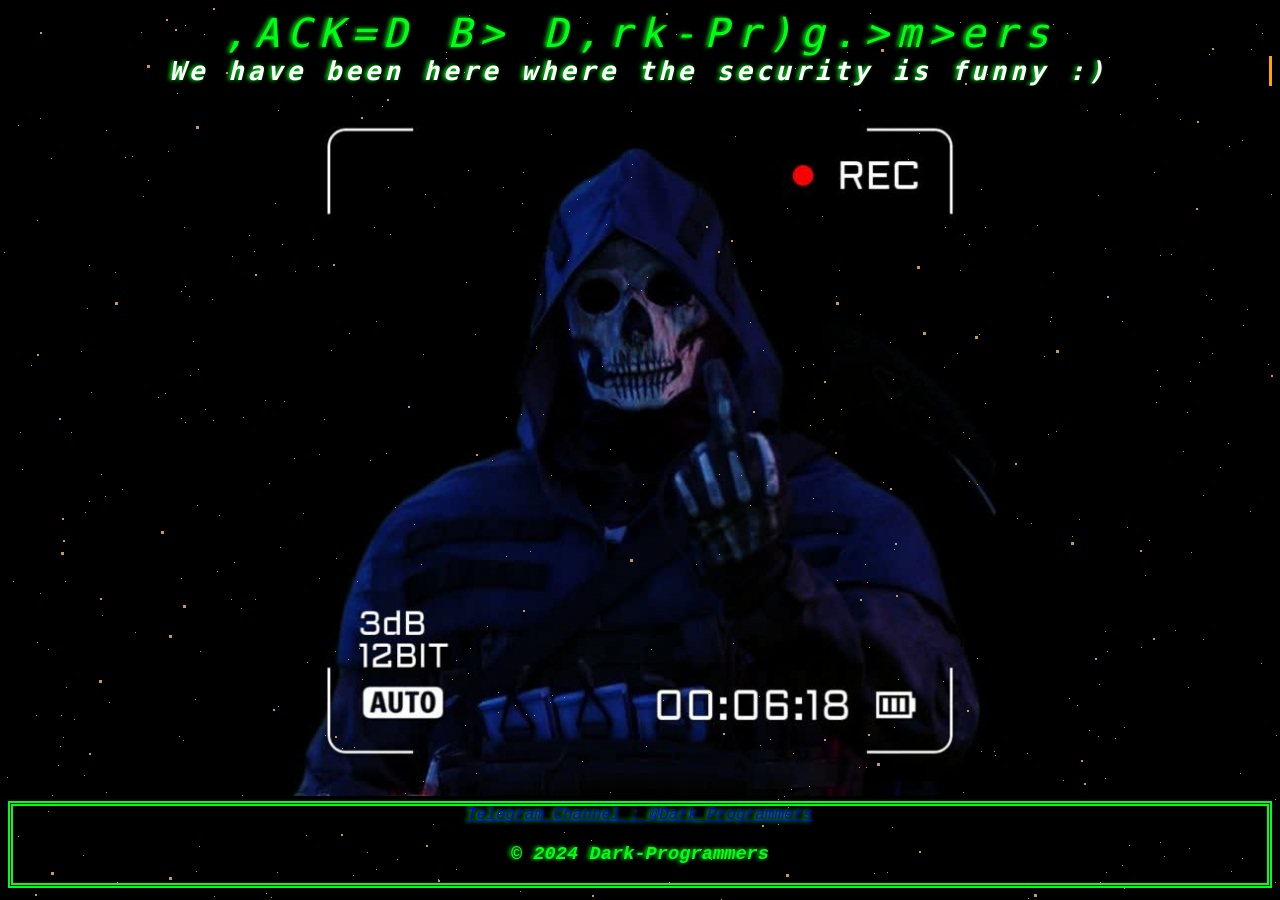
<file: index.html>
<!doctype html>
<html lang="en">
<head>
	<meta charset="utf-8">
	<meta name="viewport" content="width=device-width, initial-scale=1.0">
	<title> Hacked By Dark-Programmers </title>
    <script>
        var titleText = "Hacked By Dark-Programmers";
        var isVisible = true;

        function blinkTitle() {
            if (isVisible) {
                document.title = ""; // پاک کردن عنوان
            } else {
                document.title = titleText; // نمایش عنوان
            }
            isVisible = !isVisible; // تغییر وضعیت
            setTimeout(blinkTitle, 750); // زمان تأخیر برای چشمک زدن
        }

        // شروع انیمیشن بعد از بارگذاری صفحه
        window.onload = function() {
            blinkTitle();
        };
    </script>
</head>
<link href="main.css" rel="stylesheet" type="text/css">
<div class="text" align="center">HACKED By Dark-Programmers</div>
<body>
    <div class="bg-animation">
        <div id="stars"></div>
        <div id="stars2"></div>
        <div id="stars3"></div>
        <div id="stars4"></div>
    </div>
	<div class="typewriter">
  		<h1 align="center">We have been here where the security is funny :)</h1>
	</div>
	<img  src="back.jpg" width="1280" height="720" alt="D-P"/>

	<script type="text/javascript">
class TextScramble {
  constructor(el) {
    this.el = el
    this.chars = '~#!@$%^&*()_-=+{}:"|<>?,./;'
    this.update = this.update.bind(this)
  }
  setText(newText) {
    const oldText = this.el.innerText
    const length = Math.max(oldText.length, newText.length)
    const promise = new Promise((resolve) => this.resolve = resolve)
    this.queue = []
    for (let i = 0; i < length; i++) {
      const from = oldText[i] || ''
      const to = newText[i] || ''
      const start = Math.floor(Math.random() * 40)
      const end = start + Math.floor(Math.random() * 40)
      this.queue.push({ from, to, start, end })
    }
    cancelAnimationFrame(this.frameRequest)
    this.frame = 0
    this.update()
    return promise
  }
  update() {
    let output = ''
    let complete = 0
    for (let i = 0, n = this.queue.length; i < n; i++) {
      let { from, to, start, end, char } = this.queue[i]
      if (this.frame >= end) {
        complete++
        output += to
      } else if (this.frame >= start) {
        if (!char || Math.random() < 0.28) {
          char = this.randomChar()
          this.queue[i].char = char
        }
        output += `<span class="silent">${char}</span>`
      } else {
        output += from
      }
    }
    this.el.innerHTML = output
    if (complete === this.queue.length) {
      this.resolve()
    } else {
      this.frameRequest = requestAnimationFrame(this.update)
      this.frame++
    }
  }
  randomChar() {
    return this.chars[Math.floor(Math.random() * this.chars.length)]
  }
}
const phrases = [
  'HACKED By Dark-Programmers',
  'HACKED By Dark-Programmers',
]
const el = document.querySelector('.text')
const fx = new TextScramble(el)
let counter = 0
const next = () => {
  fx.setText(phrases[counter]).then(() => {
    setTimeout(next, 3500)
  })
  counter = (counter + 1) % phrases.length
}
next()
'use strict';
var app = {
  chars: [''],
  init: function () {
    app.container = document.createElement('div');
    app.container.className = 'animation-container';
    document.body.appendChild(app.container);
    window.setInterval(app.add, 100);
  },
  add: function () {
    var element = document.createElement('span');
    app.container.appendChild(element);
    app.animate(element);
  },
  animate: function (element) {
    var character = app.chars[Math.floor(Math.random() * app.chars.length)];
    var duration = Math.floor(Math.random() * 15) + 1;
    var offset = Math.floor(Math.random() * (50 - duration * 2)) + 3;
    var size = 10 + (15 - duration);
    element.style.cssText = 'right:'+offset+'vw; font-size:'+size+'px;animation-duration:'+duration+'s';
    element.innerHTML = character;
    window.setTimeout(app.remove, duration * 100, element);
  },
  remove: function (element) {
    element.parentNode.removeChild(element);
  },

};
document.addEventListener('DOMContentLoaded', app.init);
</script>

	<footer align="center">
		<a href="https://t.me/Dark_Programmers" title="Dark-Programmers" target="_blank">Telegram Channel : @Dark_Programmers</a>
		<h3 align="center"> © 2024 Dark-Programmers </h3>
	</footer>

</body>
</html>
</file>
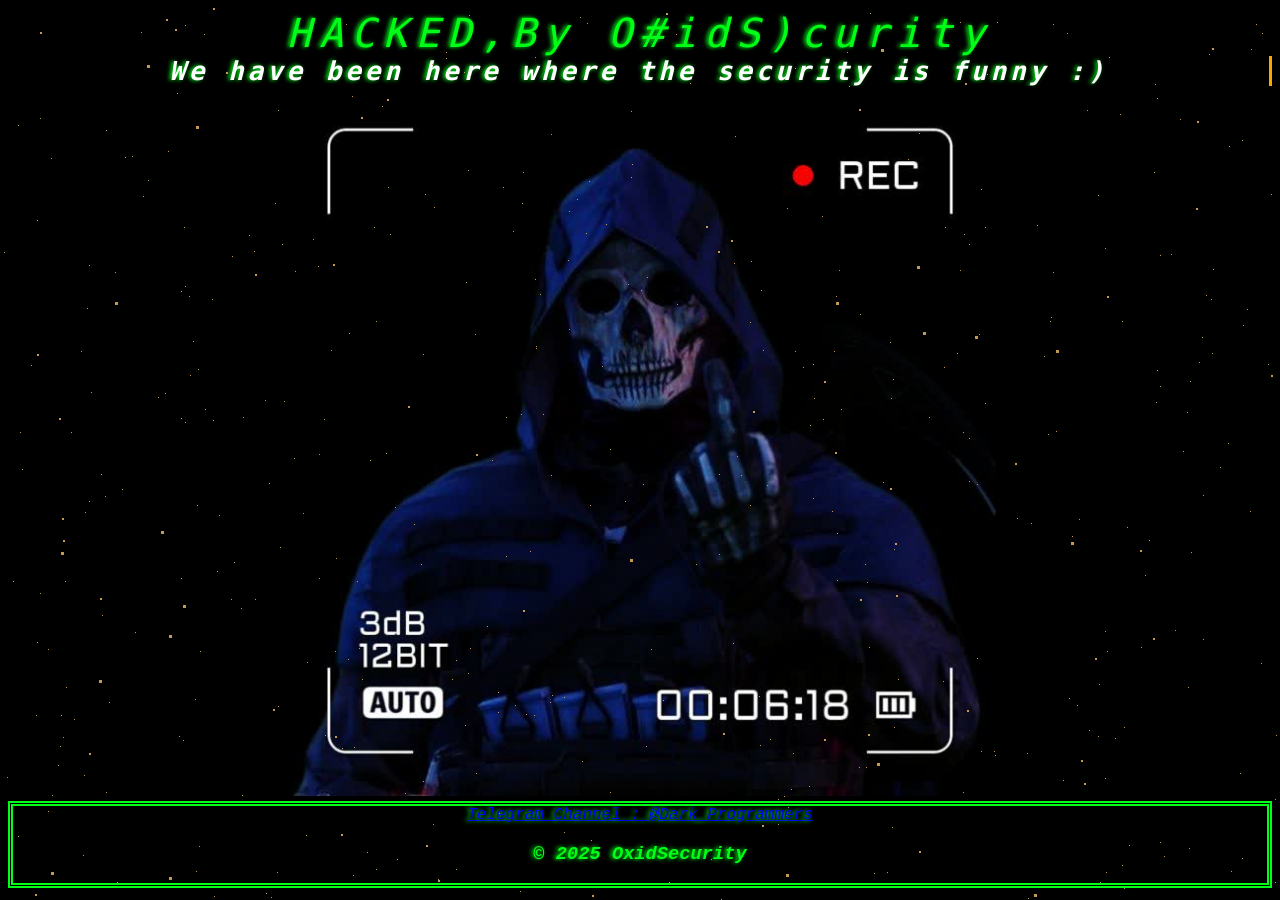
<file: OxidSecurity.html>
<!doctype html>
<html lang="en">
<head>
	<meta charset="utf-8">
	<meta name="viewport" content="width=device-width, initial-scale=1.0">
  <style>
    @charset "utf-8";
body {
    color: #00FF17;
    font-family: Consolas, "Andale Mono", "Lucida Console", "Lucida Sans Typewriter", Monaco, "Courier New", monospace;
    font-style: italic;
    text-shadow: -2px 0px 4px #00FF17;
    background-color: #000000;
    cursor: url(http://cur.cursors-4u.net/cursors/cur-9/cur862.ani), url(http://cur.cursors-4u.net/cursors/cur-9/cur862.png), progress !important;
	cursor: url(http://cur.cursors-4u.net/cursors/cur-9/cur862.ani), url(http://cur.cursors-4u.net/cursors/cur-9/cur862.png), progress !important;
}
footer {
	color: #00FF17;
	position: relative;
	border-style: double;
	border-width: thick;
	z-index: 100;
}
img {
    object-fit: cover;
	height: 100%;
	width: 100%;
}

.text {
	color: #00FF17;
            font-family: 'Silent',Monospace;
            font-size: 40px;
            display: block;
            text-align: center;
            margin-top:10px;
            letter-spacing: 8px;            
            width: auto;
 }

/* DEMO-SPECIFIC STYLES */
.typewriter h1 {
  color: #fff;
  font-family: monospace;
  overflow: hidden; /* Ensures the content is not revealed until the animation */
  border-right: .15em solid orange; /* The typwriter cursor */
  white-space: nowrap; /* Keeps the content on a single line */
  margin: 0 auto; /* Gives that scrolling effect as the typing happens */
  letter-spacing: .15em; /* Adjust as needed */
  animation: 
    typing 3.5s steps(30, end),
    blink-caret .5s step-end infinite;
}

/* The typing effect */
@keyframes typing {
  from { width: 0 }
  to { width: 100% }
}

/* The typewriter cursor effect */
@keyframes blink-caret {
  from, to { border-color: transparent }
  50% { border-color: orange }
}

        .full-wh {
            position: absolute;
            top: 0px;
            left: 0px;
            bottom: 0px;
            width: 100%;
        }
        
        .bg-animation {
            position: fixed;
            top: 0;
            left: 0;
            width: 100%;
            height: 100%;
        }
        
        .bg-animation {
            position: fixed;
            top: 0;
            left: 0;
            width: 100%;
            height: 100%;

        }
        
        #stars {
            width: 1px;
            height: 1px;
            background: transparent;
            box-shadow: 117px 1613px #c49952, 1488px 635px #c49952, 944px 914px #c49952, 647px 277px #c49952, 1792px 1205px #c49952, 656px 1517px #c49952, 820px 1839px #c49952, 1153px 1400px #c49952, 870px 13px #c49952, 550px 702px #c49952, 1155px 1056px #c49952, 88px 1709px #c49952, 1450px 1090px #c49952, 1929px 457px #c49952, 1390px 905px #c49952, 1771px 269px #c49952, 1741px 669px #c49952, 432px 64px #c49952, 563px 996px #c49952, 1918px 1873px #c49952, 1845px 1211px #c49952, 231px 1503px #c49952, 37px 220px #c49952, 1970px 495px #c49952, 1812px 925px #c49952, 67px 1398px #c49952, 535px 279px #c49952, 1837px 829px #c49952, 1945px 685px #c49952, 1677px 1817px #c49952, 1317px 1415px #c49952, 1785px 905px #c49952, 1787px 1554px #c49952, 802px 1296px #c49952, 512px 1101px #c49952, 583px 1364px #c49952, 336px 558px #c49952, 979px 334px #c49952, 106px 792px #c49952, 204px 34px #c49952, 1845px 1763px #c49952, 445px 1599px #c49952, 386px 453px #c49952, 471px 952px #c49952, 1466px 1676px #c49952, 1885px 303px #c49952, 51px 1717px #c49952, 1211px 299px #c49952, 1546px 1887px #c49952, 1067px 33px #c49952, 1088px 1326px #c49952, 1938px 760px #c49952, 470px 648px #c49952, 1213px 269px #c49952, 1767px 78px #c49952, 977px 976px #c49952, 1926px 175px #c49952, 722px 1512px #c49952, 945px 227px #c49952, 1811px 99px #c49952, 1912px 1406px #c49952, 1602px 1243px #c49952, 610px 449px #c49952, 654px 1393px #c49952, 1930px 1193px #c49952, 258px 1184px #c49952, 89px 265px #c49952, 824px 1494px #c49952, 1506px 1435px #c49952, 1027px 753px #c49952, 1px 1197px #c49952, 530px 1161px #c49952, 864px 1555px #c49952, 1610px 1604px #c49952, 1035px 1114px #c49952, 1456px 133px #c49952, 1196px 1253px #c49952, 361px 1037px #c49952, 834px 351px #c49952, 436px 1676px #c49952, 1194px 1007px #c49952, 1141px 647px #c49952, 319px 454px #c49952, 937px 1769px #c49952, 1872px 1013px #c49952, 733px 643px #c49952, 1250px 511px #c49952, 189px 296px #c49952, 1639px 163px #c49952, 1584px 336px #c49952, 1912px 1343px #c49952, 1298px 1307px #c49952, 1750px 902px #c49952, 1129px 845px #c49952, 1899px 1470px #c49952, 1427px 232px #c49952, 1391px 838px #c49952, 1225px 1819px #c49952, 190px 1366px #c49952, 1865px 518px #c49952, 203px 1383px #c49952, 1455px 614px #c49952, 423px 354px #c49952, 1678px 1790px #c49952, 241px 608px #c49952, 1089px 730px #c49952, 1342px 38px #c49952, 1848px 249px #c49952, 1874px 1785px #c49952, 1040px 1837px #c49952, 751px 261px #c49952, 510px 1975px #c49952, 52px 795px #c49952, 1786px 1310px #c49952, 498px 712px #c49952, 190px 375px #c49952, 1341px 722px #c49952, 43px 1394px #c49952, 1821px 1687px #c49952, 106px 130px #c49952, 1717px 1978px #c49952, 168px 151px #c49952, 183px 740px #c49952, 945px 1381px #c49952, 669px 1170px #c49952, 1285px 1816px #c49952, 110px 1217px #c49952, 1623px 813px #c49952, 869px 647px #c49952, 867px 582px #c49952, 735px 1240px #c49952, 519px 1896px #c49952, 132px 156px #c49952, 1649px 193px #c49952, 241px 1109px #c49952, 643px 484px #c49952, 574px 1282px #c49952, 1952px 564px #c49952, 1978px 145px #c49952, 329px 903px #c49952, 1674px 617px #c49952, 1978px 558px #c49952, 1808px 1715px #c49952, 1526px 1238px #c49952, 475px 1330px #c49952, 810px 425px #c49952, 1709px 634px #c49952, 1658px 336px #c49952, 425px 194px #c49952, 352px 96px #c49952, 148px 180px #c49952, 1139px 1046px #c49952, 1809px 1233px #c49952, 1669px 171px #c49952, 263px 1394px #c49952, 534px 715px #c49952, 396px 1008px #c49952, 589px 1445px #c49952, 1190px 381px #c49952, 1709px 279px #c49952, 520px 891px #c49952, 1136px 1867px #c49952, 1280px 1233px #c49952, 836px 296px #c49952, 1348px 646px #c49952, 1539px 913px #c49952, 423px 781px #c49952, 1271px 1805px #c49952, 696px 564px #c49952, 1549px 804px #c49952, 303px 1555px #c49952, 1449px 1903px #c49952, 66px 687px #c49952, 1164px 856px #c49952, 1958px 1326px #c49952, 125px 157px #c49952, 508px 1669px #c49952, 465px 725px #c49952, 1925px 1440px #c49952, 405px 793px #c49952, 278px 110px #c49952, 1084px 1065px #c49952, 1077px 705px #c49952, 663px 1844px #c49952, 734px 263px #c49952, 870px 1761px #c49952, 103px 1169px #c49952, 1506px 1295px #c49952, 1883px 926px #c49952, 335px 1361px #c49952, 1126px 1284px #c49952, 257px 1165px #c49952, 837px 580px #c49952, 1211px 1362px #c49952, 1137px 1380px #c49952, 135px 632px #c49952, 1491px 1965px #c49952, 1098px 195px #c49952, 506px 417px #c49952, 693px 1243px #c49952, 622px 1862px #c49952, 1412px 1343px #c49952, 948px 1894px #c49952, 1315px 1363px #c49952, 754px 1098px #c49952, 1931px 930px #c49952, 1831px 342px #c49952, 1751px 1839px #c49952, 84px 775px #c49952, 1662px 1488px #c49952, 617px 1769px #c49952, 1869px 1292px #c49952, 963px 432px #c49952, 371px 1114px #c49952, 37px 642px #c49952, 21px 1184px #c49952, 602px 366px #c49952, 414px 524px #c49952, 282px 244px #c49952, 1689px 868px #c49952, 943px 681px #c49952, 898px 679px #c49952, 449px 1774px #c49952, 1678px 1313px #c49952, 475px 1811px #c49952, 1146px 1509px #c49952, 1151px 1863px #c49952, 1617px 846px #c49952, 82px 1077px #c49952, 324px 1317px #c49952, 1516px 885px #c49952, 1706px 1526px #c49952, 1925px 1180px #c49952, 553px 967px #c49952, 1072px 536px #c49952, 1715px 1816px #c49952, 185px 286px #c49952, 1362px 1600px #c49952, 628px 1938px #c49952, 1187px 412px #c49952, 569px 211px #c49952, 1959px 1356px #c49952, 1571px 105px #c49952, 319px 1111px #c49952, 36px 1364px #c49952, 502px 1788px #c49952, 1051px 1993px #c49952, 1617px 773px #c49952, 424px 1507px #c49952, 1623px 1955px #c49952, 307px 662px #c49952, 183px 1048px #c49952, 1919px 1453px #c49952, 1006px 1817px #c49952, 468px 673px #c49952, 1142px 1375px #c49952, 1228px 443px #c49952, 1734px 552px #c49952, 20px 1041px #c49952, 1783px 334px #c49952, 98px 1237px #c49952, 1356px 1940px #c49952, 853px 1779px #c49952, 1910px 560px #c49952, 1174px 1656px #c49952, 110px 1724px #c49952, 542px 1771px #c49952, 1758px 1931px #c49952, 1463px 1401px #c49952, 1155px 84px #c49952, 1504px 835px #c49952, 750px 322px #c49952, 407px 1900px #c49952, 1600px 1141px #c49952, 657px 886px #c49952, 526px 714px #c49952, 18px 836px #c49952, 1546px 1548px #c49952, 22px 469px #c49952, 594px 1466px #c49952, 1160px 1078px #c49952, 627px 1055px #c49952, 195px 699px #c49952, 1099px 684px #c49952, 530px 551px #c49952, 1160px 1325px #c49952, 894px 727px #c49952, 1157px 98px #c49952, 136px 1483px #c49952, 1875px 1975px #c49952, 1803px 566px #c49952, 318px 1073px #c49952, 1866px 1656px #c49952, 543px 414px #c49952, 719px 474px #c49952, 1115px 738px #c49952, 353px 875px #c49952, 184px 1938px #c49952, 1854px 1534px #c49952, 420px 1698px #c49952, 1480px 1550px #c49952, 522px 203px #c49952, 1897px 1904px #c49952, 975px 1708px #c49952, 1774px 602px #c49952, 1908px 274px #c49952, 61px 715px #c49952, 983px 1156px #c49952, 326px 1013px #c49952, 641px 290px #c49952, 1522px 120px #c49952, 405px 1637px #c49952, 1021px 1099px #c49952, 631px 1145px #c49952, 982px 1967px #c49952, 200px 651px #c49952, 795px 351px #c49952, 790px 1082px #c49952, 144px 1572px #c49952, 1542px 901px #c49952, 158px 1524px #c49952, 849px 1843px #c49952, 1807px 203px #c49952, 1747px 45px #c49952, 1603px 1738px #c49952, 617px 1966px #c49952, 342px 748px #c49952, 1779px 1173px #c49952, 1428px 152px #c49952, 589px 1998px #c49952, 1940px 1838px #c49952, 115px 272px #c49952, 1217px 1395px #c49952, 1402px 1491px #c49952, 1833px 1814px #c49952, 243px 966px #c49952, 319px 578px #c49952, 813px 364px #c49952, 669px 882px #c49952, 551px 134px #c49952, 1819px 920px #c49952, 740px 1826px #c49952, 1021px 952px #c49952, 1575px 453px #c49952, 324px 419px #c49952, 929px 417px #c49952, 885px 1112px #c49952, 503px 187px #c49952, 1908px 362px #c49952, 1063px 1601px #c49952, 169px 1792px #c49952, 789px 963px #c49952, 1697px 948px #c49952, 1761px 1810px #c49952, 1844px 1591px #c49952, 1709px 949px #c49952, 1402px 1396px #c49952, 1037px 225px #c49952, 1832px 518px #c49952, 1728px 1782px #c49952, 194px 1421px #c49952, 1395px 742px #c49952, 1478px 1325px #c49952, 40px 593px #c49952, 1732px 117px #c49952, 51px 158px #c49952, 1598px 1672px #c49952, 701px 849px #c49952, 1403px 1979px #c49952, 145px 1414px #c49952, 550px 906px #c49952, 1366px 460px #c49952, 142px 1379px #c49952, 34px 1864px #c49952, 1346px 308px #c49952, 293px 998px #c49952, 21px 1868px #c49952, 540px 1033px #c49952, 60px 746px #c49952, 1602px 1476px #c49952, 180px 804px #c49952, 345px 1982px #c49952, 1439px 640px #c49952, 939px 1834px #c49952, 20px 432px #c49952, 492px 1549px #c49952, 109px 1579px #c49952, 1796px 1403px #c49952, 1079px 519px #c49952, 1664px 389px #c49952, 1627px 1061px #c49952, 823px 419px #c49952, 1399px 1882px #c49952, 1906px 344px #c49952, 1189px 848px #c49952, 117px 882px #c49952, 1262px 33px #c49952, 1048px 434px #c49952, 1208px 1309px #c49952, 1616px 408px #c49952, 1833px 853px #c49952, 1433px 1656px #c49952, 811px 1861px #c49952, 439px 1672px #c49952, 1105px 248px #c49952, 328px 1652px #c49952, 13px 1658px #c49952, 685px 987px #c49952, 985px 403px #c49952, 1664px 1206px #c49952, 1993px 1925px #c49952, 440px 917px #c49952, 1835px 319px #c49952, 1404px 1907px #c49952, 624px 1443px #c49952, 843px 954px #c49952, 478px 1567px #c49952, 895px 1602px #c49952, 1231px 871px #c49952, 1267px 1646px #c49952, 475px 334px #c49952, 784px 796px #c49952, 1294px 199px #c49952, 109px 702px #c49952, 1978px 362px #c49952, 291px 940px #c49952, 971px 1343px #c49952, 74px 719px #c49952, 36px 715px #c49952, 1007px 1423px #c49952, 860px 314px #c49952, 631px 177px #c49952, 1900px 1590px #c49952, 1239px 1348px #c49952, 1346px 1270px #c49952, 1934px 1475px #c49952, 1553px 559px #c49952, 588px 1969px #c49952, 670px 1269px #c49952, 1484px 376px #c49952, 20px 1424px #c49952, 1396px 8px #c49952, 969px 244px #c49952, 1807px 538px #c49952, 1873px 891px #c49952, 636px 1142px #c49952, 1474px 1562px #c49952, 763px 350px #c49952, 663px 700px #c49952, 500px 1469px #c49952, 1302px 722px #c49952, 181px 291px #c49952, 266px 893px #c49952, 1403px 654px #c49952, 492px 460px #c49952, 1503px 1369px #c49952, 23px 1662px #c49952, 349px 333px #c49952, 1435px 1017px #c49952, 1441px 705px #c49952, 1708px 1446px #c49952, 1041px 911px #c49952, 1063px 780px #c49952, 1158px 1356px #c49952, 767px 1454px #c49952, 1912px 797px #c49952, 1731px 1759px #c49952, 1378px 1390px #c49952, 1815px 1364px #c49952, 960px 270px #c49952, 1343px 427px #c49952, 275px 203px #c49952, 1319px 1092px #c49952, 1455px 770px #c49952, 283px 1503px #c49952, 1505px 901px #c49952, 1738px 1561px #c49952, 1526px 1935px #c49952, 1757px 669px #c49952, 1640px 620px #c49952, 1750px 722px #c49952, 748px 66px #c49952, 1149px 540px #c49952, 159px 953px #c49952, 200px 1426px #c49952, 515px 1110px #c49952, 1552px 737px #c49952, 1094px 1459px #c49952, 778px 799px #c49952, 1031px 523px #c49952, 743px 1825px #c49952, 1100px 882px #c49952, 1088px 1836px #c49952, 255px 599px #c49952, 67px 1361px #c49952, 247px 1721px #c49952, 1722px 346px #c49952, 1822px 155px #c49952, 452px 1973px #c49952, 415px 1960px #c49952, 1109px 57px #c49952, 273px 1392px #c49952, 404px 1071px #c49952, 1212px 353px #c49952, 370px 460px #c49952, 795px 1523px #c49952, 1932px 340px #c49952, 51px 1473px #c49952, 1268px 364px #c49952, 1512px 1862px #c49952, 1678px 1801px #c49952, 1796px 579px #c49952, 254px 251px #c49952, 1466px 1717px #c49952, 893px 379px #c49952, 1153px 923px #c49952, 913px 1808px #c49952, 791px 789px #c49952, 417px 1924px #c49952, 1336px 1599px #c49952, 1695px 908px #c49952, 1120px 114px #c49952, 493px 1949px #c49952, 68px 1905px #c49952, 969px 481px #c49952, 1420px 1095px #c49952, 800px 1117px #c49952, 390px 234px #c49952, 356px 1644px #c49952, 1098px 1486px #c49952, 1360px 521px #c49952, 149px 1198px #c49952, 354px 747px #c49952, 1749px 487px #c49952, 470px 76px #c49952, 1672px 289px #c49952, 1731px 545px #c49952, 1547px 1590px #c49952, 498px 692px #c49952, 398px 1592px #c49952, 1846px 1237px #c49952, 1537px 1474px #c49952, 1726px 1374px #c49952, 1922px 858px #c49952, 376px 321px #c49952, 985px 227px #c49952, 234px 1421px #c49952, 760px 745px #c49952, 1990px 1132px #c49952, 1560px 1597px #c49952, 338px 1310px #c49952, 1924px 1664px #c49952, 547px 1747px #c49952, 1639px 1282px #c49952, 1202px 337px #c49952, 1985px 779px #c49952, 737px 456px #c49952, 89px 501px #c49952, 963px 792px #c49952, 655px 1447px #c49952, 1492px 1994px #c49952, 1171px 254px #c49952, 892px 827px #c49952, 1735px 442px #c49952, 1474px 1187px #c49952, 846px 1518px #c49952, 557px 1805px #c49952, 738px 945px #c49952, 795px 68px #c49952, 663px 1956px #c49952, 1607px 290px #c49952, 1524px 15px #c49952, 1097px 1911px #c49952, 157px 1939px #c49952, 935px 1065px #c49952, 1809px 1708px #c49952, 164px 1157px #c49952, 83px 855px #c49952, 625px 501px #c49952, 814px 398px #c49952, 552px 695px #c49952, 597px 1546px #c49952, 1237px 1417px #c49952, 628px 284px #c49952, 866px 767px #c49952, 1403px 1394px #c49952, 765px 1563px #c49952, 1648px 109px #c49952, 1205px 1659px #c49952, 921px 1313px #c49952, 1319px 243px #c49952, 18px 125px #c49952, 7px 777px #c49952, 181px 418px #c49952, 1062px 1892px #c49952, 382px 106px #c49952, 994px 751px #c49952, 964px 234px #c49952, 40px 118px #c49952, 278px 706px #c49952, 1540px 1978px #c49952, 425px 1661px #c49952, 1050px 321px #c49952, 735px 1729px #c49952, 1438px 260px #c49952, 1229px 1109px #c49952, 186px 1041px #c49952, 244px 1184px #c49952, 392px 1472px #c49952, 670px 1249px #c49952, 1260px 1443px #c49952, 1977px 1511px #c49952, 1240px 773px #c49952, 303px 513px #c49952, 63px 1530px #c49952, 610px 792px #c49952, 1987px 1647px #c49952, 676px 1597px #c49952, 1740px 1244px #c49952, 816px 1661px #c49952, 351px 802px #c49952, 252px 1082px #c49952, 31px 365px #c49952, 1453px 984px #c49952, 667px 1233px #c49952, 1247px 1800px #c49952, 839px 270px #c49952, 775px 913px #c49952, 1966px 1398px #c49952, 499px 813px #c49952, 922px 1982px #c49952, 1409px 1902px #c49952, 1499px 1766px #c49952, 721px 899px #c49952, 788px 807px #c49952, 989px 1355px #c49952, 1248px 1274px #c49952, 849px 1091px #c49952, 1799px 1036px #c49952, 1486px 700px #c49952, 170px 1989px #c49952, 1275px 799px #c49952, 772px 2000px #c49952, 1642px 362px #c49952, 216px 940px #c49952, 1893px 281px #c49952, 1944px 1298px #c49952, 1294px 400px #c49952, 1523px 441px #c49952, 1829px 340px #c49952, 468px 170px #c49952, 1099px 967px #c49952, 1331px 665px #c49952, 1174px 1553px #c49952, 1567px 325px #c49952, 1028px 1399px #c49952, 781px 1451px #c49952, 1912px 1954px #c49952, 874px 873px #c49952, 1298px 1722px #c49952, 1879px 706px #c49952, 57px 1221px #c49952, 1116px 1432px #c49952, 48px 811px #c49952, 101px 916px #c49952, 677px 304px #c49952, 1203px 639px #c49952, 1391px 199px #c49952, 1895px 1988px #c49952, 1462px 1023px #c49952, 1216px 1751px #c49952, 1261px 663px #c49952, 1290px 1119px #c49952, 137px 1793px #c49952, 1052px 1470px #c49952, 1561px 226px #c49952, 1156px 402px #c49952, 709px 693px #c49952, 1040px 1911px #c49952, 1624px 1115px #c49952, 551px 475px #c49952, 416px 1090px #c49952, 1183px 451px #c49952, 58px 765px #c49952, 743px 1016px #c49952, 198px 369px #c49952, 1645px 1503px #c49952, 997px 22px #c49952, 1447px 1323px #c49952, 379px 883px #c49952, 1171px 1195px #c49952, 919px 133px #c49952, 1400px 517px #c49952, 725px 804px #c49952, 1600px 699px #c49952, 357px 581px #c49952, 266px 1713px #c49952, 848px 1749px #c49952, 1963px 1045px #c49952, 119px 1136px #c49952;
            -webkit-animation: animStar 50s linear infinite;
            -moz-animation: animStar 50s linear infinite;
            -ms-animation: animStar 50s linear infinite;
            animation: animStar 50s linear infinite;
        }
        
        #stars:after {
            content: " ";
            position: absolute;
            top: 2000px;
            width: 1px;
            height: 1px;
            background: transparent;
            box-shadow: 117px 1613px #c49952, 1488px 635px #c49952, 944px 914px #c49952, 647px 277px #c49952, 1792px 1205px #c49952, 656px 1517px #c49952, 820px 1839px #c49952, 1153px 1400px #c49952, 870px 13px #c49952, 550px 702px #c49952, 1155px 1056px #c49952, 88px 1709px #c49952, 1450px 1090px #c49952, 1929px 457px #c49952, 1390px 905px #c49952, 1771px 269px #c49952, 1741px 669px #c49952, 432px 64px #c49952, 563px 996px #c49952, 1918px 1873px #c49952, 1845px 1211px #c49952, 231px 1503px #c49952, 37px 220px #c49952, 1970px 495px #c49952, 1812px 925px #c49952, 67px 1398px #c49952, 535px 279px #c49952, 1837px 829px #c49952, 1945px 685px #c49952, 1677px 1817px #c49952, 1317px 1415px #c49952, 1785px 905px #c49952, 1787px 1554px #c49952, 802px 1296px #c49952, 512px 1101px #c49952, 583px 1364px #c49952, 336px 558px #c49952, 979px 334px #c49952, 106px 792px #c49952, 204px 34px #c49952, 1845px 1763px #c49952, 445px 1599px #c49952, 386px 453px #c49952, 471px 952px #c49952, 1466px 1676px #c49952, 1885px 303px #c49952, 51px 1717px #c49952, 1211px 299px #c49952, 1546px 1887px #c49952, 1067px 33px #c49952, 1088px 1326px #c49952, 1938px 760px #c49952, 470px 648px #c49952, 1213px 269px #c49952, 1767px 78px #c49952, 977px 976px #c49952, 1926px 175px #c49952, 722px 1512px #c49952, 945px 227px #c49952, 1811px 99px #c49952, 1912px 1406px #c49952, 1602px 1243px #c49952, 610px 449px #c49952, 654px 1393px #c49952, 1930px 1193px #c49952, 258px 1184px #c49952, 89px 265px #c49952, 824px 1494px #c49952, 1506px 1435px #c49952, 1027px 753px #c49952, 1px 1197px #c49952, 530px 1161px #c49952, 864px 1555px #c49952, 1610px 1604px #c49952, 1035px 1114px #c49952, 1456px 133px #c49952, 1196px 1253px #c49952, 361px 1037px #c49952, 834px 351px #c49952, 436px 1676px #c49952, 1194px 1007px #c49952, 1141px 647px #c49952, 319px 454px #c49952, 937px 1769px #c49952, 1872px 1013px #c49952, 733px 643px #c49952, 1250px 511px #c49952, 189px 296px #c49952, 1639px 163px #c49952, 1584px 336px #c49952, 1912px 1343px #c49952, 1298px 1307px #c49952, 1750px 902px #c49952, 1129px 845px #c49952, 1899px 1470px #c49952, 1427px 232px #c49952, 1391px 838px #c49952, 1225px 1819px #c49952, 190px 1366px #c49952, 1865px 518px #c49952, 203px 1383px #c49952, 1455px 614px #c49952, 423px 354px #c49952, 1678px 1790px #c49952, 241px 608px #c49952, 1089px 730px #c49952, 1342px 38px #c49952, 1848px 249px #c49952, 1874px 1785px #c49952, 1040px 1837px #c49952, 751px 261px #c49952, 510px 1975px #c49952, 52px 795px #c49952, 1786px 1310px #c49952, 498px 712px #c49952, 190px 375px #c49952, 1341px 722px #c49952, 43px 1394px #c49952, 1821px 1687px #c49952, 106px 130px #c49952, 1717px 1978px #c49952, 168px 151px #c49952, 183px 740px #c49952, 945px 1381px #c49952, 669px 1170px #c49952, 1285px 1816px #c49952, 110px 1217px #c49952, 1623px 813px #c49952, 869px 647px #c49952, 867px 582px #c49952, 735px 1240px #c49952, 519px 1896px #c49952, 132px 156px #c49952, 1649px 193px #c49952, 241px 1109px #c49952, 643px 484px #c49952, 574px 1282px #c49952, 1952px 564px #c49952, 1978px 145px #c49952, 329px 903px #c49952, 1674px 617px #c49952, 1978px 558px #c49952, 1808px 1715px #c49952, 1526px 1238px #c49952, 475px 1330px #c49952, 810px 425px #c49952, 1709px 634px #c49952, 1658px 336px #c49952, 425px 194px #c49952, 352px 96px #c49952, 148px 180px #c49952, 1139px 1046px #c49952, 1809px 1233px #c49952, 1669px 171px #c49952, 263px 1394px #c49952, 534px 715px #c49952, 396px 1008px #c49952, 589px 1445px #c49952, 1190px 381px #c49952, 1709px 279px #c49952, 520px 891px #c49952, 1136px 1867px #c49952, 1280px 1233px #c49952, 836px 296px #c49952, 1348px 646px #c49952, 1539px 913px #c49952, 423px 781px #c49952, 1271px 1805px #c49952, 696px 564px #c49952, 1549px 804px #c49952, 303px 1555px #c49952, 1449px 1903px #c49952, 66px 687px #c49952, 1164px 856px #c49952, 1958px 1326px #c49952, 125px 157px #c49952, 508px 1669px #c49952, 465px 725px #c49952, 1925px 1440px #c49952, 405px 793px #c49952, 278px 110px #c49952, 1084px 1065px #c49952, 1077px 705px #c49952, 663px 1844px #c49952, 734px 263px #c49952, 870px 1761px #c49952, 103px 1169px #c49952, 1506px 1295px #c49952, 1883px 926px #c49952, 335px 1361px #c49952, 1126px 1284px #c49952, 257px 1165px #c49952, 837px 580px #c49952, 1211px 1362px #c49952, 1137px 1380px #c49952, 135px 632px #c49952, 1491px 1965px #c49952, 1098px 195px #c49952, 506px 417px #c49952, 693px 1243px #c49952, 622px 1862px #c49952, 1412px 1343px #c49952, 948px 1894px #c49952, 1315px 1363px #c49952, 754px 1098px #c49952, 1931px 930px #c49952, 1831px 342px #c49952, 1751px 1839px #c49952, 84px 775px #c49952, 1662px 1488px #c49952, 617px 1769px #c49952, 1869px 1292px #c49952, 963px 432px #c49952, 371px 1114px #c49952, 37px 642px #c49952, 21px 1184px #c49952, 602px 366px #c49952, 414px 524px #c49952, 282px 244px #c49952, 1689px 868px #c49952, 943px 681px #c49952, 898px 679px #c49952, 449px 1774px #c49952, 1678px 1313px #c49952, 475px 1811px #c49952, 1146px 1509px #c49952, 1151px 1863px #c49952, 1617px 846px #c49952, 82px 1077px #c49952, 324px 1317px #c49952, 1516px 885px #c49952, 1706px 1526px #c49952, 1925px 1180px #c49952, 553px 967px #c49952, 1072px 536px #c49952, 1715px 1816px #c49952, 185px 286px #c49952, 1362px 1600px #c49952, 628px 1938px #c49952, 1187px 412px #c49952, 569px 211px #c49952, 1959px 1356px #c49952, 1571px 105px #c49952, 319px 1111px #c49952, 36px 1364px #c49952, 502px 1788px #c49952, 1051px 1993px #c49952, 1617px 773px #c49952, 424px 1507px #c49952, 1623px 1955px #c49952, 307px 662px #c49952, 183px 1048px #c49952, 1919px 1453px #c49952, 1006px 1817px #c49952, 468px 673px #c49952, 1142px 1375px #c49952, 1228px 443px #c49952, 1734px 552px #c49952, 20px 1041px #c49952, 1783px 334px #c49952, 98px 1237px #c49952, 1356px 1940px #c49952, 853px 1779px #c49952, 1910px 560px #c49952, 1174px 1656px #c49952, 110px 1724px #c49952, 542px 1771px #c49952, 1758px 1931px #c49952, 1463px 1401px #c49952, 1155px 84px #c49952, 1504px 835px #c49952, 750px 322px #c49952, 407px 1900px #c49952, 1600px 1141px #c49952, 657px 886px #c49952, 526px 714px #c49952, 18px 836px #c49952, 1546px 1548px #c49952, 22px 469px #c49952, 594px 1466px #c49952, 1160px 1078px #c49952, 627px 1055px #c49952, 195px 699px #c49952, 1099px 684px #c49952, 530px 551px #c49952, 1160px 1325px #c49952, 894px 727px #c49952, 1157px 98px #c49952, 136px 1483px #c49952, 1875px 1975px #c49952, 1803px 566px #c49952, 318px 1073px #c49952, 1866px 1656px #c49952, 543px 414px #c49952, 719px 474px #c49952, 1115px 738px #c49952, 353px 875px #c49952, 184px 1938px #c49952, 1854px 1534px #c49952, 420px 1698px #c49952, 1480px 1550px #c49952, 522px 203px #c49952, 1897px 1904px #c49952, 975px 1708px #c49952, 1774px 602px #c49952, 1908px 274px #c49952, 61px 715px #c49952, 983px 1156px #c49952, 326px 1013px #c49952, 641px 290px #c49952, 1522px 120px #c49952, 405px 1637px #c49952, 1021px 1099px #c49952, 631px 1145px #c49952, 982px 1967px #c49952, 200px 651px #c49952, 795px 351px #c49952, 790px 1082px #c49952, 144px 1572px #c49952, 1542px 901px #c49952, 158px 1524px #c49952, 849px 1843px #c49952, 1807px 203px #c49952, 1747px 45px #c49952, 1603px 1738px #c49952, 617px 1966px #c49952, 342px 748px #c49952, 1779px 1173px #c49952, 1428px 152px #c49952, 589px 1998px #c49952, 1940px 1838px #c49952, 115px 272px #c49952, 1217px 1395px #c49952, 1402px 1491px #c49952, 1833px 1814px #c49952, 243px 966px #c49952, 319px 578px #c49952, 813px 364px #c49952, 669px 882px #c49952, 551px 134px #c49952, 1819px 920px #c49952, 740px 1826px #c49952, 1021px 952px #c49952, 1575px 453px #c49952, 324px 419px #c49952, 929px 417px #c49952, 885px 1112px #c49952, 503px 187px #c49952, 1908px 362px #c49952, 1063px 1601px #c49952, 169px 1792px #c49952, 789px 963px #c49952, 1697px 948px #c49952, 1761px 1810px #c49952, 1844px 1591px #c49952, 1709px 949px #c49952, 1402px 1396px #c49952, 1037px 225px #c49952, 1832px 518px #c49952, 1728px 1782px #c49952, 194px 1421px #c49952, 1395px 742px #c49952, 1478px 1325px #c49952, 40px 593px #c49952, 1732px 117px #c49952, 51px 158px #c49952, 1598px 1672px #c49952, 701px 849px #c49952, 1403px 1979px #c49952, 145px 1414px #c49952, 550px 906px #c49952, 1366px 460px #c49952, 142px 1379px #c49952, 34px 1864px #c49952, 1346px 308px #c49952, 293px 998px #c49952, 21px 1868px #c49952, 540px 1033px #c49952, 60px 746px #c49952, 1602px 1476px #c49952, 180px 804px #c49952, 345px 1982px #c49952, 1439px 640px #c49952, 939px 1834px #c49952, 20px 432px #c49952, 492px 1549px #c49952, 109px 1579px #c49952, 1796px 1403px #c49952, 1079px 519px #c49952, 1664px 389px #c49952, 1627px 1061px #c49952, 823px 419px #c49952, 1399px 1882px #c49952, 1906px 344px #c49952, 1189px 848px #c49952, 117px 882px #c49952, 1262px 33px #c49952, 1048px 434px #c49952, 1208px 1309px #c49952, 1616px 408px #c49952, 1833px 853px #c49952, 1433px 1656px #c49952, 811px 1861px #c49952, 439px 1672px #c49952, 1105px 248px #c49952, 328px 1652px #c49952, 13px 1658px #c49952, 685px 987px #c49952, 985px 403px #c49952, 1664px 1206px #c49952, 1993px 1925px #c49952, 440px 917px #c49952, 1835px 319px #c49952, 1404px 1907px #c49952, 624px 1443px #c49952, 843px 954px #c49952, 478px 1567px #c49952, 895px 1602px #c49952, 1231px 871px #c49952, 1267px 1646px #c49952, 475px 334px #c49952, 784px 796px #c49952, 1294px 199px #c49952, 109px 702px #c49952, 1978px 362px #c49952, 291px 940px #c49952, 971px 1343px #c49952, 74px 719px #c49952, 36px 715px #c49952, 1007px 1423px #c49952, 860px 314px #c49952, 631px 177px #c49952, 1900px 1590px #c49952, 1239px 1348px #c49952, 1346px 1270px #c49952, 1934px 1475px #c49952, 1553px 559px #c49952, 588px 1969px #c49952, 670px 1269px #c49952, 1484px 376px #c49952, 20px 1424px #c49952, 1396px 8px #c49952, 969px 244px #c49952, 1807px 538px #c49952, 1873px 891px #c49952, 636px 1142px #c49952, 1474px 1562px #c49952, 763px 350px #c49952, 663px 700px #c49952, 500px 1469px #c49952, 1302px 722px #c49952, 181px 291px #c49952, 266px 893px #c49952, 1403px 654px #c49952, 492px 460px #c49952, 1503px 1369px #c49952, 23px 1662px #c49952, 349px 333px #c49952, 1435px 1017px #c49952, 1441px 705px #c49952, 1708px 1446px #c49952, 1041px 911px #c49952, 1063px 780px #c49952, 1158px 1356px #c49952, 767px 1454px #c49952, 1912px 797px #c49952, 1731px 1759px #c49952, 1378px 1390px #c49952, 1815px 1364px #c49952, 960px 270px #c49952, 1343px 427px #c49952, 275px 203px #c49952, 1319px 1092px #c49952, 1455px 770px #c49952, 283px 1503px #c49952, 1505px 901px #c49952, 1738px 1561px #c49952, 1526px 1935px #c49952, 1757px 669px #c49952, 1640px 620px #c49952, 1750px 722px #c49952, 748px 66px #c49952, 1149px 540px #c49952, 159px 953px #c49952, 200px 1426px #c49952, 515px 1110px #c49952, 1552px 737px #c49952, 1094px 1459px #c49952, 778px 799px #c49952, 1031px 523px #c49952, 743px 1825px #c49952, 1100px 882px #c49952, 1088px 1836px #c49952, 255px 599px #c49952, 67px 1361px #c49952, 247px 1721px #c49952, 1722px 346px #c49952, 1822px 155px #c49952, 452px 1973px #c49952, 415px 1960px #c49952, 1109px 57px #c49952, 273px 1392px #c49952, 404px 1071px #c49952, 1212px 353px #c49952, 370px 460px #c49952, 795px 1523px #c49952, 1932px 340px #c49952, 51px 1473px #c49952, 1268px 364px #c49952, 1512px 1862px #c49952, 1678px 1801px #c49952, 1796px 579px #c49952, 254px 251px #c49952, 1466px 1717px #c49952, 893px 379px #c49952, 1153px 923px #c49952, 913px 1808px #c49952, 791px 789px #c49952, 417px 1924px #c49952, 1336px 1599px #c49952, 1695px 908px #c49952, 1120px 114px #c49952, 493px 1949px #c49952, 68px 1905px #c49952, 969px 481px #c49952, 1420px 1095px #c49952, 800px 1117px #c49952, 390px 234px #c49952, 356px 1644px #c49952, 1098px 1486px #c49952, 1360px 521px #c49952, 149px 1198px #c49952, 354px 747px #c49952, 1749px 487px #c49952, 470px 76px #c49952, 1672px 289px #c49952, 1731px 545px #c49952, 1547px 1590px #c49952, 498px 692px #c49952, 398px 1592px #c49952, 1846px 1237px #c49952, 1537px 1474px #c49952, 1726px 1374px #c49952, 1922px 858px #c49952, 376px 321px #c49952, 985px 227px #c49952, 234px 1421px #c49952, 760px 745px #c49952, 1990px 1132px #c49952, 1560px 1597px #c49952, 338px 1310px #c49952, 1924px 1664px #c49952, 547px 1747px #c49952, 1639px 1282px #c49952, 1202px 337px #c49952, 1985px 779px #c49952, 737px 456px #c49952, 89px 501px #c49952, 963px 792px #c49952, 655px 1447px #c49952, 1492px 1994px #c49952, 1171px 254px #c49952, 892px 827px #c49952, 1735px 442px #c49952, 1474px 1187px #c49952, 846px 1518px #c49952, 557px 1805px #c49952, 738px 945px #c49952, 795px 68px #c49952, 663px 1956px #c49952, 1607px 290px #c49952, 1524px 15px #c49952, 1097px 1911px #c49952, 157px 1939px #c49952, 935px 1065px #c49952, 1809px 1708px #c49952, 164px 1157px #c49952, 83px 855px #c49952, 625px 501px #c49952, 814px 398px #c49952, 552px 695px #c49952, 597px 1546px #c49952, 1237px 1417px #c49952, 628px 284px #c49952, 866px 767px #c49952, 1403px 1394px #c49952, 765px 1563px #c49952, 1648px 109px #c49952, 1205px 1659px #c49952, 921px 1313px #c49952, 1319px 243px #c49952, 18px 125px #c49952, 7px 777px #c49952, 181px 418px #c49952, 1062px 1892px #c49952, 382px 106px #c49952, 994px 751px #c49952, 964px 234px #c49952, 40px 118px #c49952, 278px 706px #c49952, 1540px 1978px #c49952, 425px 1661px #c49952, 1050px 321px #c49952, 735px 1729px #c49952, 1438px 260px #c49952, 1229px 1109px #c49952, 186px 1041px #c49952, 244px 1184px #c49952, 392px 1472px #c49952, 670px 1249px #c49952, 1260px 1443px #c49952, 1977px 1511px #c49952, 1240px 773px #c49952, 303px 513px #c49952, 63px 1530px #c49952, 610px 792px #c49952, 1987px 1647px #c49952, 676px 1597px #c49952, 1740px 1244px #c49952, 816px 1661px #c49952, 351px 802px #c49952, 252px 1082px #c49952, 31px 365px #c49952, 1453px 984px #c49952, 667px 1233px #c49952, 1247px 1800px #c49952, 839px 270px #c49952, 775px 913px #c49952, 1966px 1398px #c49952, 499px 813px #c49952, 922px 1982px #c49952, 1409px 1902px #c49952, 1499px 1766px #c49952, 721px 899px #c49952, 788px 807px #c49952, 989px 1355px #c49952, 1248px 1274px #c49952, 849px 1091px #c49952, 1799px 1036px #c49952, 1486px 700px #c49952, 170px 1989px #c49952, 1275px 799px #c49952, 772px 2000px #c49952, 1642px 362px #c49952, 216px 940px #c49952, 1893px 281px #c49952, 1944px 1298px #c49952, 1294px 400px #c49952, 1523px 441px #c49952, 1829px 340px #c49952, 468px 170px #c49952, 1099px 967px #c49952, 1331px 665px #c49952, 1174px 1553px #c49952, 1567px 325px #c49952, 1028px 1399px #c49952, 781px 1451px #c49952, 1912px 1954px #c49952, 874px 873px #c49952, 1298px 1722px #c49952, 1879px 706px #c49952, 57px 1221px #c49952, 1116px 1432px #c49952, 48px 811px #c49952, 101px 916px #c49952, 677px 304px #c49952, 1203px 639px #c49952, 1391px 199px #c49952, 1895px 1988px #c49952, 1462px 1023px #c49952, 1216px 1751px #c49952, 1261px 663px #c49952, 1290px 1119px #c49952, 137px 1793px #c49952, 1052px 1470px #c49952, 1561px 226px #c49952, 1156px 402px #c49952, 709px 693px #c49952, 1040px 1911px #c49952, 1624px 1115px #c49952, 551px 475px #c49952, 416px 1090px #c49952, 1183px 451px #c49952, 58px 765px #c49952, 743px 1016px #c49952, 198px 369px #c49952, 1645px 1503px #c49952, 997px 22px #c49952, 1447px 1323px #c49952, 379px 883px #c49952, 1171px 1195px #c49952, 919px 133px #c49952, 1400px 517px #c49952, 725px 804px #c49952, 1600px 699px #c49952, 357px 581px #c49952, 266px 1713px #c49952, 848px 1749px #c49952, 1963px 1045px #c49952, 119px 1136px #c49952;
        }
        
        #stars2 {
            width: 2px;
            height: 2px;
            background: transparent;
            box-shadow: 1117px 1306px #c49952, 1078px 1783px #c49952, 1179px 1085px #c49952, 1145px 920px #c49952, 422px 1233px #c49952, 387px 98px #c49952, 1153px 637px #c49952, 1084px 782px #c49952, 476px 453px #c49952, 926px 1306px #c49952, 60px 1086px #c49952, 753px 1575px #c49952, 272px 1684px #c49952, 1285px 750px #c49952, 1416px 1327px #c49952, 1931px 473px #c49952, 736px 1395px #c49952, 1816px 763px #c49952, 438px 879px #c49952, 665px 1902px #c49952, 1341px 677px #c49952, 1404px 1073px #c49952, 100px 597px #c49952, 357px 1689px #c49952, 1044px 1342px #c49952, 1954px 502px #c49952, 1192px 1308px #c49952, 540px 1239px #c49952, 1360px 552px #c49952, 89px 752px #c49952, 659px 1253px #c49952, 62px 517px #c49952, 1375px 1705px #c49952, 1343px 1511px #c49952, 1659px 1922px #c49952, 1560px 289px #c49952, 1362px 1799px #c49952, 1886px 1480px #c49952, 1718px 1885px #c49952, 824px 738px #c49952, 1060px 1370px #c49952, 1781px 1171px #c49952, 255px 273px #c49952, 1197px 120px #c49952, 213px 7px #c49952, 1226px 1920px #c49952, 1844px 207px #c49952, 1675px 970px #c49952, 1435px 1283px #c49952, 37px 353px #c49952, 59px 417px #c49952, 921px 1602px #c49952, 1549px 1490px #c49952, 638px 1845px #c49952, 1328px 198px #c49952, 1050px 1149px #c49952, 1884px 711px #c49952, 333px 263px #c49952, 342px 1508px #c49952, 1388px 1810px #c49952, 1377px 1558px #c49952, 890px 487px #c49952, 1081px 759px #c49952, 890px 1515px #c49952, 911px 1284px #c49952, 335px 735px #c49952, 1140px 549px #c49952, 1239px 1064px #c49952, 226px 71px #c49952, 1100px 1278px #c49952, 1851px 1805px #c49952, 1370px 1999px #c49952, 1008px 1122px #c49952, 785px 813px #c49952, 1358px 601px #c49952, 1833px 1305px #c49952, 1768px 1304px #c49952, 1303px 532px #c49952, 860px 598px #c49952, 1329px 593px #c49952, 1038px 1088px #c49952, 408px 405px #c49952, 965px 82px #c49952, 1483px 1438px #c49952, 310px 1479px #c49952, 1786px 1500px #c49952, 1866px 852px #c49952, 18px 1757px #c49952, 1473px 1004px #c49952, 1542px 1933px #c49952, 633px 1970px #c49952, 1334px 1713px #c49952, 175px 28px #c49952, 592px 894px #c49952, 121px 1162px #c49952, 1601px 1567px #c49952, 1095px 657px #c49952, 640px 1233px #c49952, 1073px 1255px #c49952, 840px 1087px #c49952, 718px 250px #c49952, 967px 709px #c49952, 731px 239px #c49952, 1623px 593px #c49952, 1058px 1820px #c49952, 516px 1898px #c49952, 666px 12px #c49952, 1997px 1382px #c49952, 112px 1690px #c49952, 687px 1309px #c49952, 63px 539px #c49952, 185px 1897px #c49952, 1055px 1691px #c49952, 435px 1517px #c49952, 1175px 1119px #c49952, 1721px 133px #c49952, 1212px 47px #c49952, 166px 18px #c49952, 1416px 1652px #c49952, 1409px 1745px #c49952, 1357px 1232px #c49952, 1677px 1998px #c49952, 448px 1415px #c49952, 705px 1736px #c49952, 1031px 1466px #c49952, 543px 1651px #c49952, 1592px 1888px #c49952, 1749px 1175px #c49952, 639px 1114px #c49952, 1591px 508px #c49952, 759px 1244px #c49952, 824px 380px #c49952, 942px 955px #c49952, 723px 732px #c49952, 113px 1369px #c49952, 203px 1739px #c49952, 868px 733px #c49952, 713px 971px #c49952, 341px 833px #c49952, 762px 824px #c49952, 1359px 310px #c49952, 1858px 1349px #c49952, 1531px 692px #c49952, 1075px 1512px #c49952, 1677px 142px #c49952, 1912px 1478px #c49952, 1810px 1078px #c49952, 426px 844px #c49952, 1426px 588px #c49952, 1909px 654px #c49952, 1107px 295px #c49952, 1351px 527px #c49952, 1393px 599px #c49952, 1379px 1068px #c49952, 228px 1846px #c49952, 1271px 374px #c49952, 1348px 612px #c49952, 7px 1301px #c49952, 1501px 1782px #c49952, 1795px 423px #c49952, 1475px 1918px #c49952, 1328px 1861px #c49952, 1624px 51px #c49952, 1791px 672px #c49952, 1594px 1467px #c49952, 1655px 1603px #c49952, 919px 850px #c49952, 523px 609px #c49952, 1196px 207px #c49952, 753px 410px #c49952, 686px 1097px #c49952, 1570px 133px #c49952, 1996px 1137px #c49952, 361px 116px #c49952, 1015px 462px #c49952, 76px 1143px #c49952, 491px 1818px #c49952, 1563px 795px #c49952, 982px 1721px #c49952, 831px 1204px #c49952, 1737px 589px #c49952, 861px 1579px #c49952, 1666px 130px #c49952, 698px 1799px #c49952, 726px 1519px #c49952, 109px 1208px #c49952, 1184px 1057px #c49952, 835px 451px #c49952, 896px 594px #c49952, 35px 893px #c49952, 895px 542px #c49952, 706px 225px #c49952, 56px 1040px #c49952, 1954px 108px #c49952, 1439px 1423px #c49952, 26px 1881px #c49952, 802px 1564px #c49952, 273px 708px #c49952, 40px 31px #c49952, 859px 108px #c49952;
            -webkit-animation: animStar 100s linear infinite;
            -moz-animation: animStar 100s linear infinite;
            -ms-animation: animStar 100s linear infinite;
            animation: animStar 100s linear infinite;
        }
        
        #stars2:after {
            content: " ";
            position: absolute;
            top: 2000px;
            width: 2px;
            height: 2px;
            background: transparent;
            box-shadow: 1117px 1306px #c49952, 1078px 1783px #c49952, 1179px 1085px #c49952, 1145px 920px #c49952, 422px 1233px #c49952, 387px 98px #c49952, 1153px 637px #c49952, 1084px 782px #c49952, 476px 453px #c49952, 926px 1306px #c49952, 60px 1086px #c49952, 753px 1575px #c49952, 272px 1684px #c49952, 1285px 750px #c49952, 1416px 1327px #c49952, 1931px 473px #c49952, 736px 1395px #c49952, 1816px 763px #c49952, 438px 879px #c49952, 665px 1902px #c49952, 1341px 677px #c49952, 1404px 1073px #c49952, 100px 597px #c49952, 357px 1689px #c49952, 1044px 1342px #c49952, 1954px 502px #c49952, 1192px 1308px #c49952, 540px 1239px #c49952, 1360px 552px #c49952, 89px 752px #c49952, 659px 1253px #c49952, 62px 517px #c49952, 1375px 1705px #c49952, 1343px 1511px #c49952, 1659px 1922px #c49952, 1560px 289px #c49952, 1362px 1799px #c49952, 1886px 1480px #c49952, 1718px 1885px #c49952, 824px 738px #c49952, 1060px 1370px #c49952, 1781px 1171px #c49952, 255px 273px #c49952, 1197px 120px #c49952, 213px 7px #c49952, 1226px 1920px #c49952, 1844px 207px #c49952, 1675px 970px #c49952, 1435px 1283px #c49952, 37px 353px #c49952, 59px 417px #c49952, 921px 1602px #c49952, 1549px 1490px #c49952, 638px 1845px #c49952, 1328px 198px #c49952, 1050px 1149px #c49952, 1884px 711px #c49952, 333px 263px #c49952, 342px 1508px #c49952, 1388px 1810px #c49952, 1377px 1558px #c49952, 890px 487px #c49952, 1081px 759px #c49952, 890px 1515px #c49952, 911px 1284px #c49952, 335px 735px #c49952, 1140px 549px #c49952, 1239px 1064px #c49952, 226px 71px #c49952, 1100px 1278px #c49952, 1851px 1805px #c49952, 1370px 1999px #c49952, 1008px 1122px #c49952, 785px 813px #c49952, 1358px 601px #c49952, 1833px 1305px #c49952, 1768px 1304px #c49952, 1303px 532px #c49952, 860px 598px #c49952, 1329px 593px #c49952, 1038px 1088px #c49952, 408px 405px #c49952, 965px 82px #c49952, 1483px 1438px #c49952, 310px 1479px #c49952, 1786px 1500px #c49952, 1866px 852px #c49952, 18px 1757px #c49952, 1473px 1004px #c49952, 1542px 1933px #c49952, 633px 1970px #c49952, 1334px 1713px #c49952, 175px 28px #c49952, 592px 894px #c49952, 121px 1162px #c49952, 1601px 1567px #c49952, 1095px 657px #c49952, 640px 1233px #c49952, 1073px 1255px #c49952, 840px 1087px #c49952, 718px 250px #c49952, 967px 709px #c49952, 731px 239px #c49952, 1623px 593px #c49952, 1058px 1820px #c49952, 516px 1898px #c49952, 666px 12px #c49952, 1997px 1382px #c49952, 112px 1690px #c49952, 687px 1309px #c49952, 63px 539px #c49952, 185px 1897px #c49952, 1055px 1691px #c49952, 435px 1517px #c49952, 1175px 1119px #c49952, 1721px 133px #c49952, 1212px 47px #c49952, 166px 18px #c49952, 1416px 1652px #c49952, 1409px 1745px #c49952, 1357px 1232px #c49952, 1677px 1998px #c49952, 448px 1415px #c49952, 705px 1736px #c49952, 1031px 1466px #c49952, 543px 1651px #c49952, 1592px 1888px #c49952, 1749px 1175px #c49952, 639px 1114px #c49952, 1591px 508px #c49952, 759px 1244px #c49952, 824px 380px #c49952, 942px 955px #c49952, 723px 732px #c49952, 113px 1369px #c49952, 203px 1739px #c49952, 868px 733px #c49952, 713px 971px #c49952, 341px 833px #c49952, 762px 824px #c49952, 1359px 310px #c49952, 1858px 1349px #c49952, 1531px 692px #c49952, 1075px 1512px #c49952, 1677px 142px #c49952, 1912px 1478px #c49952, 1810px 1078px #c49952, 426px 844px #c49952, 1426px 588px #c49952, 1909px 654px #c49952, 1107px 295px #c49952, 1351px 527px #c49952, 1393px 599px #c49952, 1379px 1068px #c49952, 228px 1846px #c49952, 1271px 374px #c49952, 1348px 612px #c49952, 7px 1301px #c49952, 1501px 1782px #c49952, 1795px 423px #c49952, 1475px 1918px #c49952, 1328px 1861px #c49952, 1624px 51px #c49952, 1791px 672px #c49952, 1594px 1467px #c49952, 1655px 1603px #c49952, 919px 850px #c49952, 523px 609px #c49952, 1196px 207px #c49952, 753px 410px #c49952, 686px 1097px #c49952, 1570px 133px #c49952, 1996px 1137px #c49952, 361px 116px #c49952, 1015px 462px #c49952, 76px 1143px #c49952, 491px 1818px #c49952, 1563px 795px #c49952, 982px 1721px #c49952, 831px 1204px #c49952, 1737px 589px #c49952, 861px 1579px #c49952, 1666px 130px #c49952, 698px 1799px #c49952, 726px 1519px #c49952, 109px 1208px #c49952, 1184px 1057px #c49952, 835px 451px #c49952, 896px 594px #c49952, 35px 893px #c49952, 895px 542px #c49952, 706px 225px #c49952, 56px 1040px #c49952, 1954px 108px #c49952, 1439px 1423px #c49952, 26px 1881px #c49952, 802px 1564px #c49952, 273px 708px #c49952, 40px 31px #c49952, 859px 108px #c49952;
        }
        
        #stars3 {
            width: 3px;
            height: 3px;
            background: transparent;
            box-shadow: 940px 1360px #c49952, 1071px 539px #c49952, 1710px 1414px #c49952, 836px 299px #c49952, 1944px 1420px #c49952, 253px 1449px #c49952, 1257px 1250px #c49952, 1588px 1830px #c49952, 1077px 1204px #c49952, 273px 1081px #c49952, 1993px 766px #c49952, 1808px 479px #c49952, 917px 263px #c49952, 663px 1820px #c49952, 342px 1988px #c49952, 727px 1250px #c49952, 636px 1666px #c49952, 692px 1112px #c49952, 248px 1211px #c49952, 1422px 1121px #c49952, 881px 46px #c49952, 1531px 1977px #c49952, 1643px 1023px #c49952, 684px 1071px #c49952, 1142px 1873px #c49952, 292px 1313px #c49952, 256px 1237px #c49952, 89px 912px #c49952, 964px 1783px #c49952, 877px 760px #c49952, 1641px 1474px #c49952, 1492px 24px #c49952, 1776px 1642px #c49952, 183px 602px #c49952, 1998px 62px #c49952, 1560px 367px #c49952, 1333px 995px #c49952, 704px 1815px #c49952, 1809px 712px #c49952, 1503px 288px #c49952, 630px 556px #c49952, 1715px 125px #c49952, 353px 1878px #c49952, 975px 333px #c49952, 1740px 1409px #c49952, 1341px 1871px #c49952, 1279px 1064px #c49952, 169px 874px #c49952, 161px 528px #c49952, 1671px 1669px #c49952, 169px 632px #c49952, 547px 1724px #c49952, 1904px 110px #c49952, 679px 1670px #c49952, 196px 123px #c49952, 786px 871px #c49952, 1840px 324px #c49952, 356px 967px #c49952, 61px 549px #c49952, 99px 677px #c49952, 1719px 87px #c49952, 1713px 1990px #c49952, 1717px 1358px #c49952, 108px 1187px #c49952, 51px 869px #c49952, 1461px 902px #c49952, 1034px 891px #c49952, 962px 1881px #c49952, 1723px 595px #c49952, 479px 901px #c49952, 1546px 1823px #c49952, 285px 1208px #c49952, 1056px 347px #c49952, 261px 988px #c49952, 466px 990px #c49952, 1657px 648px #c49952, 1249px 933px #c49952, 1552px 1555px #c49952, 147px 62px #c49952, 292px 1157px #c49952, 1816px 423px #c49952, 1714px 757px #c49952, 1036px 961px #c49952, 1955px 710px #c49952, 1842px 516px #c49952, 479px 1870px #c49952, 1579px 1445px #c49952, 1225px 1309px #c49952, 1965px 566px #c49952, 1575px 1072px #c49952, 923px 329px #c49952, 651px 1514px #c49952, 865px 1100px #c49952, 782px 1873px #c49952, 115px 299px #c49952, 14px 1668px #c49952, 1666px 1817px #c49952, 1096px 1068px #c49952, 1462px 742px #c49952, 1384px 1750px #c49952;
            -webkit-animation: animStar 150s linear infinite;
            -moz-animation: animStar 150s linear infinite;
            -ms-animation: animStar 150s linear infinite;
            animation: animStar 150s linear infinite;
        }
        
        #stars3:after {
            content: " ";
            position: absolute;
            top: 2000px;
            width: 3px;
            height: 3px;
            background: transparent;
            box-shadow: 940px 1360px #c49952, 1071px 539px #c49952, 1710px 1414px #c49952, 836px 299px #c49952, 1944px 1420px #c49952, 253px 1449px #c49952, 1257px 1250px #c49952, 1588px 1830px #c49952, 1077px 1204px #c49952, 273px 1081px #c49952, 1993px 766px #c49952, 1808px 479px #c49952, 917px 263px #c49952, 663px 1820px #c49952, 342px 1988px #c49952, 727px 1250px #c49952, 636px 1666px #c49952, 692px 1112px #c49952, 248px 1211px #c49952, 1422px 1121px #c49952, 881px 46px #c49952, 1531px 1977px #c49952, 1643px 1023px #c49952, 684px 1071px #c49952, 1142px 1873px #c49952, 292px 1313px #c49952, 256px 1237px #c49952, 89px 912px #c49952, 964px 1783px #c49952, 877px 760px #c49952, 1641px 1474px #c49952, 1492px 24px #c49952, 1776px 1642px #c49952, 183px 602px #c49952, 1998px 62px #c49952, 1560px 367px #c49952, 1333px 995px #c49952, 704px 1815px #c49952, 1809px 712px #c49952, 1503px 288px #c49952, 630px 556px #c49952, 1715px 125px #c49952, 353px 1878px #c49952, 975px 333px #c49952, 1740px 1409px #c49952, 1341px 1871px #c49952, 1279px 1064px #c49952, 169px 874px #c49952, 161px 528px #c49952, 1671px 1669px #c49952, 169px 632px #c49952, 547px 1724px #c49952, 1904px 110px #c49952, 679px 1670px #c49952, 196px 123px #c49952, 786px 871px #c49952, 1840px 324px #c49952, 356px 967px #c49952, 61px 549px #c49952, 99px 677px #c49952, 1719px 87px #c49952, 1713px 1990px #c49952, 1717px 1358px #c49952, 108px 1187px #c49952, 51px 869px #c49952, 1461px 902px #c49952, 1034px 891px #c49952, 962px 1881px #c49952, 1723px 595px #c49952, 479px 901px #c49952, 1546px 1823px #c49952, 285px 1208px #c49952, 1056px 347px #c49952, 261px 988px #c49952, 466px 990px #c49952, 1657px 648px #c49952, 1249px 933px #c49952, 1552px 1555px #c49952, 147px 62px #c49952, 292px 1157px #c49952, 1816px 423px #c49952, 1714px 757px #c49952, 1036px 961px #c49952, 1955px 710px #c49952, 1842px 516px #c49952, 479px 1870px #c49952, 1579px 1445px #c49952, 1225px 1309px #c49952, 1965px 566px #c49952, 1575px 1072px #c49952, 923px 329px #c49952, 651px 1514px #c49952, 865px 1100px #c49952, 782px 1873px #c49952, 115px 299px #c49952, 14px 1668px #c49952, 1666px 1817px #c49952, 1096px 1068px #c49952, 1462px 742px #c49952, 1384px 1750px #c49952;
        }
        
        #stars4 {
            width: 1px;
            height: 1px;
            background: transparent;
            box-shadow: 233px 1976px #c49952, 1196px 1119px #c49952, 646px 740px #c49952, 335px 645px #c49952, 1119px 1452px #c49952, 176px 1870px #c49952, 639px 1711px #c49952, 647px 1388px #c49952, 1516px 1108px #c49952, 464px 66px #c49952, 331px 344px #c49952, 772px 1189px #c49952, 1516px 1850px #c49952, 1500px 1463px #c49952, 1275px 876px #c49952, 1107px 645px #c49952, 977px 478px #c49952, 583px 1179px #c49952, 284px 395px #c49952, 1220px 461px #c49952, 1160px 249px #c49952, 196px 865px #c49952, 670px 1915px #c49952, 1449px 382px #c49952, 1191px 546px #c49952, 1329px 605px #c49952, 1945px 458px #c49952, 995px 749px #c49952, 1495px 861px #c49952, 708px 1731px #c49952, 348px 653px #c49952, 548px 1298px #c49952, 1606px 990px #c49952, 1049px 1204px #c49952, 253px 1501px #c49952, 1154px 166px #c49952, 1087px 104px #c49952, 1034px 1161px #c49952, 1681px 462px #c49952, 577px 1897px #c49952, 193px 1901px #c49952, 1701px 1755px #c49952, 864px 1297px #c49952, 800px 1289px #c49952, 676px 28px #c49952, 185px 1341px #c49952, 379px 1151px #c49952, 1224px 1725px #c49952, 280px 541px #c49952, 473px 1196px #c49952, 921px 1628px #c49952, 969px 432px #c49952, 1475px 758px #c49952, 1195px 993px #c49952, 876px 1840px #c49952, 1274px 1689px #c49952, 1977px 1101px #c49952, 837px 527px #c49952, 1785px 1610px #c49952, 1650px 1843px #c49952, 1127px 1508px #c49952, 401px 1050px #c49952, 51px 1105px #c49952, 545px 880px #c49952, 1786px 1672px #c49952, 318px 260px #c49952, 568px 254px #c49952, 1026px 1527px #c49952, 1242px 852px #c49952, 1785px 982px #c49952, 1318px 1071px #c49952, 398px 1061px #c49952, 1509px 257px #c49952, 599px 928px #c49952, 1195px 1800px #c49952, 1254px 906px #c49952, 141px 26px #c49952, 1384px 1502px #c49952, 476px 767px #c49952, 1973px 722px #c49952, 1339px 1031px #c49952, 778px 818px #c49952, 213px 1320px #c49952, 184px 221px #c49952, 983px 1911px #c49952, 923px 1439px #c49952, 1936px 581px #c49952, 1105px 625px #c49952, 325px 729px #c49952, 1475px 204px #c49952, 1483px 1564px #c49952, 1327px 1272px #c49952, 1187px 1944px #c49952, 1945px 1471px #c49952, 116px 960px #c49952, 1660px 1610px #c49952, 412px 1022px #c49952, 1552px 1516px #c49952, 1517px 1892px #c49952, 306px 829px #c49952, 1416px 462px #c49952, 1575px 1460px #c49952, 424px 1500px #c49952, 1530px 1169px #c49952, 1388px 1608px #c49952, 185px 416px #c49952, 634px 1446px #c49952, 767px 479px #c49952, 71px 426px #c49952, 1937px 145px #c49952, 1955px 1312px #c49952, 1811px 611px #c49952, 1145px 569px #c49952, 1460px 676px #c49952, 131px 1858px #c49952, 1557px 473px #c49952, 735px 130px #c49952, 112px 1531px #c49952, 1312px 305px #c49952, 409px 1032px #c49952, 149px 1964px #c49952, 535px 1215px #c49952, 1382px 630px #c49952, 1437px 1368px #c49952, 362px 1181px #c49952, 388px 181px #c49952, 274px 1287px #c49952, 1858px 1414px #c49952, 661px 1935px #c49952, 675px 1205px #c49952, 1829px 1725px #c49952, 1937px 1145px #c49952, 237px 908px #c49952, 1059px 1185px #c49952, 824px 1248px #c49952, 1167px 1730px #c49952, 180px 1961px #c49952, 1663px 203px #c49952, 374px 221px #c49952, 724px 1883px #c49952, 970px 1362px #c49952, 832px 505px #c49952, 313px 233px #c49952, 1909px 597px #c49952, 434px 201px #c49952, 587px 995px #c49952, 1833px 623px #c49952, 1464px 561px #c49952, 231px 593px #c49952, 1558px 1433px #c49952, 1986px 1767px #c49952, 1753px 1728px #c49952, 1153px 1623px #c49952, 249px 229px #c49952, 1503px 1186px #c49952, 1784px 137px #c49952, 841px 403px #c49952, 1400px 354px #c49952, 197px 499px #c49952, 1188px 681px #c49952, 158px 391px #c49952, 443px 1099px #c49952, 723px 1445px #c49952, 1408px 1235px #c49952, 1908px 195px #c49952, 271px 891px #c49952, 469px 1693px #c49952, 580px 11px #c49952, 1533px 70px #c49952, 859px 761px #c49952, 1510px 1844px #c49952, 421px 558px #c49952, 1132px 1453px #c49952, 757px 1987px #c49952, 212px 293px #c49952, 569px 323px #c49952, 1404px 1394px #c49952, 252px 1386px #c49952, 1668px 1857px #c49952, 123px 1684px #c49952, 105px 490px #c49952, 1083px 1769px #c49952, 1071px 1953px #c49952, 1271px 1159px #c49952, 699px 1491px #c49952, 1744px 1997px #c49952, 1868px 1973px #c49952, 1438px 1449px #c49952, 1222px 1921px #c49952, 1328px 1210px #c49952, 438px 873px #c49952, 809px 780px #c49952, 491px 1524px #c49952, 447px 1830px #c49952, 927px 1936px #c49952, 564px 691px #c49952, 1784px 1747px #c49952, 1978px 1722px #c49952, 1599px 1480px #c49952, 1276px 729px #c49952, 731px 1174px #c49952, 1586px 1711px #c49952, 451px 1340px #c49952, 1075px 1899px #c49952, 13px 575px #c49952, 309px 1340px #c49952, 981px 183px #c49952, 248px 1315px #c49952, 849px 80px #c49952, 1754px 1540px #c49952, 73px 1432px #c49952, 1208px 1828px #c49952, 65px 575px #c49952, 1098px 730px #c49952, 127px 1358px #c49952, 185px 19px #c49952, 1222px 1679px #c49952, 1122px 315px #c49952, 1906px 452px #c49952, 761px 284px #c49952, 813px 492px #c49952, 1344px 843px #c49952, 118px 1834px #c49952, 1620px 359px #c49952, 1755px 1246px #c49952, 299px 1076px #c49952, 1746px 158px #c49952, 6px 1635px #c49952, 143px 190px #c49952, 101px 468px #c49952, 137px 971px #c49952, 1221px 1929px #c49952, 1752px 650px #c49952, 1635px 1761px #c49952, 1522px 833px #c49952, 908px 153px #c49952, 1044px 350px #c49952, 1151px 1940px #c49952, 822px 210px #c49952, 1774px 310px #c49952, 796px 1447px #c49952, 1069px 1903px #c49952, 217px 565px #c49952, 662px 1370px #c49952, 1876px 1570px #c49952, 847px 46px #c49952, 1042px 1689px #c49952, 1584px 1434px #c49952, 1791px 908px #c49952, 973px 908px #c49952, 793px 747px #c49952, 122px 483px #c49952, 1137px 1374px #c49952, 1757px 1791px #c49952, 513px 225px #c49952, 63px 731px #c49952, 1179px 1926px #c49952, 346px 18px #c49952, 589px 175px #c49952, 87px 302px #c49952, 380px 1295px #c49952, 450px 921px #c49952, 1667px 1973px #c49952, 1495px 1373px #c49952, 1462px 1850px #c49952, 540px 288px #c49952, 1208px 1051px #c49952, 1554px 1095px #c49952, 1009px 1516px #c49952, 181px 572px #c49952, 165px 387px #c49952, 549px 1835px #c49952, 960px 16px #c49952, 1360px 403px #c49952, 1251px 43px #c49952, 1905px 1813px #c49952, 1106px 866px #c49952, 1809px 277px #c49952, 1828px 1720px #c49952, 295px 1610px #c49952, 523px 166px #c49952, 1069px 692px #c49952, 1292px 217px #c49952, 11px 1721px #c49952, 99px 1045px #c49952, 51px 1584px #c49952, 1053px 266px #c49952, 1287px 1235px #c49952, 747px 1722px #c49952, 1542px 736px #c49952, 1256px 18px #c49952, 102px 609px #c49952, 586px 1339px #c49952, 1843px 1697px #c49952, 824px 1687px #c49952, 1124px 882px #c49952, 395px 501px #c49952, 1456px 672px #c49952, 1472px 1648px #c49952, 1326px 1164px #c49952, 777px 1672px #c49952, 81px 345px #c49952, 91px 386px #c49952, 243px 411px #c49952, 1560px 90px #c49952, 6px 1771px #c49952, 1601px 616px #c49952, 1220px 1808px #c49952, 1160px 836px #c49952, 246px 1777px #c49952, 456px 863px #c49952, 97px 1138px #c49952, 1811px 942px #c49952, 213px 414px #c49952, 891px 392px #c49952, 1044px 927px #c49952, 1856px 216px #c49952, 957px 347px #c49952, 1486px 406px #c49952, 838px 912px #c49952, 803px 361px #c49952, 564px 826px #c49952, 1597px 949px #c49952, 1206px 289px #c49952, 33px 1035px #c49952, 1762px 1377px #c49952, 789px 1815px #c49952, 1594px 1342px #c49952, 1668px 880px #c49952, 1539px 1581px #c49952, 1547px 53px #c49952, 861px 1433px #c49952, 693px 1618px #c49952, 1762px 782px #c49952, 1568px 682px #c49952, 1126px 1762px #c49952, 1242px 134px #c49952, 495px 959px #c49952, 1606px 219px #c49952, 1878px 1415px #c49952, 1652px 797px #c49952, 782px 1903px #c49952, 1774px 1133px #c49952, 1430px 408px #c49952, 265px 394px #c49952, 890px 336px #c49952, 1051px 311px #c49952, 461px 1559px #c49952, 1931px 91px #c49952, 1160px 380px #c49952, 1442px 1058px #c49952, 1157px 364px #c49952, 586px 227px #c49952, 1365px 715px #c49952, 1658px 1655px #c49952, 1923px 1664px #c49952, 1023px 1844px #c49952, 1939px 1367px #c49952, 1203px 1305px #c49952, 359px 642px #c49952, 1056px 425px #c49952, 787px 202px #c49952, 1609px 1850px #c49952, 1964px 200px #c49952, 1537px 586px #c49952, 1589px 903px #c49952, 1063px 1694px #c49952, 760px 1185px #c49952, 597px 1396px #c49952, 294px 452px #c49952, 433px 818px #c49952, 199px 840px #c49952, 1332px 1937px #c49952, 169px 1907px #c49952, 591px 834px #c49952, 1716px 1032px #c49952, 45px 1879px #c49952, 686px 1469px #c49952, 1520px 475px #c49952, 1122px 859px #c49952, 973px 1541px #c49952, 269px 477px #c49952, 1390px 716px #c49952, 1791px 783px #c49952, 824px 2000px #c49952, 1211px 1717px #c49952, 1008px 1587px #c49952, 1422px 204px #c49952, 234px 556px #c49952, 506px 550px #c49952, 942px 1670px #c49952, 397px 853px #c49952, 599px 795px #c49952, 762px 1926px #c49952, 1202px 1424px #c49952, 135px 1316px #c49952, 1442px 1692px #c49952, 977px 652px #c49952, 564px 1648px #c49952, 997px 1474px #c49952, 67px 1366px #c49952, 1860px 1451px #c49952, 1105px 772px #c49952, 1886px 1396px #c49952, 1510px 658px #c49952, 976px 1544px #c49952, 894px 543px #c49952, 1098px 1189px #c49952, 690px 77px #c49952, 770px 733px #c49952, 557px 1403px #c49952, 1758px 1623px #c49952, 1341px 812px #c49952, 699px 967px #c49952, 277px 866px #c49952, 1526px 1828px #c49952, 8px 977px #c49952, 1707px 952px #c49952, 12px 1900px #c49952, 72px 921px #c49952, 496px 1067px #c49952, 1288px 1749px #c49952, 273px 984px #c49952, 1197px 1991px #c49952, 242px 789px #c49952, 903px 1035px #c49952, 480px 1492px #c49952, 102px 1331px #c49952, 738px 1343px #c49952, 560px 1475px #c49952, 367px 846px #c49952, 1420px 962px #c49952, 1976px 892px #c49952, 1911px 1763px #c49952, 1639px 1002px #c49952, 437px 1522px #c49952, 1906px 1025px #c49952, 730px 1364px #c49952, 1127px 521px #c49952, 1401px 1792px #c49952, 1954px 1066px #c49952, 232px 250px #c49952, 1685px 660px #c49952, 1011px 999px #c49952, 1970px 790px #c49952, 750px 499px #c49952, 1738px 660px #c49952, 1621px 1849px #c49952, 446px 52px #c49952, 1055px 1396px #c49952, 1165px 1497px #c49952, 1740px 1425px #c49952, 1012px 1920px #c49952, 1258px 1560px #c49952, 1020px 1152px #c49952, 362px 673px #c49952, 1065px 975px #c49952, 582px 755px #c49952, 1271px 1479px #c49952, 719px 548px #c49952, 1602px 879px #c49952, 590px 499px #c49952, 721px 1412px #c49952, 1180px 113px #c49952, 1801px 1961px #c49952, 589px 941px #c49952, 883px 476px #c49952, 214px 890px #c49952, 1028px 892px #c49952, 1107px 1832px #c49952, 944px 361px #c49952, 480px 1453px #c49952, 1466px 683px #c49952, 981px 745px #c49952, 1968px 828px #c49952, 657px 1830px #c49952, 11px 1338px #c49952, 179px 730px #c49952, 1713px 197px #c49952, 51px 955px #c49952, 1243px 319px #c49952, 1175px 624px #c49952, 446px 46px #c49952, 5px 1158px #c49952, 82px 1352px #c49952, 1877px 402px #c49952, 708px 1778px #c49952, 903px 1625px #c49952, 1824px 352px #c49952, 1229px 140px #c49952, 1518px 24px #c49952, 1017px 512px #c49952, 515px 699px #c49952, 295px 265px #c49952, 69px 1773px #c49952, 1640px 1163px #c49952, 536px 342px #c49952, 970px 1766px #c49952, 560px 1416px #c49952, 577px 193px #c49952, 469px 9px #c49952, 466px 276px #c49952, 711px 853px #c49952, 401px 685px #c49952, 85px 506px #c49952, 865px 558px #c49952, 631px 105px #c49952, 887px 866px #c49952, 1704px 1001px #c49952, 1051px 1199px #c49952, 275px 1909px #c49952, 1462px 829px #c49952, 375px 1057px #c49952, 1531px 1501px #c49952, 205px 403px #c49952, 33px 1869px #c49952, 967px 1176px #c49952, 376px 863px #c49952, 1769px 1545px #c49952, 535px 51px #c49952, 1972px 1569px #c49952, 1773px 960px #c49952, 487px 620px #c49952, 1660px 687px #c49952, 1632px 972px #c49952, 1362px 42px #c49952, 479px 1655px #c49952, 1531px 1808px #c49952, 1450px 1412px #c49952, 1549px 170px #c49952, 1904px 1305px #c49952, 1209px 48px #c49952, 1933px 820px #c49952, 1623px 595px #c49952, 48px 643px #c49952, 179px 1754px #c49952, 589px 1032px #c49952, 1199px 356px #c49952, 1755px 1418px #c49952, 780px 1174px #c49952, 1905px 758px #c49952, 1567px 713px #c49952, 1372px 705px #c49952, 456px 654px #c49952, 759px 690px #c49952, 452px 673px #c49952, 993px 1610px #c49952, 1271px 188px #c49952, 343px 1750px #c49952, 1943px 1735px #c49952, 1717px 853px #c49952, 1247px 303px #c49952, 1314px 1895px #c49952, 1203px 489px #c49952, 741px 469px #c49952, 4px 246px #c49952, 1515px 115px #c49952, 606px 218px #c49952, 1966px 1471px #c49952, 177px 87px #c49952, 1575px 588px #c49952, 1136px 1386px #c49952, 70px 1868px #c49952, 1053px 18px #c49952, 1124px 721px #c49952, 1748px 1181px #c49952, 191px 1387px #c49952, 1931px 840px #c49952, 1088px 1603px #c49952, 634px 1255px #c49952, 814px 1434px #c49952, 585px 64px #c49952, 1074px 1618px #c49952, 1692px 761px #c49952, 651px 643px #c49952, 193px 335px #c49952, 1103px 1447px #c49952, 491px 1142px #c49952, 521px 408px #c49952, 536px 340px #c49952, 411px 1091px #c49952, 1646px 193px #c49952, 1595px 1285px #c49952, 870px 1349px #c49952, 1085px 1013px #c49952, 204px 1864px #c49952, 1359px 299px #c49952, 807px 964px #c49952, 219px 509px #c49952, 36px 1227px #c49952, 702px 1873px #c49952, 1471px 934px #c49952, 1763px 792px #c49952, 973px 1957px #c49952, 987px 68px #c49952, 593px 1282px #c49952, 1900px 607px #c49952, 407px 1659px #c49952, 587px 17px #c49952, 632px 158px #c49952;
            -webkit-animation: animStar 600s linear infinite;
            -moz-animation: animStar 600s linear infinite;
            -ms-animation: animStar 600s linear infinite;
            animation: animStar 600s linear infinite;
        }
        
        #stars4:after {
            content: " ";
            position: absolute;
            top: 2000px;
            width: 1px;
            height: 1px;
            background: transparent;
            box-shadow: 233px 1976px #c49952, 1196px 1119px #c49952, 646px 740px #c49952, 335px 645px #c49952, 1119px 1452px #c49952, 176px 1870px #c49952, 639px 1711px #c49952, 647px 1388px #c49952, 1516px 1108px #c49952, 464px 66px #c49952, 331px 344px #c49952, 772px 1189px #c49952, 1516px 1850px #c49952, 1500px 1463px #c49952, 1275px 876px #c49952, 1107px 645px #c49952, 977px 478px #c49952, 583px 1179px #c49952, 284px 395px #c49952, 1220px 461px #c49952, 1160px 249px #c49952, 196px 865px #c49952, 670px 1915px #c49952, 1449px 382px #c49952, 1191px 546px #c49952, 1329px 605px #c49952, 1945px 458px #c49952, 995px 749px #c49952, 1495px 861px #c49952, 708px 1731px #c49952, 348px 653px #c49952, 548px 1298px #c49952, 1606px 990px #c49952, 1049px 1204px #c49952, 253px 1501px #c49952, 1154px 166px #c49952, 1087px 104px #c49952, 1034px 1161px #c49952, 1681px 462px #c49952, 577px 1897px #c49952, 193px 1901px #c49952, 1701px 1755px #c49952, 864px 1297px #c49952, 800px 1289px #c49952, 676px 28px #c49952, 185px 1341px #c49952, 379px 1151px #c49952, 1224px 1725px #c49952, 280px 541px #c49952, 473px 1196px #c49952, 921px 1628px #c49952, 969px 432px #c49952, 1475px 758px #c49952, 1195px 993px #c49952, 876px 1840px #c49952, 1274px 1689px #c49952, 1977px 1101px #c49952, 837px 527px #c49952, 1785px 1610px #c49952, 1650px 1843px #c49952, 1127px 1508px #c49952, 401px 1050px #c49952, 51px 1105px #c49952, 545px 880px #c49952, 1786px 1672px #c49952, 318px 260px #c49952, 568px 254px #c49952, 1026px 1527px #c49952, 1242px 852px #c49952, 1785px 982px #c49952, 1318px 1071px #c49952, 398px 1061px #c49952, 1509px 257px #c49952, 599px 928px #c49952, 1195px 1800px #c49952, 1254px 906px #c49952, 141px 26px #c49952, 1384px 1502px #c49952, 476px 767px #c49952, 1973px 722px #c49952, 1339px 1031px #c49952, 778px 818px #c49952, 213px 1320px #c49952, 184px 221px #c49952, 983px 1911px #c49952, 923px 1439px #c49952, 1936px 581px #c49952, 1105px 625px #c49952, 325px 729px #c49952, 1475px 204px #c49952, 1483px 1564px #c49952, 1327px 1272px #c49952, 1187px 1944px #c49952, 1945px 1471px #c49952, 116px 960px #c49952, 1660px 1610px #c49952, 412px 1022px #c49952, 1552px 1516px #c49952, 1517px 1892px #c49952, 306px 829px #c49952, 1416px 462px #c49952, 1575px 1460px #c49952, 424px 1500px #c49952, 1530px 1169px #c49952, 1388px 1608px #c49952, 185px 416px #c49952, 634px 1446px #c49952, 767px 479px #c49952, 71px 426px #c49952, 1937px 145px #c49952, 1955px 1312px #c49952, 1811px 611px #c49952, 1145px 569px #c49952, 1460px 676px #c49952, 131px 1858px #c49952, 1557px 473px #c49952, 735px 130px #c49952, 112px 1531px #c49952, 1312px 305px #c49952, 409px 1032px #c49952, 149px 1964px #c49952, 535px 1215px #c49952, 1382px 630px #c49952, 1437px 1368px #c49952, 362px 1181px #c49952, 388px 181px #c49952, 274px 1287px #c49952, 1858px 1414px #c49952, 661px 1935px #c49952, 675px 1205px #c49952, 1829px 1725px #c49952, 1937px 1145px #c49952, 237px 908px #c49952, 1059px 1185px #c49952, 824px 1248px #c49952, 1167px 1730px #c49952, 180px 1961px #c49952, 1663px 203px #c49952, 374px 221px #c49952, 724px 1883px #c49952, 970px 1362px #c49952, 832px 505px #c49952, 313px 233px #c49952, 1909px 597px #c49952, 434px 201px #c49952, 587px 995px #c49952, 1833px 623px #c49952, 1464px 561px #c49952, 231px 593px #c49952, 1558px 1433px #c49952, 1986px 1767px #c49952, 1753px 1728px #c49952, 1153px 1623px #c49952, 249px 229px #c49952, 1503px 1186px #c49952, 1784px 137px #c49952, 841px 403px #c49952, 1400px 354px #c49952, 197px 499px #c49952, 1188px 681px #c49952, 158px 391px #c49952, 443px 1099px #c49952, 723px 1445px #c49952, 1408px 1235px #c49952, 1908px 195px #c49952, 271px 891px #c49952, 469px 1693px #c49952, 580px 11px #c49952, 1533px 70px #c49952, 859px 761px #c49952, 1510px 1844px #c49952, 421px 558px #c49952, 1132px 1453px #c49952, 757px 1987px #c49952, 212px 293px #c49952, 569px 323px #c49952, 1404px 1394px #c49952, 252px 1386px #c49952, 1668px 1857px #c49952, 123px 1684px #c49952, 105px 490px #c49952, 1083px 1769px #c49952, 1071px 1953px #c49952, 1271px 1159px #c49952, 699px 1491px #c49952, 1744px 1997px #c49952, 1868px 1973px #c49952, 1438px 1449px #c49952, 1222px 1921px #c49952, 1328px 1210px #c49952, 438px 873px #c49952, 809px 780px #c49952, 491px 1524px #c49952, 447px 1830px #c49952, 927px 1936px #c49952, 564px 691px #c49952, 1784px 1747px #c49952, 1978px 1722px #c49952, 1599px 1480px #c49952, 1276px 729px #c49952, 731px 1174px #c49952, 1586px 1711px #c49952, 451px 1340px #c49952, 1075px 1899px #c49952, 13px 575px #c49952, 309px 1340px #c49952, 981px 183px #c49952, 248px 1315px #c49952, 849px 80px #c49952, 1754px 1540px #c49952, 73px 1432px #c49952, 1208px 1828px #c49952, 65px 575px #c49952, 1098px 730px #c49952, 127px 1358px #c49952, 185px 19px #c49952, 1222px 1679px #c49952, 1122px 315px #c49952, 1906px 452px #c49952, 761px 284px #c49952, 813px 492px #c49952, 1344px 843px #c49952, 118px 1834px #c49952, 1620px 359px #c49952, 1755px 1246px #c49952, 299px 1076px #c49952, 1746px 158px #c49952, 6px 1635px #c49952, 143px 190px #c49952, 101px 468px #c49952, 137px 971px #c49952, 1221px 1929px #c49952, 1752px 650px #c49952, 1635px 1761px #c49952, 1522px 833px #c49952, 908px 153px #c49952, 1044px 350px #c49952, 1151px 1940px #c49952, 822px 210px #c49952, 1774px 310px #c49952, 796px 1447px #c49952, 1069px 1903px #c49952, 217px 565px #c49952, 662px 1370px #c49952, 1876px 1570px #c49952, 847px 46px #c49952, 1042px 1689px #c49952, 1584px 1434px #c49952, 1791px 908px #c49952, 973px 908px #c49952, 793px 747px #c49952, 122px 483px #c49952, 1137px 1374px #c49952, 1757px 1791px #c49952, 513px 225px #c49952, 63px 731px #c49952, 1179px 1926px #c49952, 346px 18px #c49952, 589px 175px #c49952, 87px 302px #c49952, 380px 1295px #c49952, 450px 921px #c49952, 1667px 1973px #c49952, 1495px 1373px #c49952, 1462px 1850px #c49952, 540px 288px #c49952, 1208px 1051px #c49952, 1554px 1095px #c49952, 1009px 1516px #c49952, 181px 572px #c49952, 165px 387px #c49952, 549px 1835px #c49952, 960px 16px #c49952, 1360px 403px #c49952, 1251px 43px #c49952, 1905px 1813px #c49952, 1106px 866px #c49952, 1809px 277px #c49952, 1828px 1720px #c49952, 295px 1610px #c49952, 523px 166px #c49952, 1069px 692px #c49952, 1292px 217px #c49952, 11px 1721px #c49952, 99px 1045px #c49952, 51px 1584px #c49952, 1053px 266px #c49952, 1287px 1235px #c49952, 747px 1722px #c49952, 1542px 736px #c49952, 1256px 18px #c49952, 102px 609px #c49952, 586px 1339px #c49952, 1843px 1697px #c49952, 824px 1687px #c49952, 1124px 882px #c49952, 395px 501px #c49952, 1456px 672px #c49952, 1472px 1648px #c49952, 1326px 1164px #c49952, 777px 1672px #c49952, 81px 345px #c49952, 91px 386px #c49952, 243px 411px #c49952, 1560px 90px #c49952, 6px 1771px #c49952, 1601px 616px #c49952, 1220px 1808px #c49952, 1160px 836px #c49952, 246px 1777px #c49952, 456px 863px #c49952, 97px 1138px #c49952, 1811px 942px #c49952, 213px 414px #c49952, 891px 392px #c49952, 1044px 927px #c49952, 1856px 216px #c49952, 957px 347px #c49952, 1486px 406px #c49952, 838px 912px #c49952, 803px 361px #c49952, 564px 826px #c49952, 1597px 949px #c49952, 1206px 289px #c49952, 33px 1035px #c49952, 1762px 1377px #c49952, 789px 1815px #c49952, 1594px 1342px #c49952, 1668px 880px #c49952, 1539px 1581px #c49952, 1547px 53px #c49952, 861px 1433px #c49952, 693px 1618px #c49952, 1762px 782px #c49952, 1568px 682px #c49952, 1126px 1762px #c49952, 1242px 134px #c49952, 495px 959px #c49952, 1606px 219px #c49952, 1878px 1415px #c49952, 1652px 797px #c49952, 782px 1903px #c49952, 1774px 1133px #c49952, 1430px 408px #c49952, 265px 394px #c49952, 890px 336px #c49952, 1051px 311px #c49952, 461px 1559px #c49952, 1931px 91px #c49952, 1160px 380px #c49952, 1442px 1058px #c49952, 1157px 364px #c49952, 586px 227px #c49952, 1365px 715px #c49952, 1658px 1655px #c49952, 1923px 1664px #c49952, 1023px 1844px #c49952, 1939px 1367px #c49952, 1203px 1305px #c49952, 359px 642px #c49952, 1056px 425px #c49952, 787px 202px #c49952, 1609px 1850px #c49952, 1964px 200px #c49952, 1537px 586px #c49952, 1589px 903px #c49952, 1063px 1694px #c49952, 760px 1185px #c49952, 597px 1396px #c49952, 294px 452px #c49952, 433px 818px #c49952, 199px 840px #c49952, 1332px 1937px #c49952, 169px 1907px #c49952, 591px 834px #c49952, 1716px 1032px #c49952, 45px 1879px #c49952, 686px 1469px #c49952, 1520px 475px #c49952, 1122px 859px #c49952, 973px 1541px #c49952, 269px 477px #c49952, 1390px 716px #c49952, 1791px 783px #c49952, 824px 2000px #c49952, 1211px 1717px #c49952, 1008px 1587px #c49952, 1422px 204px #c49952, 234px 556px #c49952, 506px 550px #c49952, 942px 1670px #c49952, 397px 853px #c49952, 599px 795px #c49952, 762px 1926px #c49952, 1202px 1424px #c49952, 135px 1316px #c49952, 1442px 1692px #c49952, 977px 652px #c49952, 564px 1648px #c49952, 997px 1474px #c49952, 67px 1366px #c49952, 1860px 1451px #c49952, 1105px 772px #c49952, 1886px 1396px #c49952, 1510px 658px #c49952, 976px 1544px #c49952, 894px 543px #c49952, 1098px 1189px #c49952, 690px 77px #c49952, 770px 733px #c49952, 557px 1403px #c49952, 1758px 1623px #c49952, 1341px 812px #c49952, 699px 967px #c49952, 277px 866px #c49952, 1526px 1828px #c49952, 8px 977px #c49952, 1707px 952px #c49952, 12px 1900px #c49952, 72px 921px #c49952, 496px 1067px #c49952, 1288px 1749px #c49952, 273px 984px #c49952, 1197px 1991px #c49952, 242px 789px #c49952, 903px 1035px #c49952, 480px 1492px #c49952, 102px 1331px #c49952, 738px 1343px #c49952, 560px 1475px #c49952, 367px 846px #c49952, 1420px 962px #c49952, 1976px 892px #c49952, 1911px 1763px #c49952, 1639px 1002px #c49952, 437px 1522px #c49952, 1906px 1025px #c49952, 730px 1364px #c49952, 1127px 521px #c49952, 1401px 1792px #c49952, 1954px 1066px #c49952, 232px 250px #c49952, 1685px 660px #c49952, 1011px 999px #c49952, 1970px 790px #c49952, 750px 499px #c49952, 1738px 660px #c49952, 1621px 1849px #c49952, 446px 52px #c49952, 1055px 1396px #c49952, 1165px 1497px #c49952, 1740px 1425px #c49952, 1012px 1920px #c49952, 1258px 1560px #c49952, 1020px 1152px #c49952, 362px 673px #c49952, 1065px 975px #c49952, 582px 755px #c49952, 1271px 1479px #c49952, 719px 548px #c49952, 1602px 879px #c49952, 590px 499px #c49952, 721px 1412px #c49952, 1180px 113px #c49952, 1801px 1961px #c49952, 589px 941px #c49952, 883px 476px #c49952, 214px 890px #c49952, 1028px 892px #c49952, 1107px 1832px #c49952, 944px 361px #c49952, 480px 1453px #c49952, 1466px 683px #c49952, 981px 745px #c49952, 1968px 828px #c49952, 657px 1830px #c49952, 11px 1338px #c49952, 179px 730px #c49952, 1713px 197px #c49952, 51px 955px #c49952, 1243px 319px #c49952, 1175px 624px #c49952, 446px 46px #c49952, 5px 1158px #c49952, 82px 1352px #c49952, 1877px 402px #c49952, 708px 1778px #c49952, 903px 1625px #c49952, 1824px 352px #c49952, 1229px 140px #c49952, 1518px 24px #c49952, 1017px 512px #c49952, 515px 699px #c49952, 295px 265px #c49952, 69px 1773px #c49952, 1640px 1163px #c49952, 536px 342px #c49952, 970px 1766px #c49952, 560px 1416px #c49952, 577px 193px #c49952, 469px 9px #c49952, 466px 276px #c49952, 711px 853px #c49952, 401px 685px #c49952, 85px 506px #c49952, 865px 558px #c49952, 631px 105px #c49952, 887px 866px #c49952, 1704px 1001px #c49952, 1051px 1199px #c49952, 275px 1909px #c49952, 1462px 829px #c49952, 375px 1057px #c49952, 1531px 1501px #c49952, 205px 403px #c49952, 33px 1869px #c49952, 967px 1176px #c49952, 376px 863px #c49952, 1769px 1545px #c49952, 535px 51px #c49952, 1972px 1569px #c49952, 1773px 960px #c49952, 487px 620px #c49952, 1660px 687px #c49952, 1632px 972px #c49952, 1362px 42px #c49952, 479px 1655px #c49952, 1531px 1808px #c49952, 1450px 1412px #c49952, 1549px 170px #c49952, 1904px 1305px #c49952, 1209px 48px #c49952, 1933px 820px #c49952, 1623px 595px #c49952, 48px 643px #c49952, 179px 1754px #c49952, 589px 1032px #c49952, 1199px 356px #c49952, 1755px 1418px #c49952, 780px 1174px #c49952, 1905px 758px #c49952, 1567px 713px #c49952, 1372px 705px #c49952, 456px 654px #c49952, 759px 690px #c49952, 452px 673px #c49952, 993px 1610px #c49952, 1271px 188px #c49952, 343px 1750px #c49952, 1943px 1735px #c49952, 1717px 853px #c49952, 1247px 303px #c49952, 1314px 1895px #c49952, 1203px 489px #c49952, 741px 469px #c49952, 4px 246px #c49952, 1515px 115px #c49952, 606px 218px #c49952, 1966px 1471px #c49952, 177px 87px #c49952, 1575px 588px #c49952, 1136px 1386px #c49952, 70px 1868px #c49952, 1053px 18px #c49952, 1124px 721px #c49952, 1748px 1181px #c49952, 191px 1387px #c49952, 1931px 840px #c49952, 1088px 1603px #c49952, 634px 1255px #c49952, 814px 1434px #c49952, 585px 64px #c49952, 1074px 1618px #c49952, 1692px 761px #c49952, 651px 643px #c49952, 193px 335px #c49952, 1103px 1447px #c49952, 491px 1142px #c49952, 521px 408px #c49952, 536px 340px #c49952, 411px 1091px #c49952, 1646px 193px #c49952, 1595px 1285px #c49952, 870px 1349px #c49952, 1085px 1013px #c49952, 204px 1864px #c49952, 1359px 299px #c49952, 807px 964px #c49952, 219px 509px #c49952, 36px 1227px #c49952, 702px 1873px #c49952, 1471px 934px #c49952, 1763px 792px #c49952, 973px 1957px #c49952, 987px 68px #c49952, 593px 1282px #c49952, 1900px 607px #c49952, 407px 1659px #c49952, 587px 17px #c49952, 632px 158px #c49952;
        }
        
        @-webkit-keyframes animStar {
            from {
                -webkit-transform: translateY(0px);
            }
            to {
                -webkit-transform: translateY(-2000px);
            }
        }
        
        @-moz-keyframes animStar {
            from {
                -moz-transform: translateY(0px);
            }
            to {
                -moz-transform: translateY(-2000px);
            }
        }
        
        @-ms-keyframes animStar {
            from {
                -ms-transform: translateY(0px);
            }
            to {
                -ms-transform: translateY(-2000px);
            }
        }
        
        @keyframes animStar {
            from {
                transform: translateY(0px);
            }
            to {
                transform: translateY(-2000px);
            }
        }
  </style>
	<title> Hacked By OxidSecurity </title>
    <script>
        var titleText = "Hacked By OxidSecurity";
        var isVisible = true;

        function blinkTitle() {
            if (isVisible) {
                document.title = "";
            } else {
                document.title = titleText;
            }
            isVisible = !isVisible;
            setTimeout(blinkTitle, 750);
        }

        window.onload = function() {
            blinkTitle();
        };
    </script>
</head>
<link href="main.css" rel="stylesheet" type="text/css">
<div class="text" align="center">HACKED By OxidSecurity</div>
<body>
    <div class="bg-animation">
        <div id="stars"></div>
        <div id="stars2"></div>
        <div id="stars3"></div>
        <div id="stars4"></div>
    </div>
	<div class="typewriter">
  		<h1 align="center">We have been here where the security is funny :)</h1>
	</div>
	<img  src="[data-uri]" width="1280" height="720" alt="D-P"/>

	<script type="text/javascript">
class TextScramble {
  constructor(el) {
    this.el = el
    this.chars = '~#!@$%^&*()_-=+{}:"|<>?,./;'
    this.update = this.update.bind(this)
  }
  setText(newText) {
    const oldText = this.el.innerText
    const length = Math.max(oldText.length, newText.length)
    const promise = new Promise((resolve) => this.resolve = resolve)
    this.queue = []
    for (let i = 0; i < length; i++) {
      const from = oldText[i] || ''
      const to = newText[i] || ''
      const start = Math.floor(Math.random() * 40)
      const end = start + Math.floor(Math.random() * 40)
      this.queue.push({ from, to, start, end })
    }
    cancelAnimationFrame(this.frameRequest)
    this.frame = 0
    this.update()
    return promise
  }
  update() {
    let output = ''
    let complete = 0
    for (let i = 0, n = this.queue.length; i < n; i++) {
      let { from, to, start, end, char } = this.queue[i]
      if (this.frame >= end) {
        complete++
        output += to
      } else if (this.frame >= start) {
        if (!char || Math.random() < 0.28) {
          char = this.randomChar()
          this.queue[i].char = char
        }
        output += `<span class="silent">${char}</span>`
      } else {
        output += from
      }
    }
    this.el.innerHTML = output
    if (complete === this.queue.length) {
      this.resolve()
    } else {
      this.frameRequest = requestAnimationFrame(this.update)
      this.frame++
    }
  }
  randomChar() {
    return this.chars[Math.floor(Math.random() * this.chars.length)]
  }
}
const phrases = [
  'HACKED By OxidSecurity',
  'HACKED By OxidSecurity',
]
const el = document.querySelector('.text')
const fx = new TextScramble(el)
let counter = 0
const next = () => {
  fx.setText(phrases[counter]).then(() => {
    setTimeout(next, 3500)
  })
  counter = (counter + 1) % phrases.length
}
next()
'use strict';
var app = {
  chars: [''],
  init: function () {
    app.container = document.createElement('div');
    app.container.className = 'animation-container';
    document.body.appendChild(app.container);
    window.setInterval(app.add, 100);
  },
  add: function () {
    var element = document.createElement('span');
    app.container.appendChild(element);
    app.animate(element);
  },
  animate: function (element) {
    var character = app.chars[Math.floor(Math.random() * app.chars.length)];
    var duration = Math.floor(Math.random() * 15) + 1;
    var offset = Math.floor(Math.random() * (50 - duration * 2)) + 3;
    var size = 10 + (15 - duration);
    element.style.cssText = 'right:'+offset+'vw; font-size:'+size+'px;animation-duration:'+duration+'s';
    element.innerHTML = character;
    window.setTimeout(app.remove, duration * 100, element);
  },
  remove: function (element) {
    element.parentNode.removeChild(element);
  },

};
document.addEventListener('DOMContentLoaded', app.init);
</script>

	<footer align="center">
		<a href="https://t.me/Dark_Programmers" title="OxidSecurity" target="_blank">Telegram Channel : @Dark_Programmers</a>
		<h3 align="center"> © 2025 OxidSecurity </h3>
	</footer>

</body>
</html>
</file>
<file: main.css>
@charset "utf-8";
body {
    color: #00FF17;
    font-family: Consolas, "Andale Mono", "Lucida Console", "Lucida Sans Typewriter", Monaco, "Courier New", monospace;
    font-style: italic;
    text-shadow: -2px 0px 4px #00FF17;
    background-color: #000000;
    cursor: url(http://cur.cursors-4u.net/cursors/cur-9/cur862.ani), url(http://cur.cursors-4u.net/cursors/cur-9/cur862.png), progress !important;
	cursor: url(http://cur.cursors-4u.net/cursors/cur-9/cur862.ani), url(http://cur.cursors-4u.net/cursors/cur-9/cur862.png), progress !important;
}
footer {
	color: #00FF17;
	position: relative;
	border-style: double;
	border-width: thick;
	z-index: 100;
}
img {
    object-fit: cover;
	height: 100%;
	width: 100%;
}

.text {
	color: #00FF17;
            font-family: 'Silent',Monospace;
            font-size: 40px;
            display: block;
            text-align: center;
            margin-top:10px;
            letter-spacing: 8px;            
            width: auto;
 }

/* DEMO-SPECIFIC STYLES */
.typewriter h1 {
  color: #fff;
  font-family: monospace;
  overflow: hidden; /* Ensures the content is not revealed until the animation */
  border-right: .15em solid orange; /* The typwriter cursor */
  white-space: nowrap; /* Keeps the content on a single line */
  margin: 0 auto; /* Gives that scrolling effect as the typing happens */
  letter-spacing: .15em; /* Adjust as needed */
  animation: 
    typing 3.5s steps(30, end),
    blink-caret .5s step-end infinite;
}

/* The typing effect */
@keyframes typing {
  from { width: 0 }
  to { width: 100% }
}

/* The typewriter cursor effect */
@keyframes blink-caret {
  from, to { border-color: transparent }
  50% { border-color: orange }
}

        .full-wh {
            position: absolute;
            top: 0px;
            left: 0px;
            bottom: 0px;
            width: 100%;
        }
        
        .bg-animation {
            position: fixed;
            top: 0;
            left: 0;
            width: 100%;
            height: 100%;
        }
        
        .bg-animation {
            position: fixed;
            top: 0;
            left: 0;
            width: 100%;
            height: 100%;

        }
        
        #stars {
            width: 1px;
            height: 1px;
            background: transparent;
            box-shadow: 117px 1613px #c49952, 1488px 635px #c49952, 944px 914px #c49952, 647px 277px #c49952, 1792px 1205px #c49952, 656px 1517px #c49952, 820px 1839px #c49952, 1153px 1400px #c49952, 870px 13px #c49952, 550px 702px #c49952, 1155px 1056px #c49952, 88px 1709px #c49952, 1450px 1090px #c49952, 1929px 457px #c49952, 1390px 905px #c49952, 1771px 269px #c49952, 1741px 669px #c49952, 432px 64px #c49952, 563px 996px #c49952, 1918px 1873px #c49952, 1845px 1211px #c49952, 231px 1503px #c49952, 37px 220px #c49952, 1970px 495px #c49952, 1812px 925px #c49952, 67px 1398px #c49952, 535px 279px #c49952, 1837px 829px #c49952, 1945px 685px #c49952, 1677px 1817px #c49952, 1317px 1415px #c49952, 1785px 905px #c49952, 1787px 1554px #c49952, 802px 1296px #c49952, 512px 1101px #c49952, 583px 1364px #c49952, 336px 558px #c49952, 979px 334px #c49952, 106px 792px #c49952, 204px 34px #c49952, 1845px 1763px #c49952, 445px 1599px #c49952, 386px 453px #c49952, 471px 952px #c49952, 1466px 1676px #c49952, 1885px 303px #c49952, 51px 1717px #c49952, 1211px 299px #c49952, 1546px 1887px #c49952, 1067px 33px #c49952, 1088px 1326px #c49952, 1938px 760px #c49952, 470px 648px #c49952, 1213px 269px #c49952, 1767px 78px #c49952, 977px 976px #c49952, 1926px 175px #c49952, 722px 1512px #c49952, 945px 227px #c49952, 1811px 99px #c49952, 1912px 1406px #c49952, 1602px 1243px #c49952, 610px 449px #c49952, 654px 1393px #c49952, 1930px 1193px #c49952, 258px 1184px #c49952, 89px 265px #c49952, 824px 1494px #c49952, 1506px 1435px #c49952, 1027px 753px #c49952, 1px 1197px #c49952, 530px 1161px #c49952, 864px 1555px #c49952, 1610px 1604px #c49952, 1035px 1114px #c49952, 1456px 133px #c49952, 1196px 1253px #c49952, 361px 1037px #c49952, 834px 351px #c49952, 436px 1676px #c49952, 1194px 1007px #c49952, 1141px 647px #c49952, 319px 454px #c49952, 937px 1769px #c49952, 1872px 1013px #c49952, 733px 643px #c49952, 1250px 511px #c49952, 189px 296px #c49952, 1639px 163px #c49952, 1584px 336px #c49952, 1912px 1343px #c49952, 1298px 1307px #c49952, 1750px 902px #c49952, 1129px 845px #c49952, 1899px 1470px #c49952, 1427px 232px #c49952, 1391px 838px #c49952, 1225px 1819px #c49952, 190px 1366px #c49952, 1865px 518px #c49952, 203px 1383px #c49952, 1455px 614px #c49952, 423px 354px #c49952, 1678px 1790px #c49952, 241px 608px #c49952, 1089px 730px #c49952, 1342px 38px #c49952, 1848px 249px #c49952, 1874px 1785px #c49952, 1040px 1837px #c49952, 751px 261px #c49952, 510px 1975px #c49952, 52px 795px #c49952, 1786px 1310px #c49952, 498px 712px #c49952, 190px 375px #c49952, 1341px 722px #c49952, 43px 1394px #c49952, 1821px 1687px #c49952, 106px 130px #c49952, 1717px 1978px #c49952, 168px 151px #c49952, 183px 740px #c49952, 945px 1381px #c49952, 669px 1170px #c49952, 1285px 1816px #c49952, 110px 1217px #c49952, 1623px 813px #c49952, 869px 647px #c49952, 867px 582px #c49952, 735px 1240px #c49952, 519px 1896px #c49952, 132px 156px #c49952, 1649px 193px #c49952, 241px 1109px #c49952, 643px 484px #c49952, 574px 1282px #c49952, 1952px 564px #c49952, 1978px 145px #c49952, 329px 903px #c49952, 1674px 617px #c49952, 1978px 558px #c49952, 1808px 1715px #c49952, 1526px 1238px #c49952, 475px 1330px #c49952, 810px 425px #c49952, 1709px 634px #c49952, 1658px 336px #c49952, 425px 194px #c49952, 352px 96px #c49952, 148px 180px #c49952, 1139px 1046px #c49952, 1809px 1233px #c49952, 1669px 171px #c49952, 263px 1394px #c49952, 534px 715px #c49952, 396px 1008px #c49952, 589px 1445px #c49952, 1190px 381px #c49952, 1709px 279px #c49952, 520px 891px #c49952, 1136px 1867px #c49952, 1280px 1233px #c49952, 836px 296px #c49952, 1348px 646px #c49952, 1539px 913px #c49952, 423px 781px #c49952, 1271px 1805px #c49952, 696px 564px #c49952, 1549px 804px #c49952, 303px 1555px #c49952, 1449px 1903px #c49952, 66px 687px #c49952, 1164px 856px #c49952, 1958px 1326px #c49952, 125px 157px #c49952, 508px 1669px #c49952, 465px 725px #c49952, 1925px 1440px #c49952, 405px 793px #c49952, 278px 110px #c49952, 1084px 1065px #c49952, 1077px 705px #c49952, 663px 1844px #c49952, 734px 263px #c49952, 870px 1761px #c49952, 103px 1169px #c49952, 1506px 1295px #c49952, 1883px 926px #c49952, 335px 1361px #c49952, 1126px 1284px #c49952, 257px 1165px #c49952, 837px 580px #c49952, 1211px 1362px #c49952, 1137px 1380px #c49952, 135px 632px #c49952, 1491px 1965px #c49952, 1098px 195px #c49952, 506px 417px #c49952, 693px 1243px #c49952, 622px 1862px #c49952, 1412px 1343px #c49952, 948px 1894px #c49952, 1315px 1363px #c49952, 754px 1098px #c49952, 1931px 930px #c49952, 1831px 342px #c49952, 1751px 1839px #c49952, 84px 775px #c49952, 1662px 1488px #c49952, 617px 1769px #c49952, 1869px 1292px #c49952, 963px 432px #c49952, 371px 1114px #c49952, 37px 642px #c49952, 21px 1184px #c49952, 602px 366px #c49952, 414px 524px #c49952, 282px 244px #c49952, 1689px 868px #c49952, 943px 681px #c49952, 898px 679px #c49952, 449px 1774px #c49952, 1678px 1313px #c49952, 475px 1811px #c49952, 1146px 1509px #c49952, 1151px 1863px #c49952, 1617px 846px #c49952, 82px 1077px #c49952, 324px 1317px #c49952, 1516px 885px #c49952, 1706px 1526px #c49952, 1925px 1180px #c49952, 553px 967px #c49952, 1072px 536px #c49952, 1715px 1816px #c49952, 185px 286px #c49952, 1362px 1600px #c49952, 628px 1938px #c49952, 1187px 412px #c49952, 569px 211px #c49952, 1959px 1356px #c49952, 1571px 105px #c49952, 319px 1111px #c49952, 36px 1364px #c49952, 502px 1788px #c49952, 1051px 1993px #c49952, 1617px 773px #c49952, 424px 1507px #c49952, 1623px 1955px #c49952, 307px 662px #c49952, 183px 1048px #c49952, 1919px 1453px #c49952, 1006px 1817px #c49952, 468px 673px #c49952, 1142px 1375px #c49952, 1228px 443px #c49952, 1734px 552px #c49952, 20px 1041px #c49952, 1783px 334px #c49952, 98px 1237px #c49952, 1356px 1940px #c49952, 853px 1779px #c49952, 1910px 560px #c49952, 1174px 1656px #c49952, 110px 1724px #c49952, 542px 1771px #c49952, 1758px 1931px #c49952, 1463px 1401px #c49952, 1155px 84px #c49952, 1504px 835px #c49952, 750px 322px #c49952, 407px 1900px #c49952, 1600px 1141px #c49952, 657px 886px #c49952, 526px 714px #c49952, 18px 836px #c49952, 1546px 1548px #c49952, 22px 469px #c49952, 594px 1466px #c49952, 1160px 1078px #c49952, 627px 1055px #c49952, 195px 699px #c49952, 1099px 684px #c49952, 530px 551px #c49952, 1160px 1325px #c49952, 894px 727px #c49952, 1157px 98px #c49952, 136px 1483px #c49952, 1875px 1975px #c49952, 1803px 566px #c49952, 318px 1073px #c49952, 1866px 1656px #c49952, 543px 414px #c49952, 719px 474px #c49952, 1115px 738px #c49952, 353px 875px #c49952, 184px 1938px #c49952, 1854px 1534px #c49952, 420px 1698px #c49952, 1480px 1550px #c49952, 522px 203px #c49952, 1897px 1904px #c49952, 975px 1708px #c49952, 1774px 602px #c49952, 1908px 274px #c49952, 61px 715px #c49952, 983px 1156px #c49952, 326px 1013px #c49952, 641px 290px #c49952, 1522px 120px #c49952, 405px 1637px #c49952, 1021px 1099px #c49952, 631px 1145px #c49952, 982px 1967px #c49952, 200px 651px #c49952, 795px 351px #c49952, 790px 1082px #c49952, 144px 1572px #c49952, 1542px 901px #c49952, 158px 1524px #c49952, 849px 1843px #c49952, 1807px 203px #c49952, 1747px 45px #c49952, 1603px 1738px #c49952, 617px 1966px #c49952, 342px 748px #c49952, 1779px 1173px #c49952, 1428px 152px #c49952, 589px 1998px #c49952, 1940px 1838px #c49952, 115px 272px #c49952, 1217px 1395px #c49952, 1402px 1491px #c49952, 1833px 1814px #c49952, 243px 966px #c49952, 319px 578px #c49952, 813px 364px #c49952, 669px 882px #c49952, 551px 134px #c49952, 1819px 920px #c49952, 740px 1826px #c49952, 1021px 952px #c49952, 1575px 453px #c49952, 324px 419px #c49952, 929px 417px #c49952, 885px 1112px #c49952, 503px 187px #c49952, 1908px 362px #c49952, 1063px 1601px #c49952, 169px 1792px #c49952, 789px 963px #c49952, 1697px 948px #c49952, 1761px 1810px #c49952, 1844px 1591px #c49952, 1709px 949px #c49952, 1402px 1396px #c49952, 1037px 225px #c49952, 1832px 518px #c49952, 1728px 1782px #c49952, 194px 1421px #c49952, 1395px 742px #c49952, 1478px 1325px #c49952, 40px 593px #c49952, 1732px 117px #c49952, 51px 158px #c49952, 1598px 1672px #c49952, 701px 849px #c49952, 1403px 1979px #c49952, 145px 1414px #c49952, 550px 906px #c49952, 1366px 460px #c49952, 142px 1379px #c49952, 34px 1864px #c49952, 1346px 308px #c49952, 293px 998px #c49952, 21px 1868px #c49952, 540px 1033px #c49952, 60px 746px #c49952, 1602px 1476px #c49952, 180px 804px #c49952, 345px 1982px #c49952, 1439px 640px #c49952, 939px 1834px #c49952, 20px 432px #c49952, 492px 1549px #c49952, 109px 1579px #c49952, 1796px 1403px #c49952, 1079px 519px #c49952, 1664px 389px #c49952, 1627px 1061px #c49952, 823px 419px #c49952, 1399px 1882px #c49952, 1906px 344px #c49952, 1189px 848px #c49952, 117px 882px #c49952, 1262px 33px #c49952, 1048px 434px #c49952, 1208px 1309px #c49952, 1616px 408px #c49952, 1833px 853px #c49952, 1433px 1656px #c49952, 811px 1861px #c49952, 439px 1672px #c49952, 1105px 248px #c49952, 328px 1652px #c49952, 13px 1658px #c49952, 685px 987px #c49952, 985px 403px #c49952, 1664px 1206px #c49952, 1993px 1925px #c49952, 440px 917px #c49952, 1835px 319px #c49952, 1404px 1907px #c49952, 624px 1443px #c49952, 843px 954px #c49952, 478px 1567px #c49952, 895px 1602px #c49952, 1231px 871px #c49952, 1267px 1646px #c49952, 475px 334px #c49952, 784px 796px #c49952, 1294px 199px #c49952, 109px 702px #c49952, 1978px 362px #c49952, 291px 940px #c49952, 971px 1343px #c49952, 74px 719px #c49952, 36px 715px #c49952, 1007px 1423px #c49952, 860px 314px #c49952, 631px 177px #c49952, 1900px 1590px #c49952, 1239px 1348px #c49952, 1346px 1270px #c49952, 1934px 1475px #c49952, 1553px 559px #c49952, 588px 1969px #c49952, 670px 1269px #c49952, 1484px 376px #c49952, 20px 1424px #c49952, 1396px 8px #c49952, 969px 244px #c49952, 1807px 538px #c49952, 1873px 891px #c49952, 636px 1142px #c49952, 1474px 1562px #c49952, 763px 350px #c49952, 663px 700px #c49952, 500px 1469px #c49952, 1302px 722px #c49952, 181px 291px #c49952, 266px 893px #c49952, 1403px 654px #c49952, 492px 460px #c49952, 1503px 1369px #c49952, 23px 1662px #c49952, 349px 333px #c49952, 1435px 1017px #c49952, 1441px 705px #c49952, 1708px 1446px #c49952, 1041px 911px #c49952, 1063px 780px #c49952, 1158px 1356px #c49952, 767px 1454px #c49952, 1912px 797px #c49952, 1731px 1759px #c49952, 1378px 1390px #c49952, 1815px 1364px #c49952, 960px 270px #c49952, 1343px 427px #c49952, 275px 203px #c49952, 1319px 1092px #c49952, 1455px 770px #c49952, 283px 1503px #c49952, 1505px 901px #c49952, 1738px 1561px #c49952, 1526px 1935px #c49952, 1757px 669px #c49952, 1640px 620px #c49952, 1750px 722px #c49952, 748px 66px #c49952, 1149px 540px #c49952, 159px 953px #c49952, 200px 1426px #c49952, 515px 1110px #c49952, 1552px 737px #c49952, 1094px 1459px #c49952, 778px 799px #c49952, 1031px 523px #c49952, 743px 1825px #c49952, 1100px 882px #c49952, 1088px 1836px #c49952, 255px 599px #c49952, 67px 1361px #c49952, 247px 1721px #c49952, 1722px 346px #c49952, 1822px 155px #c49952, 452px 1973px #c49952, 415px 1960px #c49952, 1109px 57px #c49952, 273px 1392px #c49952, 404px 1071px #c49952, 1212px 353px #c49952, 370px 460px #c49952, 795px 1523px #c49952, 1932px 340px #c49952, 51px 1473px #c49952, 1268px 364px #c49952, 1512px 1862px #c49952, 1678px 1801px #c49952, 1796px 579px #c49952, 254px 251px #c49952, 1466px 1717px #c49952, 893px 379px #c49952, 1153px 923px #c49952, 913px 1808px #c49952, 791px 789px #c49952, 417px 1924px #c49952, 1336px 1599px #c49952, 1695px 908px #c49952, 1120px 114px #c49952, 493px 1949px #c49952, 68px 1905px #c49952, 969px 481px #c49952, 1420px 1095px #c49952, 800px 1117px #c49952, 390px 234px #c49952, 356px 1644px #c49952, 1098px 1486px #c49952, 1360px 521px #c49952, 149px 1198px #c49952, 354px 747px #c49952, 1749px 487px #c49952, 470px 76px #c49952, 1672px 289px #c49952, 1731px 545px #c49952, 1547px 1590px #c49952, 498px 692px #c49952, 398px 1592px #c49952, 1846px 1237px #c49952, 1537px 1474px #c49952, 1726px 1374px #c49952, 1922px 858px #c49952, 376px 321px #c49952, 985px 227px #c49952, 234px 1421px #c49952, 760px 745px #c49952, 1990px 1132px #c49952, 1560px 1597px #c49952, 338px 1310px #c49952, 1924px 1664px #c49952, 547px 1747px #c49952, 1639px 1282px #c49952, 1202px 337px #c49952, 1985px 779px #c49952, 737px 456px #c49952, 89px 501px #c49952, 963px 792px #c49952, 655px 1447px #c49952, 1492px 1994px #c49952, 1171px 254px #c49952, 892px 827px #c49952, 1735px 442px #c49952, 1474px 1187px #c49952, 846px 1518px #c49952, 557px 1805px #c49952, 738px 945px #c49952, 795px 68px #c49952, 663px 1956px #c49952, 1607px 290px #c49952, 1524px 15px #c49952, 1097px 1911px #c49952, 157px 1939px #c49952, 935px 1065px #c49952, 1809px 1708px #c49952, 164px 1157px #c49952, 83px 855px #c49952, 625px 501px #c49952, 814px 398px #c49952, 552px 695px #c49952, 597px 1546px #c49952, 1237px 1417px #c49952, 628px 284px #c49952, 866px 767px #c49952, 1403px 1394px #c49952, 765px 1563px #c49952, 1648px 109px #c49952, 1205px 1659px #c49952, 921px 1313px #c49952, 1319px 243px #c49952, 18px 125px #c49952, 7px 777px #c49952, 181px 418px #c49952, 1062px 1892px #c49952, 382px 106px #c49952, 994px 751px #c49952, 964px 234px #c49952, 40px 118px #c49952, 278px 706px #c49952, 1540px 1978px #c49952, 425px 1661px #c49952, 1050px 321px #c49952, 735px 1729px #c49952, 1438px 260px #c49952, 1229px 1109px #c49952, 186px 1041px #c49952, 244px 1184px #c49952, 392px 1472px #c49952, 670px 1249px #c49952, 1260px 1443px #c49952, 1977px 1511px #c49952, 1240px 773px #c49952, 303px 513px #c49952, 63px 1530px #c49952, 610px 792px #c49952, 1987px 1647px #c49952, 676px 1597px #c49952, 1740px 1244px #c49952, 816px 1661px #c49952, 351px 802px #c49952, 252px 1082px #c49952, 31px 365px #c49952, 1453px 984px #c49952, 667px 1233px #c49952, 1247px 1800px #c49952, 839px 270px #c49952, 775px 913px #c49952, 1966px 1398px #c49952, 499px 813px #c49952, 922px 1982px #c49952, 1409px 1902px #c49952, 1499px 1766px #c49952, 721px 899px #c49952, 788px 807px #c49952, 989px 1355px #c49952, 1248px 1274px #c49952, 849px 1091px #c49952, 1799px 1036px #c49952, 1486px 700px #c49952, 170px 1989px #c49952, 1275px 799px #c49952, 772px 2000px #c49952, 1642px 362px #c49952, 216px 940px #c49952, 1893px 281px #c49952, 1944px 1298px #c49952, 1294px 400px #c49952, 1523px 441px #c49952, 1829px 340px #c49952, 468px 170px #c49952, 1099px 967px #c49952, 1331px 665px #c49952, 1174px 1553px #c49952, 1567px 325px #c49952, 1028px 1399px #c49952, 781px 1451px #c49952, 1912px 1954px #c49952, 874px 873px #c49952, 1298px 1722px #c49952, 1879px 706px #c49952, 57px 1221px #c49952, 1116px 1432px #c49952, 48px 811px #c49952, 101px 916px #c49952, 677px 304px #c49952, 1203px 639px #c49952, 1391px 199px #c49952, 1895px 1988px #c49952, 1462px 1023px #c49952, 1216px 1751px #c49952, 1261px 663px #c49952, 1290px 1119px #c49952, 137px 1793px #c49952, 1052px 1470px #c49952, 1561px 226px #c49952, 1156px 402px #c49952, 709px 693px #c49952, 1040px 1911px #c49952, 1624px 1115px #c49952, 551px 475px #c49952, 416px 1090px #c49952, 1183px 451px #c49952, 58px 765px #c49952, 743px 1016px #c49952, 198px 369px #c49952, 1645px 1503px #c49952, 997px 22px #c49952, 1447px 1323px #c49952, 379px 883px #c49952, 1171px 1195px #c49952, 919px 133px #c49952, 1400px 517px #c49952, 725px 804px #c49952, 1600px 699px #c49952, 357px 581px #c49952, 266px 1713px #c49952, 848px 1749px #c49952, 1963px 1045px #c49952, 119px 1136px #c49952;
            -webkit-animation: animStar 50s linear infinite;
            -moz-animation: animStar 50s linear infinite;
            -ms-animation: animStar 50s linear infinite;
            animation: animStar 50s linear infinite;
        }
        
        #stars:after {
            content: " ";
            position: absolute;
            top: 2000px;
            width: 1px;
            height: 1px;
            background: transparent;
            box-shadow: 117px 1613px #c49952, 1488px 635px #c49952, 944px 914px #c49952, 647px 277px #c49952, 1792px 1205px #c49952, 656px 1517px #c49952, 820px 1839px #c49952, 1153px 1400px #c49952, 870px 13px #c49952, 550px 702px #c49952, 1155px 1056px #c49952, 88px 1709px #c49952, 1450px 1090px #c49952, 1929px 457px #c49952, 1390px 905px #c49952, 1771px 269px #c49952, 1741px 669px #c49952, 432px 64px #c49952, 563px 996px #c49952, 1918px 1873px #c49952, 1845px 1211px #c49952, 231px 1503px #c49952, 37px 220px #c49952, 1970px 495px #c49952, 1812px 925px #c49952, 67px 1398px #c49952, 535px 279px #c49952, 1837px 829px #c49952, 1945px 685px #c49952, 1677px 1817px #c49952, 1317px 1415px #c49952, 1785px 905px #c49952, 1787px 1554px #c49952, 802px 1296px #c49952, 512px 1101px #c49952, 583px 1364px #c49952, 336px 558px #c49952, 979px 334px #c49952, 106px 792px #c49952, 204px 34px #c49952, 1845px 1763px #c49952, 445px 1599px #c49952, 386px 453px #c49952, 471px 952px #c49952, 1466px 1676px #c49952, 1885px 303px #c49952, 51px 1717px #c49952, 1211px 299px #c49952, 1546px 1887px #c49952, 1067px 33px #c49952, 1088px 1326px #c49952, 1938px 760px #c49952, 470px 648px #c49952, 1213px 269px #c49952, 1767px 78px #c49952, 977px 976px #c49952, 1926px 175px #c49952, 722px 1512px #c49952, 945px 227px #c49952, 1811px 99px #c49952, 1912px 1406px #c49952, 1602px 1243px #c49952, 610px 449px #c49952, 654px 1393px #c49952, 1930px 1193px #c49952, 258px 1184px #c49952, 89px 265px #c49952, 824px 1494px #c49952, 1506px 1435px #c49952, 1027px 753px #c49952, 1px 1197px #c49952, 530px 1161px #c49952, 864px 1555px #c49952, 1610px 1604px #c49952, 1035px 1114px #c49952, 1456px 133px #c49952, 1196px 1253px #c49952, 361px 1037px #c49952, 834px 351px #c49952, 436px 1676px #c49952, 1194px 1007px #c49952, 1141px 647px #c49952, 319px 454px #c49952, 937px 1769px #c49952, 1872px 1013px #c49952, 733px 643px #c49952, 1250px 511px #c49952, 189px 296px #c49952, 1639px 163px #c49952, 1584px 336px #c49952, 1912px 1343px #c49952, 1298px 1307px #c49952, 1750px 902px #c49952, 1129px 845px #c49952, 1899px 1470px #c49952, 1427px 232px #c49952, 1391px 838px #c49952, 1225px 1819px #c49952, 190px 1366px #c49952, 1865px 518px #c49952, 203px 1383px #c49952, 1455px 614px #c49952, 423px 354px #c49952, 1678px 1790px #c49952, 241px 608px #c49952, 1089px 730px #c49952, 1342px 38px #c49952, 1848px 249px #c49952, 1874px 1785px #c49952, 1040px 1837px #c49952, 751px 261px #c49952, 510px 1975px #c49952, 52px 795px #c49952, 1786px 1310px #c49952, 498px 712px #c49952, 190px 375px #c49952, 1341px 722px #c49952, 43px 1394px #c49952, 1821px 1687px #c49952, 106px 130px #c49952, 1717px 1978px #c49952, 168px 151px #c49952, 183px 740px #c49952, 945px 1381px #c49952, 669px 1170px #c49952, 1285px 1816px #c49952, 110px 1217px #c49952, 1623px 813px #c49952, 869px 647px #c49952, 867px 582px #c49952, 735px 1240px #c49952, 519px 1896px #c49952, 132px 156px #c49952, 1649px 193px #c49952, 241px 1109px #c49952, 643px 484px #c49952, 574px 1282px #c49952, 1952px 564px #c49952, 1978px 145px #c49952, 329px 903px #c49952, 1674px 617px #c49952, 1978px 558px #c49952, 1808px 1715px #c49952, 1526px 1238px #c49952, 475px 1330px #c49952, 810px 425px #c49952, 1709px 634px #c49952, 1658px 336px #c49952, 425px 194px #c49952, 352px 96px #c49952, 148px 180px #c49952, 1139px 1046px #c49952, 1809px 1233px #c49952, 1669px 171px #c49952, 263px 1394px #c49952, 534px 715px #c49952, 396px 1008px #c49952, 589px 1445px #c49952, 1190px 381px #c49952, 1709px 279px #c49952, 520px 891px #c49952, 1136px 1867px #c49952, 1280px 1233px #c49952, 836px 296px #c49952, 1348px 646px #c49952, 1539px 913px #c49952, 423px 781px #c49952, 1271px 1805px #c49952, 696px 564px #c49952, 1549px 804px #c49952, 303px 1555px #c49952, 1449px 1903px #c49952, 66px 687px #c49952, 1164px 856px #c49952, 1958px 1326px #c49952, 125px 157px #c49952, 508px 1669px #c49952, 465px 725px #c49952, 1925px 1440px #c49952, 405px 793px #c49952, 278px 110px #c49952, 1084px 1065px #c49952, 1077px 705px #c49952, 663px 1844px #c49952, 734px 263px #c49952, 870px 1761px #c49952, 103px 1169px #c49952, 1506px 1295px #c49952, 1883px 926px #c49952, 335px 1361px #c49952, 1126px 1284px #c49952, 257px 1165px #c49952, 837px 580px #c49952, 1211px 1362px #c49952, 1137px 1380px #c49952, 135px 632px #c49952, 1491px 1965px #c49952, 1098px 195px #c49952, 506px 417px #c49952, 693px 1243px #c49952, 622px 1862px #c49952, 1412px 1343px #c49952, 948px 1894px #c49952, 1315px 1363px #c49952, 754px 1098px #c49952, 1931px 930px #c49952, 1831px 342px #c49952, 1751px 1839px #c49952, 84px 775px #c49952, 1662px 1488px #c49952, 617px 1769px #c49952, 1869px 1292px #c49952, 963px 432px #c49952, 371px 1114px #c49952, 37px 642px #c49952, 21px 1184px #c49952, 602px 366px #c49952, 414px 524px #c49952, 282px 244px #c49952, 1689px 868px #c49952, 943px 681px #c49952, 898px 679px #c49952, 449px 1774px #c49952, 1678px 1313px #c49952, 475px 1811px #c49952, 1146px 1509px #c49952, 1151px 1863px #c49952, 1617px 846px #c49952, 82px 1077px #c49952, 324px 1317px #c49952, 1516px 885px #c49952, 1706px 1526px #c49952, 1925px 1180px #c49952, 553px 967px #c49952, 1072px 536px #c49952, 1715px 1816px #c49952, 185px 286px #c49952, 1362px 1600px #c49952, 628px 1938px #c49952, 1187px 412px #c49952, 569px 211px #c49952, 1959px 1356px #c49952, 1571px 105px #c49952, 319px 1111px #c49952, 36px 1364px #c49952, 502px 1788px #c49952, 1051px 1993px #c49952, 1617px 773px #c49952, 424px 1507px #c49952, 1623px 1955px #c49952, 307px 662px #c49952, 183px 1048px #c49952, 1919px 1453px #c49952, 1006px 1817px #c49952, 468px 673px #c49952, 1142px 1375px #c49952, 1228px 443px #c49952, 1734px 552px #c49952, 20px 1041px #c49952, 1783px 334px #c49952, 98px 1237px #c49952, 1356px 1940px #c49952, 853px 1779px #c49952, 1910px 560px #c49952, 1174px 1656px #c49952, 110px 1724px #c49952, 542px 1771px #c49952, 1758px 1931px #c49952, 1463px 1401px #c49952, 1155px 84px #c49952, 1504px 835px #c49952, 750px 322px #c49952, 407px 1900px #c49952, 1600px 1141px #c49952, 657px 886px #c49952, 526px 714px #c49952, 18px 836px #c49952, 1546px 1548px #c49952, 22px 469px #c49952, 594px 1466px #c49952, 1160px 1078px #c49952, 627px 1055px #c49952, 195px 699px #c49952, 1099px 684px #c49952, 530px 551px #c49952, 1160px 1325px #c49952, 894px 727px #c49952, 1157px 98px #c49952, 136px 1483px #c49952, 1875px 1975px #c49952, 1803px 566px #c49952, 318px 1073px #c49952, 1866px 1656px #c49952, 543px 414px #c49952, 719px 474px #c49952, 1115px 738px #c49952, 353px 875px #c49952, 184px 1938px #c49952, 1854px 1534px #c49952, 420px 1698px #c49952, 1480px 1550px #c49952, 522px 203px #c49952, 1897px 1904px #c49952, 975px 1708px #c49952, 1774px 602px #c49952, 1908px 274px #c49952, 61px 715px #c49952, 983px 1156px #c49952, 326px 1013px #c49952, 641px 290px #c49952, 1522px 120px #c49952, 405px 1637px #c49952, 1021px 1099px #c49952, 631px 1145px #c49952, 982px 1967px #c49952, 200px 651px #c49952, 795px 351px #c49952, 790px 1082px #c49952, 144px 1572px #c49952, 1542px 901px #c49952, 158px 1524px #c49952, 849px 1843px #c49952, 1807px 203px #c49952, 1747px 45px #c49952, 1603px 1738px #c49952, 617px 1966px #c49952, 342px 748px #c49952, 1779px 1173px #c49952, 1428px 152px #c49952, 589px 1998px #c49952, 1940px 1838px #c49952, 115px 272px #c49952, 1217px 1395px #c49952, 1402px 1491px #c49952, 1833px 1814px #c49952, 243px 966px #c49952, 319px 578px #c49952, 813px 364px #c49952, 669px 882px #c49952, 551px 134px #c49952, 1819px 920px #c49952, 740px 1826px #c49952, 1021px 952px #c49952, 1575px 453px #c49952, 324px 419px #c49952, 929px 417px #c49952, 885px 1112px #c49952, 503px 187px #c49952, 1908px 362px #c49952, 1063px 1601px #c49952, 169px 1792px #c49952, 789px 963px #c49952, 1697px 948px #c49952, 1761px 1810px #c49952, 1844px 1591px #c49952, 1709px 949px #c49952, 1402px 1396px #c49952, 1037px 225px #c49952, 1832px 518px #c49952, 1728px 1782px #c49952, 194px 1421px #c49952, 1395px 742px #c49952, 1478px 1325px #c49952, 40px 593px #c49952, 1732px 117px #c49952, 51px 158px #c49952, 1598px 1672px #c49952, 701px 849px #c49952, 1403px 1979px #c49952, 145px 1414px #c49952, 550px 906px #c49952, 1366px 460px #c49952, 142px 1379px #c49952, 34px 1864px #c49952, 1346px 308px #c49952, 293px 998px #c49952, 21px 1868px #c49952, 540px 1033px #c49952, 60px 746px #c49952, 1602px 1476px #c49952, 180px 804px #c49952, 345px 1982px #c49952, 1439px 640px #c49952, 939px 1834px #c49952, 20px 432px #c49952, 492px 1549px #c49952, 109px 1579px #c49952, 1796px 1403px #c49952, 1079px 519px #c49952, 1664px 389px #c49952, 1627px 1061px #c49952, 823px 419px #c49952, 1399px 1882px #c49952, 1906px 344px #c49952, 1189px 848px #c49952, 117px 882px #c49952, 1262px 33px #c49952, 1048px 434px #c49952, 1208px 1309px #c49952, 1616px 408px #c49952, 1833px 853px #c49952, 1433px 1656px #c49952, 811px 1861px #c49952, 439px 1672px #c49952, 1105px 248px #c49952, 328px 1652px #c49952, 13px 1658px #c49952, 685px 987px #c49952, 985px 403px #c49952, 1664px 1206px #c49952, 1993px 1925px #c49952, 440px 917px #c49952, 1835px 319px #c49952, 1404px 1907px #c49952, 624px 1443px #c49952, 843px 954px #c49952, 478px 1567px #c49952, 895px 1602px #c49952, 1231px 871px #c49952, 1267px 1646px #c49952, 475px 334px #c49952, 784px 796px #c49952, 1294px 199px #c49952, 109px 702px #c49952, 1978px 362px #c49952, 291px 940px #c49952, 971px 1343px #c49952, 74px 719px #c49952, 36px 715px #c49952, 1007px 1423px #c49952, 860px 314px #c49952, 631px 177px #c49952, 1900px 1590px #c49952, 1239px 1348px #c49952, 1346px 1270px #c49952, 1934px 1475px #c49952, 1553px 559px #c49952, 588px 1969px #c49952, 670px 1269px #c49952, 1484px 376px #c49952, 20px 1424px #c49952, 1396px 8px #c49952, 969px 244px #c49952, 1807px 538px #c49952, 1873px 891px #c49952, 636px 1142px #c49952, 1474px 1562px #c49952, 763px 350px #c49952, 663px 700px #c49952, 500px 1469px #c49952, 1302px 722px #c49952, 181px 291px #c49952, 266px 893px #c49952, 1403px 654px #c49952, 492px 460px #c49952, 1503px 1369px #c49952, 23px 1662px #c49952, 349px 333px #c49952, 1435px 1017px #c49952, 1441px 705px #c49952, 1708px 1446px #c49952, 1041px 911px #c49952, 1063px 780px #c49952, 1158px 1356px #c49952, 767px 1454px #c49952, 1912px 797px #c49952, 1731px 1759px #c49952, 1378px 1390px #c49952, 1815px 1364px #c49952, 960px 270px #c49952, 1343px 427px #c49952, 275px 203px #c49952, 1319px 1092px #c49952, 1455px 770px #c49952, 283px 1503px #c49952, 1505px 901px #c49952, 1738px 1561px #c49952, 1526px 1935px #c49952, 1757px 669px #c49952, 1640px 620px #c49952, 1750px 722px #c49952, 748px 66px #c49952, 1149px 540px #c49952, 159px 953px #c49952, 200px 1426px #c49952, 515px 1110px #c49952, 1552px 737px #c49952, 1094px 1459px #c49952, 778px 799px #c49952, 1031px 523px #c49952, 743px 1825px #c49952, 1100px 882px #c49952, 1088px 1836px #c49952, 255px 599px #c49952, 67px 1361px #c49952, 247px 1721px #c49952, 1722px 346px #c49952, 1822px 155px #c49952, 452px 1973px #c49952, 415px 1960px #c49952, 1109px 57px #c49952, 273px 1392px #c49952, 404px 1071px #c49952, 1212px 353px #c49952, 370px 460px #c49952, 795px 1523px #c49952, 1932px 340px #c49952, 51px 1473px #c49952, 1268px 364px #c49952, 1512px 1862px #c49952, 1678px 1801px #c49952, 1796px 579px #c49952, 254px 251px #c49952, 1466px 1717px #c49952, 893px 379px #c49952, 1153px 923px #c49952, 913px 1808px #c49952, 791px 789px #c49952, 417px 1924px #c49952, 1336px 1599px #c49952, 1695px 908px #c49952, 1120px 114px #c49952, 493px 1949px #c49952, 68px 1905px #c49952, 969px 481px #c49952, 1420px 1095px #c49952, 800px 1117px #c49952, 390px 234px #c49952, 356px 1644px #c49952, 1098px 1486px #c49952, 1360px 521px #c49952, 149px 1198px #c49952, 354px 747px #c49952, 1749px 487px #c49952, 470px 76px #c49952, 1672px 289px #c49952, 1731px 545px #c49952, 1547px 1590px #c49952, 498px 692px #c49952, 398px 1592px #c49952, 1846px 1237px #c49952, 1537px 1474px #c49952, 1726px 1374px #c49952, 1922px 858px #c49952, 376px 321px #c49952, 985px 227px #c49952, 234px 1421px #c49952, 760px 745px #c49952, 1990px 1132px #c49952, 1560px 1597px #c49952, 338px 1310px #c49952, 1924px 1664px #c49952, 547px 1747px #c49952, 1639px 1282px #c49952, 1202px 337px #c49952, 1985px 779px #c49952, 737px 456px #c49952, 89px 501px #c49952, 963px 792px #c49952, 655px 1447px #c49952, 1492px 1994px #c49952, 1171px 254px #c49952, 892px 827px #c49952, 1735px 442px #c49952, 1474px 1187px #c49952, 846px 1518px #c49952, 557px 1805px #c49952, 738px 945px #c49952, 795px 68px #c49952, 663px 1956px #c49952, 1607px 290px #c49952, 1524px 15px #c49952, 1097px 1911px #c49952, 157px 1939px #c49952, 935px 1065px #c49952, 1809px 1708px #c49952, 164px 1157px #c49952, 83px 855px #c49952, 625px 501px #c49952, 814px 398px #c49952, 552px 695px #c49952, 597px 1546px #c49952, 1237px 1417px #c49952, 628px 284px #c49952, 866px 767px #c49952, 1403px 1394px #c49952, 765px 1563px #c49952, 1648px 109px #c49952, 1205px 1659px #c49952, 921px 1313px #c49952, 1319px 243px #c49952, 18px 125px #c49952, 7px 777px #c49952, 181px 418px #c49952, 1062px 1892px #c49952, 382px 106px #c49952, 994px 751px #c49952, 964px 234px #c49952, 40px 118px #c49952, 278px 706px #c49952, 1540px 1978px #c49952, 425px 1661px #c49952, 1050px 321px #c49952, 735px 1729px #c49952, 1438px 260px #c49952, 1229px 1109px #c49952, 186px 1041px #c49952, 244px 1184px #c49952, 392px 1472px #c49952, 670px 1249px #c49952, 1260px 1443px #c49952, 1977px 1511px #c49952, 1240px 773px #c49952, 303px 513px #c49952, 63px 1530px #c49952, 610px 792px #c49952, 1987px 1647px #c49952, 676px 1597px #c49952, 1740px 1244px #c49952, 816px 1661px #c49952, 351px 802px #c49952, 252px 1082px #c49952, 31px 365px #c49952, 1453px 984px #c49952, 667px 1233px #c49952, 1247px 1800px #c49952, 839px 270px #c49952, 775px 913px #c49952, 1966px 1398px #c49952, 499px 813px #c49952, 922px 1982px #c49952, 1409px 1902px #c49952, 1499px 1766px #c49952, 721px 899px #c49952, 788px 807px #c49952, 989px 1355px #c49952, 1248px 1274px #c49952, 849px 1091px #c49952, 1799px 1036px #c49952, 1486px 700px #c49952, 170px 1989px #c49952, 1275px 799px #c49952, 772px 2000px #c49952, 1642px 362px #c49952, 216px 940px #c49952, 1893px 281px #c49952, 1944px 1298px #c49952, 1294px 400px #c49952, 1523px 441px #c49952, 1829px 340px #c49952, 468px 170px #c49952, 1099px 967px #c49952, 1331px 665px #c49952, 1174px 1553px #c49952, 1567px 325px #c49952, 1028px 1399px #c49952, 781px 1451px #c49952, 1912px 1954px #c49952, 874px 873px #c49952, 1298px 1722px #c49952, 1879px 706px #c49952, 57px 1221px #c49952, 1116px 1432px #c49952, 48px 811px #c49952, 101px 916px #c49952, 677px 304px #c49952, 1203px 639px #c49952, 1391px 199px #c49952, 1895px 1988px #c49952, 1462px 1023px #c49952, 1216px 1751px #c49952, 1261px 663px #c49952, 1290px 1119px #c49952, 137px 1793px #c49952, 1052px 1470px #c49952, 1561px 226px #c49952, 1156px 402px #c49952, 709px 693px #c49952, 1040px 1911px #c49952, 1624px 1115px #c49952, 551px 475px #c49952, 416px 1090px #c49952, 1183px 451px #c49952, 58px 765px #c49952, 743px 1016px #c49952, 198px 369px #c49952, 1645px 1503px #c49952, 997px 22px #c49952, 1447px 1323px #c49952, 379px 883px #c49952, 1171px 1195px #c49952, 919px 133px #c49952, 1400px 517px #c49952, 725px 804px #c49952, 1600px 699px #c49952, 357px 581px #c49952, 266px 1713px #c49952, 848px 1749px #c49952, 1963px 1045px #c49952, 119px 1136px #c49952;
        }
        
        #stars2 {
            width: 2px;
            height: 2px;
            background: transparent;
            box-shadow: 1117px 1306px #c49952, 1078px 1783px #c49952, 1179px 1085px #c49952, 1145px 920px #c49952, 422px 1233px #c49952, 387px 98px #c49952, 1153px 637px #c49952, 1084px 782px #c49952, 476px 453px #c49952, 926px 1306px #c49952, 60px 1086px #c49952, 753px 1575px #c49952, 272px 1684px #c49952, 1285px 750px #c49952, 1416px 1327px #c49952, 1931px 473px #c49952, 736px 1395px #c49952, 1816px 763px #c49952, 438px 879px #c49952, 665px 1902px #c49952, 1341px 677px #c49952, 1404px 1073px #c49952, 100px 597px #c49952, 357px 1689px #c49952, 1044px 1342px #c49952, 1954px 502px #c49952, 1192px 1308px #c49952, 540px 1239px #c49952, 1360px 552px #c49952, 89px 752px #c49952, 659px 1253px #c49952, 62px 517px #c49952, 1375px 1705px #c49952, 1343px 1511px #c49952, 1659px 1922px #c49952, 1560px 289px #c49952, 1362px 1799px #c49952, 1886px 1480px #c49952, 1718px 1885px #c49952, 824px 738px #c49952, 1060px 1370px #c49952, 1781px 1171px #c49952, 255px 273px #c49952, 1197px 120px #c49952, 213px 7px #c49952, 1226px 1920px #c49952, 1844px 207px #c49952, 1675px 970px #c49952, 1435px 1283px #c49952, 37px 353px #c49952, 59px 417px #c49952, 921px 1602px #c49952, 1549px 1490px #c49952, 638px 1845px #c49952, 1328px 198px #c49952, 1050px 1149px #c49952, 1884px 711px #c49952, 333px 263px #c49952, 342px 1508px #c49952, 1388px 1810px #c49952, 1377px 1558px #c49952, 890px 487px #c49952, 1081px 759px #c49952, 890px 1515px #c49952, 911px 1284px #c49952, 335px 735px #c49952, 1140px 549px #c49952, 1239px 1064px #c49952, 226px 71px #c49952, 1100px 1278px #c49952, 1851px 1805px #c49952, 1370px 1999px #c49952, 1008px 1122px #c49952, 785px 813px #c49952, 1358px 601px #c49952, 1833px 1305px #c49952, 1768px 1304px #c49952, 1303px 532px #c49952, 860px 598px #c49952, 1329px 593px #c49952, 1038px 1088px #c49952, 408px 405px #c49952, 965px 82px #c49952, 1483px 1438px #c49952, 310px 1479px #c49952, 1786px 1500px #c49952, 1866px 852px #c49952, 18px 1757px #c49952, 1473px 1004px #c49952, 1542px 1933px #c49952, 633px 1970px #c49952, 1334px 1713px #c49952, 175px 28px #c49952, 592px 894px #c49952, 121px 1162px #c49952, 1601px 1567px #c49952, 1095px 657px #c49952, 640px 1233px #c49952, 1073px 1255px #c49952, 840px 1087px #c49952, 718px 250px #c49952, 967px 709px #c49952, 731px 239px #c49952, 1623px 593px #c49952, 1058px 1820px #c49952, 516px 1898px #c49952, 666px 12px #c49952, 1997px 1382px #c49952, 112px 1690px #c49952, 687px 1309px #c49952, 63px 539px #c49952, 185px 1897px #c49952, 1055px 1691px #c49952, 435px 1517px #c49952, 1175px 1119px #c49952, 1721px 133px #c49952, 1212px 47px #c49952, 166px 18px #c49952, 1416px 1652px #c49952, 1409px 1745px #c49952, 1357px 1232px #c49952, 1677px 1998px #c49952, 448px 1415px #c49952, 705px 1736px #c49952, 1031px 1466px #c49952, 543px 1651px #c49952, 1592px 1888px #c49952, 1749px 1175px #c49952, 639px 1114px #c49952, 1591px 508px #c49952, 759px 1244px #c49952, 824px 380px #c49952, 942px 955px #c49952, 723px 732px #c49952, 113px 1369px #c49952, 203px 1739px #c49952, 868px 733px #c49952, 713px 971px #c49952, 341px 833px #c49952, 762px 824px #c49952, 1359px 310px #c49952, 1858px 1349px #c49952, 1531px 692px #c49952, 1075px 1512px #c49952, 1677px 142px #c49952, 1912px 1478px #c49952, 1810px 1078px #c49952, 426px 844px #c49952, 1426px 588px #c49952, 1909px 654px #c49952, 1107px 295px #c49952, 1351px 527px #c49952, 1393px 599px #c49952, 1379px 1068px #c49952, 228px 1846px #c49952, 1271px 374px #c49952, 1348px 612px #c49952, 7px 1301px #c49952, 1501px 1782px #c49952, 1795px 423px #c49952, 1475px 1918px #c49952, 1328px 1861px #c49952, 1624px 51px #c49952, 1791px 672px #c49952, 1594px 1467px #c49952, 1655px 1603px #c49952, 919px 850px #c49952, 523px 609px #c49952, 1196px 207px #c49952, 753px 410px #c49952, 686px 1097px #c49952, 1570px 133px #c49952, 1996px 1137px #c49952, 361px 116px #c49952, 1015px 462px #c49952, 76px 1143px #c49952, 491px 1818px #c49952, 1563px 795px #c49952, 982px 1721px #c49952, 831px 1204px #c49952, 1737px 589px #c49952, 861px 1579px #c49952, 1666px 130px #c49952, 698px 1799px #c49952, 726px 1519px #c49952, 109px 1208px #c49952, 1184px 1057px #c49952, 835px 451px #c49952, 896px 594px #c49952, 35px 893px #c49952, 895px 542px #c49952, 706px 225px #c49952, 56px 1040px #c49952, 1954px 108px #c49952, 1439px 1423px #c49952, 26px 1881px #c49952, 802px 1564px #c49952, 273px 708px #c49952, 40px 31px #c49952, 859px 108px #c49952;
            -webkit-animation: animStar 100s linear infinite;
            -moz-animation: animStar 100s linear infinite;
            -ms-animation: animStar 100s linear infinite;
            animation: animStar 100s linear infinite;
        }
        
        #stars2:after {
            content: " ";
            position: absolute;
            top: 2000px;
            width: 2px;
            height: 2px;
            background: transparent;
            box-shadow: 1117px 1306px #c49952, 1078px 1783px #c49952, 1179px 1085px #c49952, 1145px 920px #c49952, 422px 1233px #c49952, 387px 98px #c49952, 1153px 637px #c49952, 1084px 782px #c49952, 476px 453px #c49952, 926px 1306px #c49952, 60px 1086px #c49952, 753px 1575px #c49952, 272px 1684px #c49952, 1285px 750px #c49952, 1416px 1327px #c49952, 1931px 473px #c49952, 736px 1395px #c49952, 1816px 763px #c49952, 438px 879px #c49952, 665px 1902px #c49952, 1341px 677px #c49952, 1404px 1073px #c49952, 100px 597px #c49952, 357px 1689px #c49952, 1044px 1342px #c49952, 1954px 502px #c49952, 1192px 1308px #c49952, 540px 1239px #c49952, 1360px 552px #c49952, 89px 752px #c49952, 659px 1253px #c49952, 62px 517px #c49952, 1375px 1705px #c49952, 1343px 1511px #c49952, 1659px 1922px #c49952, 1560px 289px #c49952, 1362px 1799px #c49952, 1886px 1480px #c49952, 1718px 1885px #c49952, 824px 738px #c49952, 1060px 1370px #c49952, 1781px 1171px #c49952, 255px 273px #c49952, 1197px 120px #c49952, 213px 7px #c49952, 1226px 1920px #c49952, 1844px 207px #c49952, 1675px 970px #c49952, 1435px 1283px #c49952, 37px 353px #c49952, 59px 417px #c49952, 921px 1602px #c49952, 1549px 1490px #c49952, 638px 1845px #c49952, 1328px 198px #c49952, 1050px 1149px #c49952, 1884px 711px #c49952, 333px 263px #c49952, 342px 1508px #c49952, 1388px 1810px #c49952, 1377px 1558px #c49952, 890px 487px #c49952, 1081px 759px #c49952, 890px 1515px #c49952, 911px 1284px #c49952, 335px 735px #c49952, 1140px 549px #c49952, 1239px 1064px #c49952, 226px 71px #c49952, 1100px 1278px #c49952, 1851px 1805px #c49952, 1370px 1999px #c49952, 1008px 1122px #c49952, 785px 813px #c49952, 1358px 601px #c49952, 1833px 1305px #c49952, 1768px 1304px #c49952, 1303px 532px #c49952, 860px 598px #c49952, 1329px 593px #c49952, 1038px 1088px #c49952, 408px 405px #c49952, 965px 82px #c49952, 1483px 1438px #c49952, 310px 1479px #c49952, 1786px 1500px #c49952, 1866px 852px #c49952, 18px 1757px #c49952, 1473px 1004px #c49952, 1542px 1933px #c49952, 633px 1970px #c49952, 1334px 1713px #c49952, 175px 28px #c49952, 592px 894px #c49952, 121px 1162px #c49952, 1601px 1567px #c49952, 1095px 657px #c49952, 640px 1233px #c49952, 1073px 1255px #c49952, 840px 1087px #c49952, 718px 250px #c49952, 967px 709px #c49952, 731px 239px #c49952, 1623px 593px #c49952, 1058px 1820px #c49952, 516px 1898px #c49952, 666px 12px #c49952, 1997px 1382px #c49952, 112px 1690px #c49952, 687px 1309px #c49952, 63px 539px #c49952, 185px 1897px #c49952, 1055px 1691px #c49952, 435px 1517px #c49952, 1175px 1119px #c49952, 1721px 133px #c49952, 1212px 47px #c49952, 166px 18px #c49952, 1416px 1652px #c49952, 1409px 1745px #c49952, 1357px 1232px #c49952, 1677px 1998px #c49952, 448px 1415px #c49952, 705px 1736px #c49952, 1031px 1466px #c49952, 543px 1651px #c49952, 1592px 1888px #c49952, 1749px 1175px #c49952, 639px 1114px #c49952, 1591px 508px #c49952, 759px 1244px #c49952, 824px 380px #c49952, 942px 955px #c49952, 723px 732px #c49952, 113px 1369px #c49952, 203px 1739px #c49952, 868px 733px #c49952, 713px 971px #c49952, 341px 833px #c49952, 762px 824px #c49952, 1359px 310px #c49952, 1858px 1349px #c49952, 1531px 692px #c49952, 1075px 1512px #c49952, 1677px 142px #c49952, 1912px 1478px #c49952, 1810px 1078px #c49952, 426px 844px #c49952, 1426px 588px #c49952, 1909px 654px #c49952, 1107px 295px #c49952, 1351px 527px #c49952, 1393px 599px #c49952, 1379px 1068px #c49952, 228px 1846px #c49952, 1271px 374px #c49952, 1348px 612px #c49952, 7px 1301px #c49952, 1501px 1782px #c49952, 1795px 423px #c49952, 1475px 1918px #c49952, 1328px 1861px #c49952, 1624px 51px #c49952, 1791px 672px #c49952, 1594px 1467px #c49952, 1655px 1603px #c49952, 919px 850px #c49952, 523px 609px #c49952, 1196px 207px #c49952, 753px 410px #c49952, 686px 1097px #c49952, 1570px 133px #c49952, 1996px 1137px #c49952, 361px 116px #c49952, 1015px 462px #c49952, 76px 1143px #c49952, 491px 1818px #c49952, 1563px 795px #c49952, 982px 1721px #c49952, 831px 1204px #c49952, 1737px 589px #c49952, 861px 1579px #c49952, 1666px 130px #c49952, 698px 1799px #c49952, 726px 1519px #c49952, 109px 1208px #c49952, 1184px 1057px #c49952, 835px 451px #c49952, 896px 594px #c49952, 35px 893px #c49952, 895px 542px #c49952, 706px 225px #c49952, 56px 1040px #c49952, 1954px 108px #c49952, 1439px 1423px #c49952, 26px 1881px #c49952, 802px 1564px #c49952, 273px 708px #c49952, 40px 31px #c49952, 859px 108px #c49952;
        }
        
        #stars3 {
            width: 3px;
            height: 3px;
            background: transparent;
            box-shadow: 940px 1360px #c49952, 1071px 539px #c49952, 1710px 1414px #c49952, 836px 299px #c49952, 1944px 1420px #c49952, 253px 1449px #c49952, 1257px 1250px #c49952, 1588px 1830px #c49952, 1077px 1204px #c49952, 273px 1081px #c49952, 1993px 766px #c49952, 1808px 479px #c49952, 917px 263px #c49952, 663px 1820px #c49952, 342px 1988px #c49952, 727px 1250px #c49952, 636px 1666px #c49952, 692px 1112px #c49952, 248px 1211px #c49952, 1422px 1121px #c49952, 881px 46px #c49952, 1531px 1977px #c49952, 1643px 1023px #c49952, 684px 1071px #c49952, 1142px 1873px #c49952, 292px 1313px #c49952, 256px 1237px #c49952, 89px 912px #c49952, 964px 1783px #c49952, 877px 760px #c49952, 1641px 1474px #c49952, 1492px 24px #c49952, 1776px 1642px #c49952, 183px 602px #c49952, 1998px 62px #c49952, 1560px 367px #c49952, 1333px 995px #c49952, 704px 1815px #c49952, 1809px 712px #c49952, 1503px 288px #c49952, 630px 556px #c49952, 1715px 125px #c49952, 353px 1878px #c49952, 975px 333px #c49952, 1740px 1409px #c49952, 1341px 1871px #c49952, 1279px 1064px #c49952, 169px 874px #c49952, 161px 528px #c49952, 1671px 1669px #c49952, 169px 632px #c49952, 547px 1724px #c49952, 1904px 110px #c49952, 679px 1670px #c49952, 196px 123px #c49952, 786px 871px #c49952, 1840px 324px #c49952, 356px 967px #c49952, 61px 549px #c49952, 99px 677px #c49952, 1719px 87px #c49952, 1713px 1990px #c49952, 1717px 1358px #c49952, 108px 1187px #c49952, 51px 869px #c49952, 1461px 902px #c49952, 1034px 891px #c49952, 962px 1881px #c49952, 1723px 595px #c49952, 479px 901px #c49952, 1546px 1823px #c49952, 285px 1208px #c49952, 1056px 347px #c49952, 261px 988px #c49952, 466px 990px #c49952, 1657px 648px #c49952, 1249px 933px #c49952, 1552px 1555px #c49952, 147px 62px #c49952, 292px 1157px #c49952, 1816px 423px #c49952, 1714px 757px #c49952, 1036px 961px #c49952, 1955px 710px #c49952, 1842px 516px #c49952, 479px 1870px #c49952, 1579px 1445px #c49952, 1225px 1309px #c49952, 1965px 566px #c49952, 1575px 1072px #c49952, 923px 329px #c49952, 651px 1514px #c49952, 865px 1100px #c49952, 782px 1873px #c49952, 115px 299px #c49952, 14px 1668px #c49952, 1666px 1817px #c49952, 1096px 1068px #c49952, 1462px 742px #c49952, 1384px 1750px #c49952;
            -webkit-animation: animStar 150s linear infinite;
            -moz-animation: animStar 150s linear infinite;
            -ms-animation: animStar 150s linear infinite;
            animation: animStar 150s linear infinite;
        }
        
        #stars3:after {
            content: " ";
            position: absolute;
            top: 2000px;
            width: 3px;
            height: 3px;
            background: transparent;
            box-shadow: 940px 1360px #c49952, 1071px 539px #c49952, 1710px 1414px #c49952, 836px 299px #c49952, 1944px 1420px #c49952, 253px 1449px #c49952, 1257px 1250px #c49952, 1588px 1830px #c49952, 1077px 1204px #c49952, 273px 1081px #c49952, 1993px 766px #c49952, 1808px 479px #c49952, 917px 263px #c49952, 663px 1820px #c49952, 342px 1988px #c49952, 727px 1250px #c49952, 636px 1666px #c49952, 692px 1112px #c49952, 248px 1211px #c49952, 1422px 1121px #c49952, 881px 46px #c49952, 1531px 1977px #c49952, 1643px 1023px #c49952, 684px 1071px #c49952, 1142px 1873px #c49952, 292px 1313px #c49952, 256px 1237px #c49952, 89px 912px #c49952, 964px 1783px #c49952, 877px 760px #c49952, 1641px 1474px #c49952, 1492px 24px #c49952, 1776px 1642px #c49952, 183px 602px #c49952, 1998px 62px #c49952, 1560px 367px #c49952, 1333px 995px #c49952, 704px 1815px #c49952, 1809px 712px #c49952, 1503px 288px #c49952, 630px 556px #c49952, 1715px 125px #c49952, 353px 1878px #c49952, 975px 333px #c49952, 1740px 1409px #c49952, 1341px 1871px #c49952, 1279px 1064px #c49952, 169px 874px #c49952, 161px 528px #c49952, 1671px 1669px #c49952, 169px 632px #c49952, 547px 1724px #c49952, 1904px 110px #c49952, 679px 1670px #c49952, 196px 123px #c49952, 786px 871px #c49952, 1840px 324px #c49952, 356px 967px #c49952, 61px 549px #c49952, 99px 677px #c49952, 1719px 87px #c49952, 1713px 1990px #c49952, 1717px 1358px #c49952, 108px 1187px #c49952, 51px 869px #c49952, 1461px 902px #c49952, 1034px 891px #c49952, 962px 1881px #c49952, 1723px 595px #c49952, 479px 901px #c49952, 1546px 1823px #c49952, 285px 1208px #c49952, 1056px 347px #c49952, 261px 988px #c49952, 466px 990px #c49952, 1657px 648px #c49952, 1249px 933px #c49952, 1552px 1555px #c49952, 147px 62px #c49952, 292px 1157px #c49952, 1816px 423px #c49952, 1714px 757px #c49952, 1036px 961px #c49952, 1955px 710px #c49952, 1842px 516px #c49952, 479px 1870px #c49952, 1579px 1445px #c49952, 1225px 1309px #c49952, 1965px 566px #c49952, 1575px 1072px #c49952, 923px 329px #c49952, 651px 1514px #c49952, 865px 1100px #c49952, 782px 1873px #c49952, 115px 299px #c49952, 14px 1668px #c49952, 1666px 1817px #c49952, 1096px 1068px #c49952, 1462px 742px #c49952, 1384px 1750px #c49952;
        }
        
        #stars4 {
            width: 1px;
            height: 1px;
            background: transparent;
            box-shadow: 233px 1976px #c49952, 1196px 1119px #c49952, 646px 740px #c49952, 335px 645px #c49952, 1119px 1452px #c49952, 176px 1870px #c49952, 639px 1711px #c49952, 647px 1388px #c49952, 1516px 1108px #c49952, 464px 66px #c49952, 331px 344px #c49952, 772px 1189px #c49952, 1516px 1850px #c49952, 1500px 1463px #c49952, 1275px 876px #c49952, 1107px 645px #c49952, 977px 478px #c49952, 583px 1179px #c49952, 284px 395px #c49952, 1220px 461px #c49952, 1160px 249px #c49952, 196px 865px #c49952, 670px 1915px #c49952, 1449px 382px #c49952, 1191px 546px #c49952, 1329px 605px #c49952, 1945px 458px #c49952, 995px 749px #c49952, 1495px 861px #c49952, 708px 1731px #c49952, 348px 653px #c49952, 548px 1298px #c49952, 1606px 990px #c49952, 1049px 1204px #c49952, 253px 1501px #c49952, 1154px 166px #c49952, 1087px 104px #c49952, 1034px 1161px #c49952, 1681px 462px #c49952, 577px 1897px #c49952, 193px 1901px #c49952, 1701px 1755px #c49952, 864px 1297px #c49952, 800px 1289px #c49952, 676px 28px #c49952, 185px 1341px #c49952, 379px 1151px #c49952, 1224px 1725px #c49952, 280px 541px #c49952, 473px 1196px #c49952, 921px 1628px #c49952, 969px 432px #c49952, 1475px 758px #c49952, 1195px 993px #c49952, 876px 1840px #c49952, 1274px 1689px #c49952, 1977px 1101px #c49952, 837px 527px #c49952, 1785px 1610px #c49952, 1650px 1843px #c49952, 1127px 1508px #c49952, 401px 1050px #c49952, 51px 1105px #c49952, 545px 880px #c49952, 1786px 1672px #c49952, 318px 260px #c49952, 568px 254px #c49952, 1026px 1527px #c49952, 1242px 852px #c49952, 1785px 982px #c49952, 1318px 1071px #c49952, 398px 1061px #c49952, 1509px 257px #c49952, 599px 928px #c49952, 1195px 1800px #c49952, 1254px 906px #c49952, 141px 26px #c49952, 1384px 1502px #c49952, 476px 767px #c49952, 1973px 722px #c49952, 1339px 1031px #c49952, 778px 818px #c49952, 213px 1320px #c49952, 184px 221px #c49952, 983px 1911px #c49952, 923px 1439px #c49952, 1936px 581px #c49952, 1105px 625px #c49952, 325px 729px #c49952, 1475px 204px #c49952, 1483px 1564px #c49952, 1327px 1272px #c49952, 1187px 1944px #c49952, 1945px 1471px #c49952, 116px 960px #c49952, 1660px 1610px #c49952, 412px 1022px #c49952, 1552px 1516px #c49952, 1517px 1892px #c49952, 306px 829px #c49952, 1416px 462px #c49952, 1575px 1460px #c49952, 424px 1500px #c49952, 1530px 1169px #c49952, 1388px 1608px #c49952, 185px 416px #c49952, 634px 1446px #c49952, 767px 479px #c49952, 71px 426px #c49952, 1937px 145px #c49952, 1955px 1312px #c49952, 1811px 611px #c49952, 1145px 569px #c49952, 1460px 676px #c49952, 131px 1858px #c49952, 1557px 473px #c49952, 735px 130px #c49952, 112px 1531px #c49952, 1312px 305px #c49952, 409px 1032px #c49952, 149px 1964px #c49952, 535px 1215px #c49952, 1382px 630px #c49952, 1437px 1368px #c49952, 362px 1181px #c49952, 388px 181px #c49952, 274px 1287px #c49952, 1858px 1414px #c49952, 661px 1935px #c49952, 675px 1205px #c49952, 1829px 1725px #c49952, 1937px 1145px #c49952, 237px 908px #c49952, 1059px 1185px #c49952, 824px 1248px #c49952, 1167px 1730px #c49952, 180px 1961px #c49952, 1663px 203px #c49952, 374px 221px #c49952, 724px 1883px #c49952, 970px 1362px #c49952, 832px 505px #c49952, 313px 233px #c49952, 1909px 597px #c49952, 434px 201px #c49952, 587px 995px #c49952, 1833px 623px #c49952, 1464px 561px #c49952, 231px 593px #c49952, 1558px 1433px #c49952, 1986px 1767px #c49952, 1753px 1728px #c49952, 1153px 1623px #c49952, 249px 229px #c49952, 1503px 1186px #c49952, 1784px 137px #c49952, 841px 403px #c49952, 1400px 354px #c49952, 197px 499px #c49952, 1188px 681px #c49952, 158px 391px #c49952, 443px 1099px #c49952, 723px 1445px #c49952, 1408px 1235px #c49952, 1908px 195px #c49952, 271px 891px #c49952, 469px 1693px #c49952, 580px 11px #c49952, 1533px 70px #c49952, 859px 761px #c49952, 1510px 1844px #c49952, 421px 558px #c49952, 1132px 1453px #c49952, 757px 1987px #c49952, 212px 293px #c49952, 569px 323px #c49952, 1404px 1394px #c49952, 252px 1386px #c49952, 1668px 1857px #c49952, 123px 1684px #c49952, 105px 490px #c49952, 1083px 1769px #c49952, 1071px 1953px #c49952, 1271px 1159px #c49952, 699px 1491px #c49952, 1744px 1997px #c49952, 1868px 1973px #c49952, 1438px 1449px #c49952, 1222px 1921px #c49952, 1328px 1210px #c49952, 438px 873px #c49952, 809px 780px #c49952, 491px 1524px #c49952, 447px 1830px #c49952, 927px 1936px #c49952, 564px 691px #c49952, 1784px 1747px #c49952, 1978px 1722px #c49952, 1599px 1480px #c49952, 1276px 729px #c49952, 731px 1174px #c49952, 1586px 1711px #c49952, 451px 1340px #c49952, 1075px 1899px #c49952, 13px 575px #c49952, 309px 1340px #c49952, 981px 183px #c49952, 248px 1315px #c49952, 849px 80px #c49952, 1754px 1540px #c49952, 73px 1432px #c49952, 1208px 1828px #c49952, 65px 575px #c49952, 1098px 730px #c49952, 127px 1358px #c49952, 185px 19px #c49952, 1222px 1679px #c49952, 1122px 315px #c49952, 1906px 452px #c49952, 761px 284px #c49952, 813px 492px #c49952, 1344px 843px #c49952, 118px 1834px #c49952, 1620px 359px #c49952, 1755px 1246px #c49952, 299px 1076px #c49952, 1746px 158px #c49952, 6px 1635px #c49952, 143px 190px #c49952, 101px 468px #c49952, 137px 971px #c49952, 1221px 1929px #c49952, 1752px 650px #c49952, 1635px 1761px #c49952, 1522px 833px #c49952, 908px 153px #c49952, 1044px 350px #c49952, 1151px 1940px #c49952, 822px 210px #c49952, 1774px 310px #c49952, 796px 1447px #c49952, 1069px 1903px #c49952, 217px 565px #c49952, 662px 1370px #c49952, 1876px 1570px #c49952, 847px 46px #c49952, 1042px 1689px #c49952, 1584px 1434px #c49952, 1791px 908px #c49952, 973px 908px #c49952, 793px 747px #c49952, 122px 483px #c49952, 1137px 1374px #c49952, 1757px 1791px #c49952, 513px 225px #c49952, 63px 731px #c49952, 1179px 1926px #c49952, 346px 18px #c49952, 589px 175px #c49952, 87px 302px #c49952, 380px 1295px #c49952, 450px 921px #c49952, 1667px 1973px #c49952, 1495px 1373px #c49952, 1462px 1850px #c49952, 540px 288px #c49952, 1208px 1051px #c49952, 1554px 1095px #c49952, 1009px 1516px #c49952, 181px 572px #c49952, 165px 387px #c49952, 549px 1835px #c49952, 960px 16px #c49952, 1360px 403px #c49952, 1251px 43px #c49952, 1905px 1813px #c49952, 1106px 866px #c49952, 1809px 277px #c49952, 1828px 1720px #c49952, 295px 1610px #c49952, 523px 166px #c49952, 1069px 692px #c49952, 1292px 217px #c49952, 11px 1721px #c49952, 99px 1045px #c49952, 51px 1584px #c49952, 1053px 266px #c49952, 1287px 1235px #c49952, 747px 1722px #c49952, 1542px 736px #c49952, 1256px 18px #c49952, 102px 609px #c49952, 586px 1339px #c49952, 1843px 1697px #c49952, 824px 1687px #c49952, 1124px 882px #c49952, 395px 501px #c49952, 1456px 672px #c49952, 1472px 1648px #c49952, 1326px 1164px #c49952, 777px 1672px #c49952, 81px 345px #c49952, 91px 386px #c49952, 243px 411px #c49952, 1560px 90px #c49952, 6px 1771px #c49952, 1601px 616px #c49952, 1220px 1808px #c49952, 1160px 836px #c49952, 246px 1777px #c49952, 456px 863px #c49952, 97px 1138px #c49952, 1811px 942px #c49952, 213px 414px #c49952, 891px 392px #c49952, 1044px 927px #c49952, 1856px 216px #c49952, 957px 347px #c49952, 1486px 406px #c49952, 838px 912px #c49952, 803px 361px #c49952, 564px 826px #c49952, 1597px 949px #c49952, 1206px 289px #c49952, 33px 1035px #c49952, 1762px 1377px #c49952, 789px 1815px #c49952, 1594px 1342px #c49952, 1668px 880px #c49952, 1539px 1581px #c49952, 1547px 53px #c49952, 861px 1433px #c49952, 693px 1618px #c49952, 1762px 782px #c49952, 1568px 682px #c49952, 1126px 1762px #c49952, 1242px 134px #c49952, 495px 959px #c49952, 1606px 219px #c49952, 1878px 1415px #c49952, 1652px 797px #c49952, 782px 1903px #c49952, 1774px 1133px #c49952, 1430px 408px #c49952, 265px 394px #c49952, 890px 336px #c49952, 1051px 311px #c49952, 461px 1559px #c49952, 1931px 91px #c49952, 1160px 380px #c49952, 1442px 1058px #c49952, 1157px 364px #c49952, 586px 227px #c49952, 1365px 715px #c49952, 1658px 1655px #c49952, 1923px 1664px #c49952, 1023px 1844px #c49952, 1939px 1367px #c49952, 1203px 1305px #c49952, 359px 642px #c49952, 1056px 425px #c49952, 787px 202px #c49952, 1609px 1850px #c49952, 1964px 200px #c49952, 1537px 586px #c49952, 1589px 903px #c49952, 1063px 1694px #c49952, 760px 1185px #c49952, 597px 1396px #c49952, 294px 452px #c49952, 433px 818px #c49952, 199px 840px #c49952, 1332px 1937px #c49952, 169px 1907px #c49952, 591px 834px #c49952, 1716px 1032px #c49952, 45px 1879px #c49952, 686px 1469px #c49952, 1520px 475px #c49952, 1122px 859px #c49952, 973px 1541px #c49952, 269px 477px #c49952, 1390px 716px #c49952, 1791px 783px #c49952, 824px 2000px #c49952, 1211px 1717px #c49952, 1008px 1587px #c49952, 1422px 204px #c49952, 234px 556px #c49952, 506px 550px #c49952, 942px 1670px #c49952, 397px 853px #c49952, 599px 795px #c49952, 762px 1926px #c49952, 1202px 1424px #c49952, 135px 1316px #c49952, 1442px 1692px #c49952, 977px 652px #c49952, 564px 1648px #c49952, 997px 1474px #c49952, 67px 1366px #c49952, 1860px 1451px #c49952, 1105px 772px #c49952, 1886px 1396px #c49952, 1510px 658px #c49952, 976px 1544px #c49952, 894px 543px #c49952, 1098px 1189px #c49952, 690px 77px #c49952, 770px 733px #c49952, 557px 1403px #c49952, 1758px 1623px #c49952, 1341px 812px #c49952, 699px 967px #c49952, 277px 866px #c49952, 1526px 1828px #c49952, 8px 977px #c49952, 1707px 952px #c49952, 12px 1900px #c49952, 72px 921px #c49952, 496px 1067px #c49952, 1288px 1749px #c49952, 273px 984px #c49952, 1197px 1991px #c49952, 242px 789px #c49952, 903px 1035px #c49952, 480px 1492px #c49952, 102px 1331px #c49952, 738px 1343px #c49952, 560px 1475px #c49952, 367px 846px #c49952, 1420px 962px #c49952, 1976px 892px #c49952, 1911px 1763px #c49952, 1639px 1002px #c49952, 437px 1522px #c49952, 1906px 1025px #c49952, 730px 1364px #c49952, 1127px 521px #c49952, 1401px 1792px #c49952, 1954px 1066px #c49952, 232px 250px #c49952, 1685px 660px #c49952, 1011px 999px #c49952, 1970px 790px #c49952, 750px 499px #c49952, 1738px 660px #c49952, 1621px 1849px #c49952, 446px 52px #c49952, 1055px 1396px #c49952, 1165px 1497px #c49952, 1740px 1425px #c49952, 1012px 1920px #c49952, 1258px 1560px #c49952, 1020px 1152px #c49952, 362px 673px #c49952, 1065px 975px #c49952, 582px 755px #c49952, 1271px 1479px #c49952, 719px 548px #c49952, 1602px 879px #c49952, 590px 499px #c49952, 721px 1412px #c49952, 1180px 113px #c49952, 1801px 1961px #c49952, 589px 941px #c49952, 883px 476px #c49952, 214px 890px #c49952, 1028px 892px #c49952, 1107px 1832px #c49952, 944px 361px #c49952, 480px 1453px #c49952, 1466px 683px #c49952, 981px 745px #c49952, 1968px 828px #c49952, 657px 1830px #c49952, 11px 1338px #c49952, 179px 730px #c49952, 1713px 197px #c49952, 51px 955px #c49952, 1243px 319px #c49952, 1175px 624px #c49952, 446px 46px #c49952, 5px 1158px #c49952, 82px 1352px #c49952, 1877px 402px #c49952, 708px 1778px #c49952, 903px 1625px #c49952, 1824px 352px #c49952, 1229px 140px #c49952, 1518px 24px #c49952, 1017px 512px #c49952, 515px 699px #c49952, 295px 265px #c49952, 69px 1773px #c49952, 1640px 1163px #c49952, 536px 342px #c49952, 970px 1766px #c49952, 560px 1416px #c49952, 577px 193px #c49952, 469px 9px #c49952, 466px 276px #c49952, 711px 853px #c49952, 401px 685px #c49952, 85px 506px #c49952, 865px 558px #c49952, 631px 105px #c49952, 887px 866px #c49952, 1704px 1001px #c49952, 1051px 1199px #c49952, 275px 1909px #c49952, 1462px 829px #c49952, 375px 1057px #c49952, 1531px 1501px #c49952, 205px 403px #c49952, 33px 1869px #c49952, 967px 1176px #c49952, 376px 863px #c49952, 1769px 1545px #c49952, 535px 51px #c49952, 1972px 1569px #c49952, 1773px 960px #c49952, 487px 620px #c49952, 1660px 687px #c49952, 1632px 972px #c49952, 1362px 42px #c49952, 479px 1655px #c49952, 1531px 1808px #c49952, 1450px 1412px #c49952, 1549px 170px #c49952, 1904px 1305px #c49952, 1209px 48px #c49952, 1933px 820px #c49952, 1623px 595px #c49952, 48px 643px #c49952, 179px 1754px #c49952, 589px 1032px #c49952, 1199px 356px #c49952, 1755px 1418px #c49952, 780px 1174px #c49952, 1905px 758px #c49952, 1567px 713px #c49952, 1372px 705px #c49952, 456px 654px #c49952, 759px 690px #c49952, 452px 673px #c49952, 993px 1610px #c49952, 1271px 188px #c49952, 343px 1750px #c49952, 1943px 1735px #c49952, 1717px 853px #c49952, 1247px 303px #c49952, 1314px 1895px #c49952, 1203px 489px #c49952, 741px 469px #c49952, 4px 246px #c49952, 1515px 115px #c49952, 606px 218px #c49952, 1966px 1471px #c49952, 177px 87px #c49952, 1575px 588px #c49952, 1136px 1386px #c49952, 70px 1868px #c49952, 1053px 18px #c49952, 1124px 721px #c49952, 1748px 1181px #c49952, 191px 1387px #c49952, 1931px 840px #c49952, 1088px 1603px #c49952, 634px 1255px #c49952, 814px 1434px #c49952, 585px 64px #c49952, 1074px 1618px #c49952, 1692px 761px #c49952, 651px 643px #c49952, 193px 335px #c49952, 1103px 1447px #c49952, 491px 1142px #c49952, 521px 408px #c49952, 536px 340px #c49952, 411px 1091px #c49952, 1646px 193px #c49952, 1595px 1285px #c49952, 870px 1349px #c49952, 1085px 1013px #c49952, 204px 1864px #c49952, 1359px 299px #c49952, 807px 964px #c49952, 219px 509px #c49952, 36px 1227px #c49952, 702px 1873px #c49952, 1471px 934px #c49952, 1763px 792px #c49952, 973px 1957px #c49952, 987px 68px #c49952, 593px 1282px #c49952, 1900px 607px #c49952, 407px 1659px #c49952, 587px 17px #c49952, 632px 158px #c49952;
            -webkit-animation: animStar 600s linear infinite;
            -moz-animation: animStar 600s linear infinite;
            -ms-animation: animStar 600s linear infinite;
            animation: animStar 600s linear infinite;
        }
        
        #stars4:after {
            content: " ";
            position: absolute;
            top: 2000px;
            width: 1px;
            height: 1px;
            background: transparent;
            box-shadow: 233px 1976px #c49952, 1196px 1119px #c49952, 646px 740px #c49952, 335px 645px #c49952, 1119px 1452px #c49952, 176px 1870px #c49952, 639px 1711px #c49952, 647px 1388px #c49952, 1516px 1108px #c49952, 464px 66px #c49952, 331px 344px #c49952, 772px 1189px #c49952, 1516px 1850px #c49952, 1500px 1463px #c49952, 1275px 876px #c49952, 1107px 645px #c49952, 977px 478px #c49952, 583px 1179px #c49952, 284px 395px #c49952, 1220px 461px #c49952, 1160px 249px #c49952, 196px 865px #c49952, 670px 1915px #c49952, 1449px 382px #c49952, 1191px 546px #c49952, 1329px 605px #c49952, 1945px 458px #c49952, 995px 749px #c49952, 1495px 861px #c49952, 708px 1731px #c49952, 348px 653px #c49952, 548px 1298px #c49952, 1606px 990px #c49952, 1049px 1204px #c49952, 253px 1501px #c49952, 1154px 166px #c49952, 1087px 104px #c49952, 1034px 1161px #c49952, 1681px 462px #c49952, 577px 1897px #c49952, 193px 1901px #c49952, 1701px 1755px #c49952, 864px 1297px #c49952, 800px 1289px #c49952, 676px 28px #c49952, 185px 1341px #c49952, 379px 1151px #c49952, 1224px 1725px #c49952, 280px 541px #c49952, 473px 1196px #c49952, 921px 1628px #c49952, 969px 432px #c49952, 1475px 758px #c49952, 1195px 993px #c49952, 876px 1840px #c49952, 1274px 1689px #c49952, 1977px 1101px #c49952, 837px 527px #c49952, 1785px 1610px #c49952, 1650px 1843px #c49952, 1127px 1508px #c49952, 401px 1050px #c49952, 51px 1105px #c49952, 545px 880px #c49952, 1786px 1672px #c49952, 318px 260px #c49952, 568px 254px #c49952, 1026px 1527px #c49952, 1242px 852px #c49952, 1785px 982px #c49952, 1318px 1071px #c49952, 398px 1061px #c49952, 1509px 257px #c49952, 599px 928px #c49952, 1195px 1800px #c49952, 1254px 906px #c49952, 141px 26px #c49952, 1384px 1502px #c49952, 476px 767px #c49952, 1973px 722px #c49952, 1339px 1031px #c49952, 778px 818px #c49952, 213px 1320px #c49952, 184px 221px #c49952, 983px 1911px #c49952, 923px 1439px #c49952, 1936px 581px #c49952, 1105px 625px #c49952, 325px 729px #c49952, 1475px 204px #c49952, 1483px 1564px #c49952, 1327px 1272px #c49952, 1187px 1944px #c49952, 1945px 1471px #c49952, 116px 960px #c49952, 1660px 1610px #c49952, 412px 1022px #c49952, 1552px 1516px #c49952, 1517px 1892px #c49952, 306px 829px #c49952, 1416px 462px #c49952, 1575px 1460px #c49952, 424px 1500px #c49952, 1530px 1169px #c49952, 1388px 1608px #c49952, 185px 416px #c49952, 634px 1446px #c49952, 767px 479px #c49952, 71px 426px #c49952, 1937px 145px #c49952, 1955px 1312px #c49952, 1811px 611px #c49952, 1145px 569px #c49952, 1460px 676px #c49952, 131px 1858px #c49952, 1557px 473px #c49952, 735px 130px #c49952, 112px 1531px #c49952, 1312px 305px #c49952, 409px 1032px #c49952, 149px 1964px #c49952, 535px 1215px #c49952, 1382px 630px #c49952, 1437px 1368px #c49952, 362px 1181px #c49952, 388px 181px #c49952, 274px 1287px #c49952, 1858px 1414px #c49952, 661px 1935px #c49952, 675px 1205px #c49952, 1829px 1725px #c49952, 1937px 1145px #c49952, 237px 908px #c49952, 1059px 1185px #c49952, 824px 1248px #c49952, 1167px 1730px #c49952, 180px 1961px #c49952, 1663px 203px #c49952, 374px 221px #c49952, 724px 1883px #c49952, 970px 1362px #c49952, 832px 505px #c49952, 313px 233px #c49952, 1909px 597px #c49952, 434px 201px #c49952, 587px 995px #c49952, 1833px 623px #c49952, 1464px 561px #c49952, 231px 593px #c49952, 1558px 1433px #c49952, 1986px 1767px #c49952, 1753px 1728px #c49952, 1153px 1623px #c49952, 249px 229px #c49952, 1503px 1186px #c49952, 1784px 137px #c49952, 841px 403px #c49952, 1400px 354px #c49952, 197px 499px #c49952, 1188px 681px #c49952, 158px 391px #c49952, 443px 1099px #c49952, 723px 1445px #c49952, 1408px 1235px #c49952, 1908px 195px #c49952, 271px 891px #c49952, 469px 1693px #c49952, 580px 11px #c49952, 1533px 70px #c49952, 859px 761px #c49952, 1510px 1844px #c49952, 421px 558px #c49952, 1132px 1453px #c49952, 757px 1987px #c49952, 212px 293px #c49952, 569px 323px #c49952, 1404px 1394px #c49952, 252px 1386px #c49952, 1668px 1857px #c49952, 123px 1684px #c49952, 105px 490px #c49952, 1083px 1769px #c49952, 1071px 1953px #c49952, 1271px 1159px #c49952, 699px 1491px #c49952, 1744px 1997px #c49952, 1868px 1973px #c49952, 1438px 1449px #c49952, 1222px 1921px #c49952, 1328px 1210px #c49952, 438px 873px #c49952, 809px 780px #c49952, 491px 1524px #c49952, 447px 1830px #c49952, 927px 1936px #c49952, 564px 691px #c49952, 1784px 1747px #c49952, 1978px 1722px #c49952, 1599px 1480px #c49952, 1276px 729px #c49952, 731px 1174px #c49952, 1586px 1711px #c49952, 451px 1340px #c49952, 1075px 1899px #c49952, 13px 575px #c49952, 309px 1340px #c49952, 981px 183px #c49952, 248px 1315px #c49952, 849px 80px #c49952, 1754px 1540px #c49952, 73px 1432px #c49952, 1208px 1828px #c49952, 65px 575px #c49952, 1098px 730px #c49952, 127px 1358px #c49952, 185px 19px #c49952, 1222px 1679px #c49952, 1122px 315px #c49952, 1906px 452px #c49952, 761px 284px #c49952, 813px 492px #c49952, 1344px 843px #c49952, 118px 1834px #c49952, 1620px 359px #c49952, 1755px 1246px #c49952, 299px 1076px #c49952, 1746px 158px #c49952, 6px 1635px #c49952, 143px 190px #c49952, 101px 468px #c49952, 137px 971px #c49952, 1221px 1929px #c49952, 1752px 650px #c49952, 1635px 1761px #c49952, 1522px 833px #c49952, 908px 153px #c49952, 1044px 350px #c49952, 1151px 1940px #c49952, 822px 210px #c49952, 1774px 310px #c49952, 796px 1447px #c49952, 1069px 1903px #c49952, 217px 565px #c49952, 662px 1370px #c49952, 1876px 1570px #c49952, 847px 46px #c49952, 1042px 1689px #c49952, 1584px 1434px #c49952, 1791px 908px #c49952, 973px 908px #c49952, 793px 747px #c49952, 122px 483px #c49952, 1137px 1374px #c49952, 1757px 1791px #c49952, 513px 225px #c49952, 63px 731px #c49952, 1179px 1926px #c49952, 346px 18px #c49952, 589px 175px #c49952, 87px 302px #c49952, 380px 1295px #c49952, 450px 921px #c49952, 1667px 1973px #c49952, 1495px 1373px #c49952, 1462px 1850px #c49952, 540px 288px #c49952, 1208px 1051px #c49952, 1554px 1095px #c49952, 1009px 1516px #c49952, 181px 572px #c49952, 165px 387px #c49952, 549px 1835px #c49952, 960px 16px #c49952, 1360px 403px #c49952, 1251px 43px #c49952, 1905px 1813px #c49952, 1106px 866px #c49952, 1809px 277px #c49952, 1828px 1720px #c49952, 295px 1610px #c49952, 523px 166px #c49952, 1069px 692px #c49952, 1292px 217px #c49952, 11px 1721px #c49952, 99px 1045px #c49952, 51px 1584px #c49952, 1053px 266px #c49952, 1287px 1235px #c49952, 747px 1722px #c49952, 1542px 736px #c49952, 1256px 18px #c49952, 102px 609px #c49952, 586px 1339px #c49952, 1843px 1697px #c49952, 824px 1687px #c49952, 1124px 882px #c49952, 395px 501px #c49952, 1456px 672px #c49952, 1472px 1648px #c49952, 1326px 1164px #c49952, 777px 1672px #c49952, 81px 345px #c49952, 91px 386px #c49952, 243px 411px #c49952, 1560px 90px #c49952, 6px 1771px #c49952, 1601px 616px #c49952, 1220px 1808px #c49952, 1160px 836px #c49952, 246px 1777px #c49952, 456px 863px #c49952, 97px 1138px #c49952, 1811px 942px #c49952, 213px 414px #c49952, 891px 392px #c49952, 1044px 927px #c49952, 1856px 216px #c49952, 957px 347px #c49952, 1486px 406px #c49952, 838px 912px #c49952, 803px 361px #c49952, 564px 826px #c49952, 1597px 949px #c49952, 1206px 289px #c49952, 33px 1035px #c49952, 1762px 1377px #c49952, 789px 1815px #c49952, 1594px 1342px #c49952, 1668px 880px #c49952, 1539px 1581px #c49952, 1547px 53px #c49952, 861px 1433px #c49952, 693px 1618px #c49952, 1762px 782px #c49952, 1568px 682px #c49952, 1126px 1762px #c49952, 1242px 134px #c49952, 495px 959px #c49952, 1606px 219px #c49952, 1878px 1415px #c49952, 1652px 797px #c49952, 782px 1903px #c49952, 1774px 1133px #c49952, 1430px 408px #c49952, 265px 394px #c49952, 890px 336px #c49952, 1051px 311px #c49952, 461px 1559px #c49952, 1931px 91px #c49952, 1160px 380px #c49952, 1442px 1058px #c49952, 1157px 364px #c49952, 586px 227px #c49952, 1365px 715px #c49952, 1658px 1655px #c49952, 1923px 1664px #c49952, 1023px 1844px #c49952, 1939px 1367px #c49952, 1203px 1305px #c49952, 359px 642px #c49952, 1056px 425px #c49952, 787px 202px #c49952, 1609px 1850px #c49952, 1964px 200px #c49952, 1537px 586px #c49952, 1589px 903px #c49952, 1063px 1694px #c49952, 760px 1185px #c49952, 597px 1396px #c49952, 294px 452px #c49952, 433px 818px #c49952, 199px 840px #c49952, 1332px 1937px #c49952, 169px 1907px #c49952, 591px 834px #c49952, 1716px 1032px #c49952, 45px 1879px #c49952, 686px 1469px #c49952, 1520px 475px #c49952, 1122px 859px #c49952, 973px 1541px #c49952, 269px 477px #c49952, 1390px 716px #c49952, 1791px 783px #c49952, 824px 2000px #c49952, 1211px 1717px #c49952, 1008px 1587px #c49952, 1422px 204px #c49952, 234px 556px #c49952, 506px 550px #c49952, 942px 1670px #c49952, 397px 853px #c49952, 599px 795px #c49952, 762px 1926px #c49952, 1202px 1424px #c49952, 135px 1316px #c49952, 1442px 1692px #c49952, 977px 652px #c49952, 564px 1648px #c49952, 997px 1474px #c49952, 67px 1366px #c49952, 1860px 1451px #c49952, 1105px 772px #c49952, 1886px 1396px #c49952, 1510px 658px #c49952, 976px 1544px #c49952, 894px 543px #c49952, 1098px 1189px #c49952, 690px 77px #c49952, 770px 733px #c49952, 557px 1403px #c49952, 1758px 1623px #c49952, 1341px 812px #c49952, 699px 967px #c49952, 277px 866px #c49952, 1526px 1828px #c49952, 8px 977px #c49952, 1707px 952px #c49952, 12px 1900px #c49952, 72px 921px #c49952, 496px 1067px #c49952, 1288px 1749px #c49952, 273px 984px #c49952, 1197px 1991px #c49952, 242px 789px #c49952, 903px 1035px #c49952, 480px 1492px #c49952, 102px 1331px #c49952, 738px 1343px #c49952, 560px 1475px #c49952, 367px 846px #c49952, 1420px 962px #c49952, 1976px 892px #c49952, 1911px 1763px #c49952, 1639px 1002px #c49952, 437px 1522px #c49952, 1906px 1025px #c49952, 730px 1364px #c49952, 1127px 521px #c49952, 1401px 1792px #c49952, 1954px 1066px #c49952, 232px 250px #c49952, 1685px 660px #c49952, 1011px 999px #c49952, 1970px 790px #c49952, 750px 499px #c49952, 1738px 660px #c49952, 1621px 1849px #c49952, 446px 52px #c49952, 1055px 1396px #c49952, 1165px 1497px #c49952, 1740px 1425px #c49952, 1012px 1920px #c49952, 1258px 1560px #c49952, 1020px 1152px #c49952, 362px 673px #c49952, 1065px 975px #c49952, 582px 755px #c49952, 1271px 1479px #c49952, 719px 548px #c49952, 1602px 879px #c49952, 590px 499px #c49952, 721px 1412px #c49952, 1180px 113px #c49952, 1801px 1961px #c49952, 589px 941px #c49952, 883px 476px #c49952, 214px 890px #c49952, 1028px 892px #c49952, 1107px 1832px #c49952, 944px 361px #c49952, 480px 1453px #c49952, 1466px 683px #c49952, 981px 745px #c49952, 1968px 828px #c49952, 657px 1830px #c49952, 11px 1338px #c49952, 179px 730px #c49952, 1713px 197px #c49952, 51px 955px #c49952, 1243px 319px #c49952, 1175px 624px #c49952, 446px 46px #c49952, 5px 1158px #c49952, 82px 1352px #c49952, 1877px 402px #c49952, 708px 1778px #c49952, 903px 1625px #c49952, 1824px 352px #c49952, 1229px 140px #c49952, 1518px 24px #c49952, 1017px 512px #c49952, 515px 699px #c49952, 295px 265px #c49952, 69px 1773px #c49952, 1640px 1163px #c49952, 536px 342px #c49952, 970px 1766px #c49952, 560px 1416px #c49952, 577px 193px #c49952, 469px 9px #c49952, 466px 276px #c49952, 711px 853px #c49952, 401px 685px #c49952, 85px 506px #c49952, 865px 558px #c49952, 631px 105px #c49952, 887px 866px #c49952, 1704px 1001px #c49952, 1051px 1199px #c49952, 275px 1909px #c49952, 1462px 829px #c49952, 375px 1057px #c49952, 1531px 1501px #c49952, 205px 403px #c49952, 33px 1869px #c49952, 967px 1176px #c49952, 376px 863px #c49952, 1769px 1545px #c49952, 535px 51px #c49952, 1972px 1569px #c49952, 1773px 960px #c49952, 487px 620px #c49952, 1660px 687px #c49952, 1632px 972px #c49952, 1362px 42px #c49952, 479px 1655px #c49952, 1531px 1808px #c49952, 1450px 1412px #c49952, 1549px 170px #c49952, 1904px 1305px #c49952, 1209px 48px #c49952, 1933px 820px #c49952, 1623px 595px #c49952, 48px 643px #c49952, 179px 1754px #c49952, 589px 1032px #c49952, 1199px 356px #c49952, 1755px 1418px #c49952, 780px 1174px #c49952, 1905px 758px #c49952, 1567px 713px #c49952, 1372px 705px #c49952, 456px 654px #c49952, 759px 690px #c49952, 452px 673px #c49952, 993px 1610px #c49952, 1271px 188px #c49952, 343px 1750px #c49952, 1943px 1735px #c49952, 1717px 853px #c49952, 1247px 303px #c49952, 1314px 1895px #c49952, 1203px 489px #c49952, 741px 469px #c49952, 4px 246px #c49952, 1515px 115px #c49952, 606px 218px #c49952, 1966px 1471px #c49952, 177px 87px #c49952, 1575px 588px #c49952, 1136px 1386px #c49952, 70px 1868px #c49952, 1053px 18px #c49952, 1124px 721px #c49952, 1748px 1181px #c49952, 191px 1387px #c49952, 1931px 840px #c49952, 1088px 1603px #c49952, 634px 1255px #c49952, 814px 1434px #c49952, 585px 64px #c49952, 1074px 1618px #c49952, 1692px 761px #c49952, 651px 643px #c49952, 193px 335px #c49952, 1103px 1447px #c49952, 491px 1142px #c49952, 521px 408px #c49952, 536px 340px #c49952, 411px 1091px #c49952, 1646px 193px #c49952, 1595px 1285px #c49952, 870px 1349px #c49952, 1085px 1013px #c49952, 204px 1864px #c49952, 1359px 299px #c49952, 807px 964px #c49952, 219px 509px #c49952, 36px 1227px #c49952, 702px 1873px #c49952, 1471px 934px #c49952, 1763px 792px #c49952, 973px 1957px #c49952, 987px 68px #c49952, 593px 1282px #c49952, 1900px 607px #c49952, 407px 1659px #c49952, 587px 17px #c49952, 632px 158px #c49952;
        }
        
        @-webkit-keyframes animStar {
            from {
                -webkit-transform: translateY(0px);
            }
            to {
                -webkit-transform: translateY(-2000px);
            }
        }
        
        @-moz-keyframes animStar {
            from {
                -moz-transform: translateY(0px);
            }
            to {
                -moz-transform: translateY(-2000px);
            }
        }
        
        @-ms-keyframes animStar {
            from {
                -ms-transform: translateY(0px);
            }
            to {
                -ms-transform: translateY(-2000px);
            }
        }
        
        @keyframes animStar {
            from {
                transform: translateY(0px);
            }
            to {
                transform: translateY(-2000px);
            }
        }
</file>
